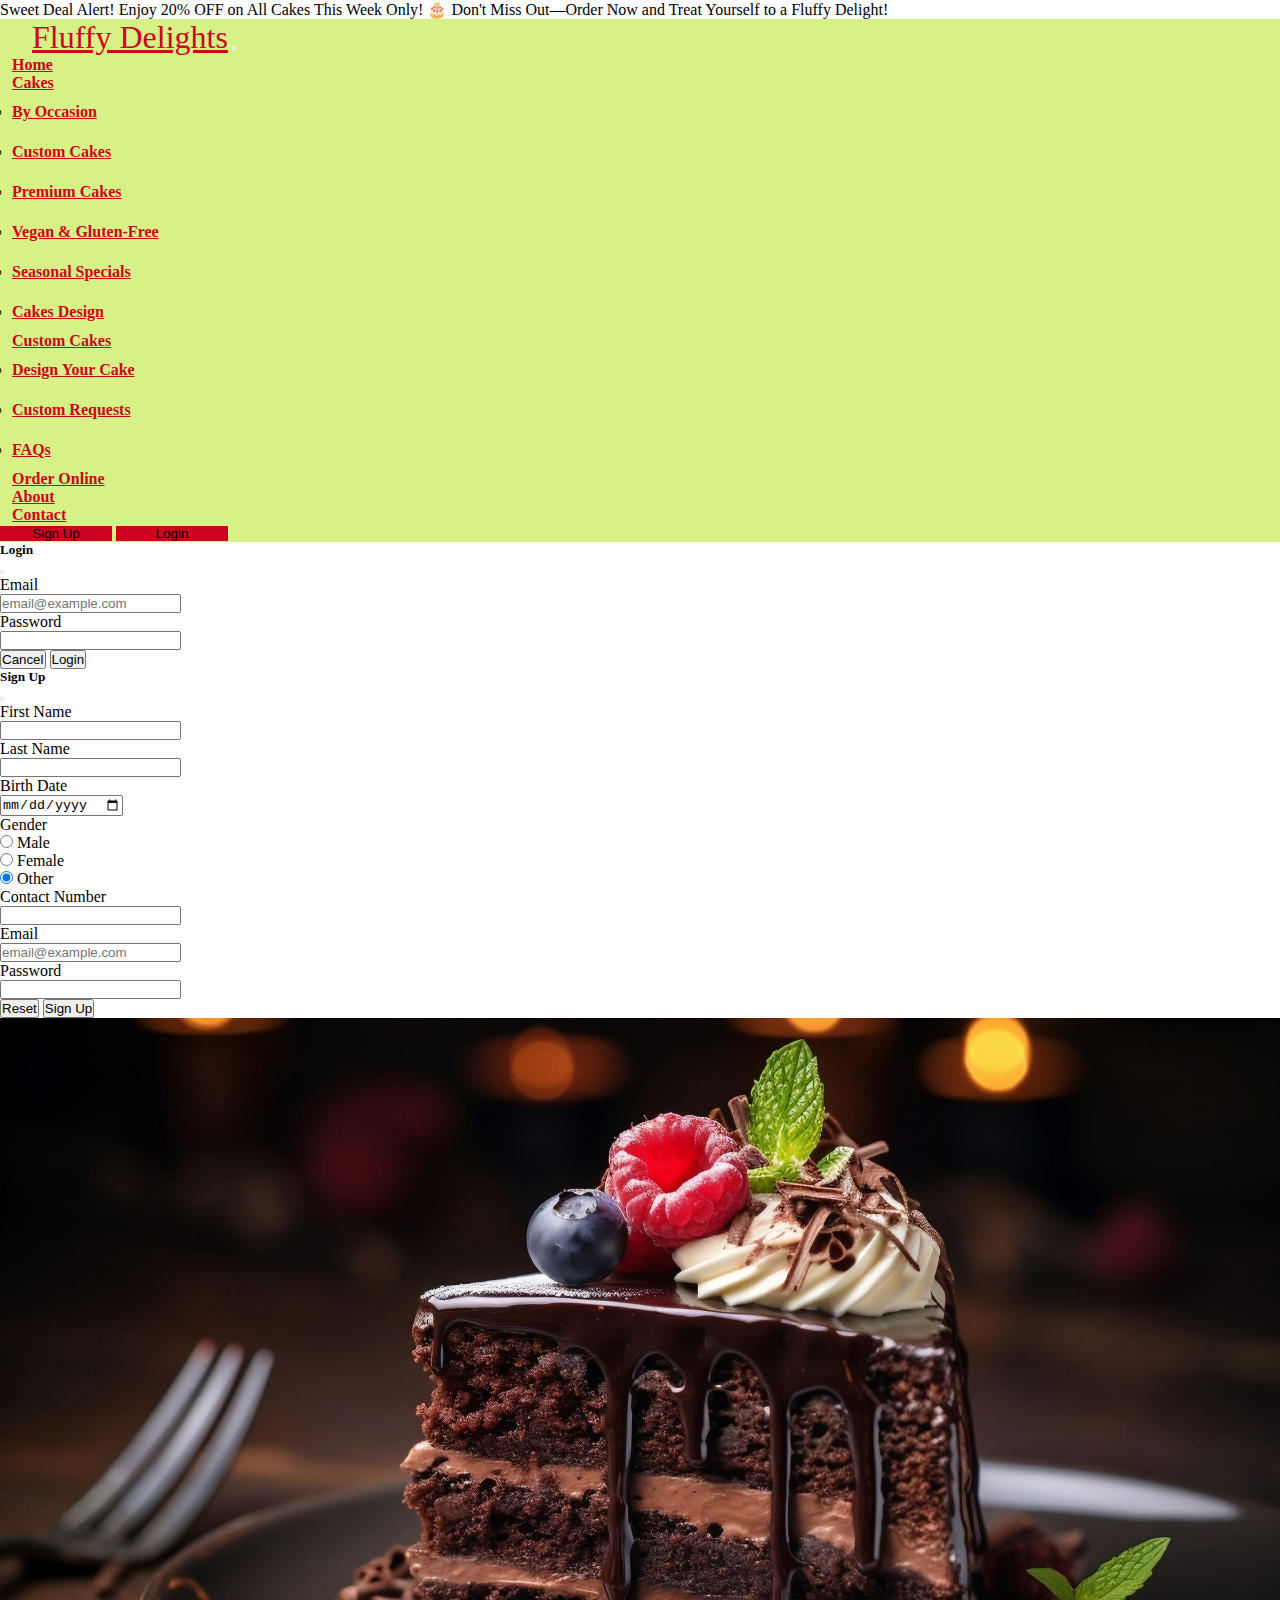
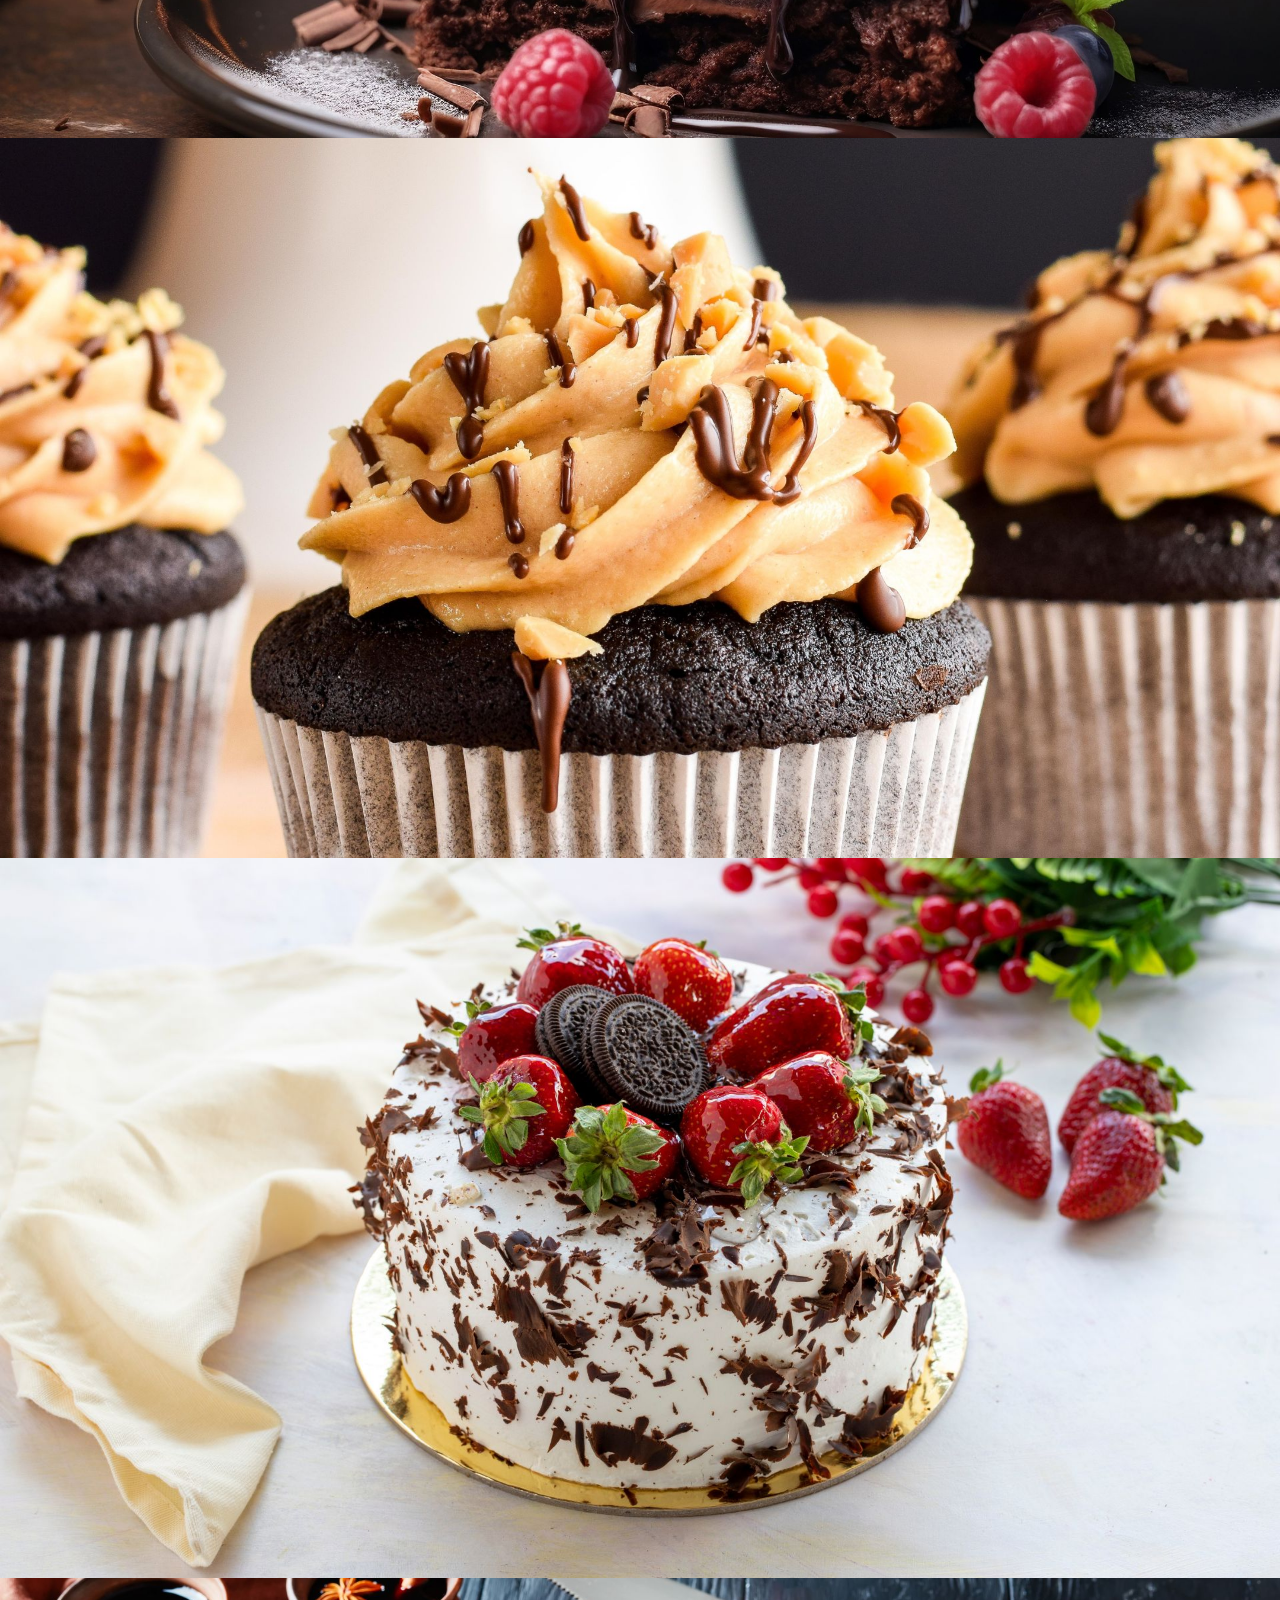
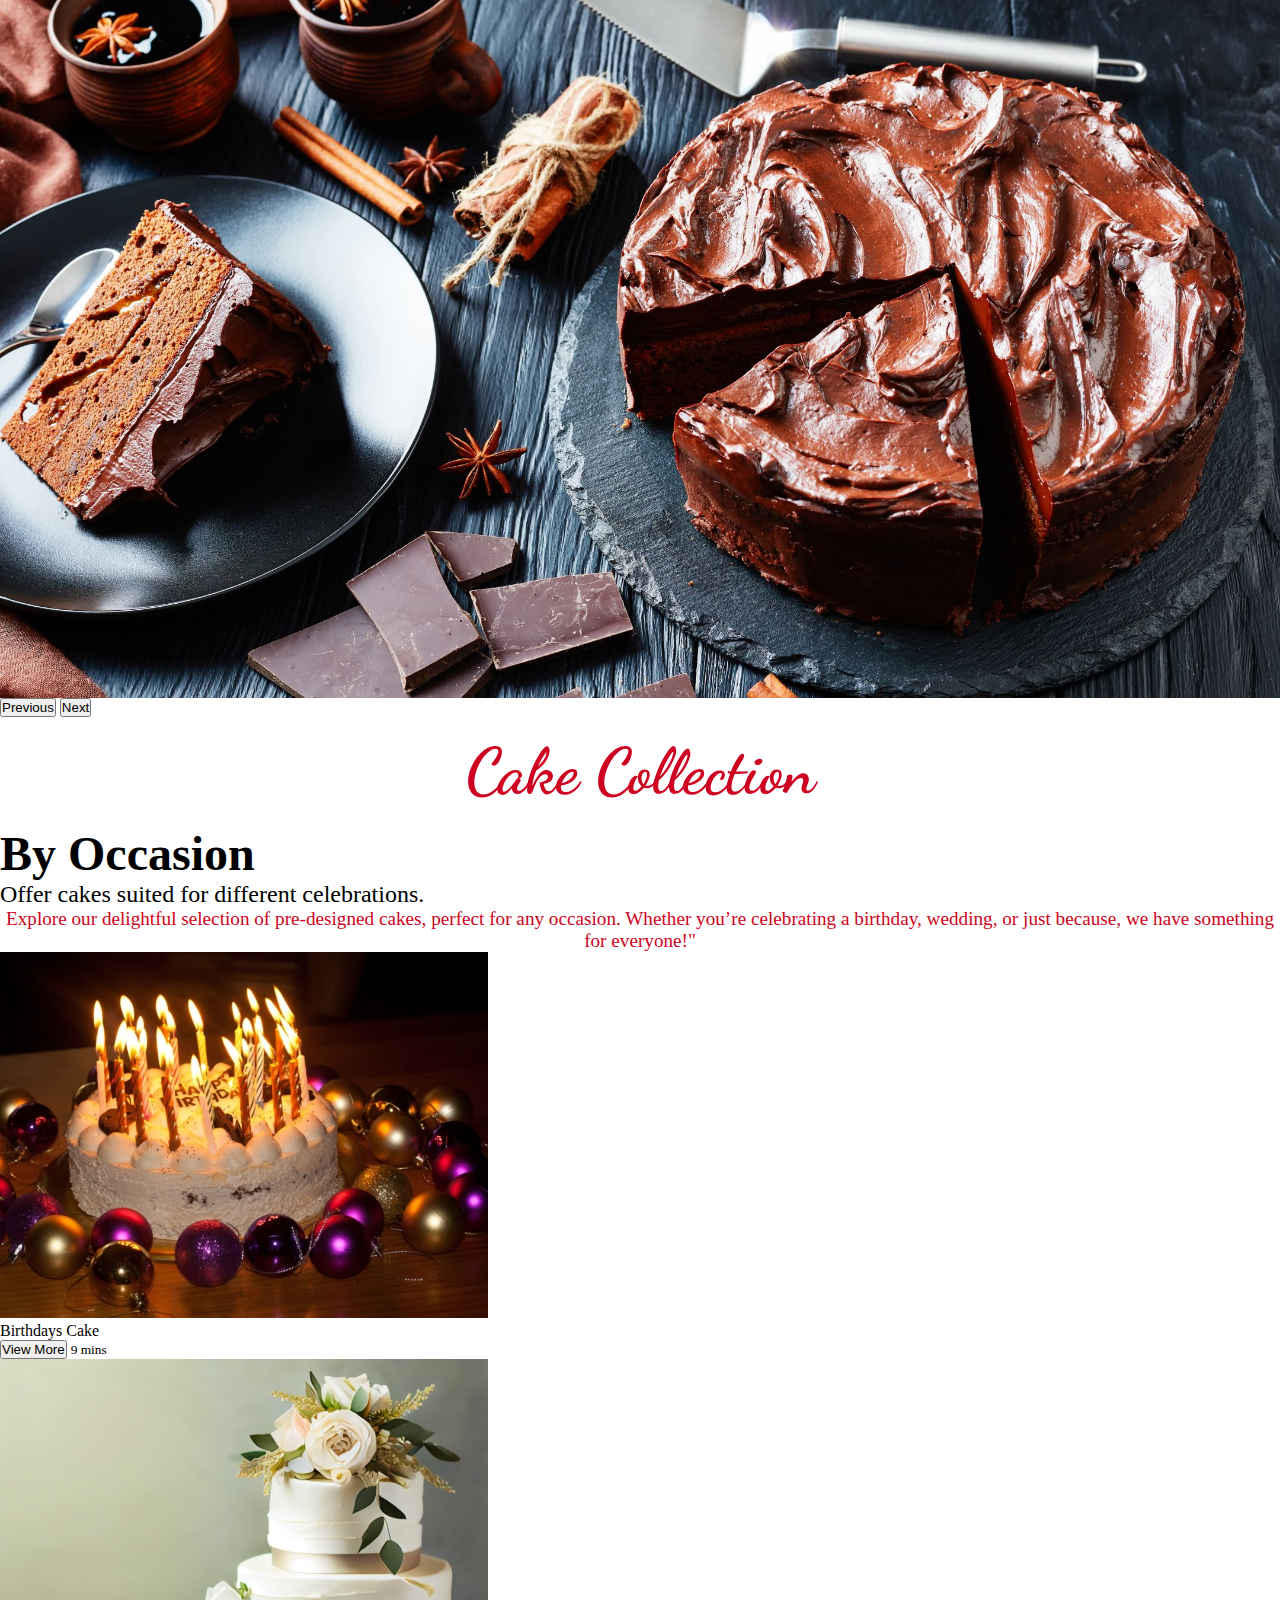
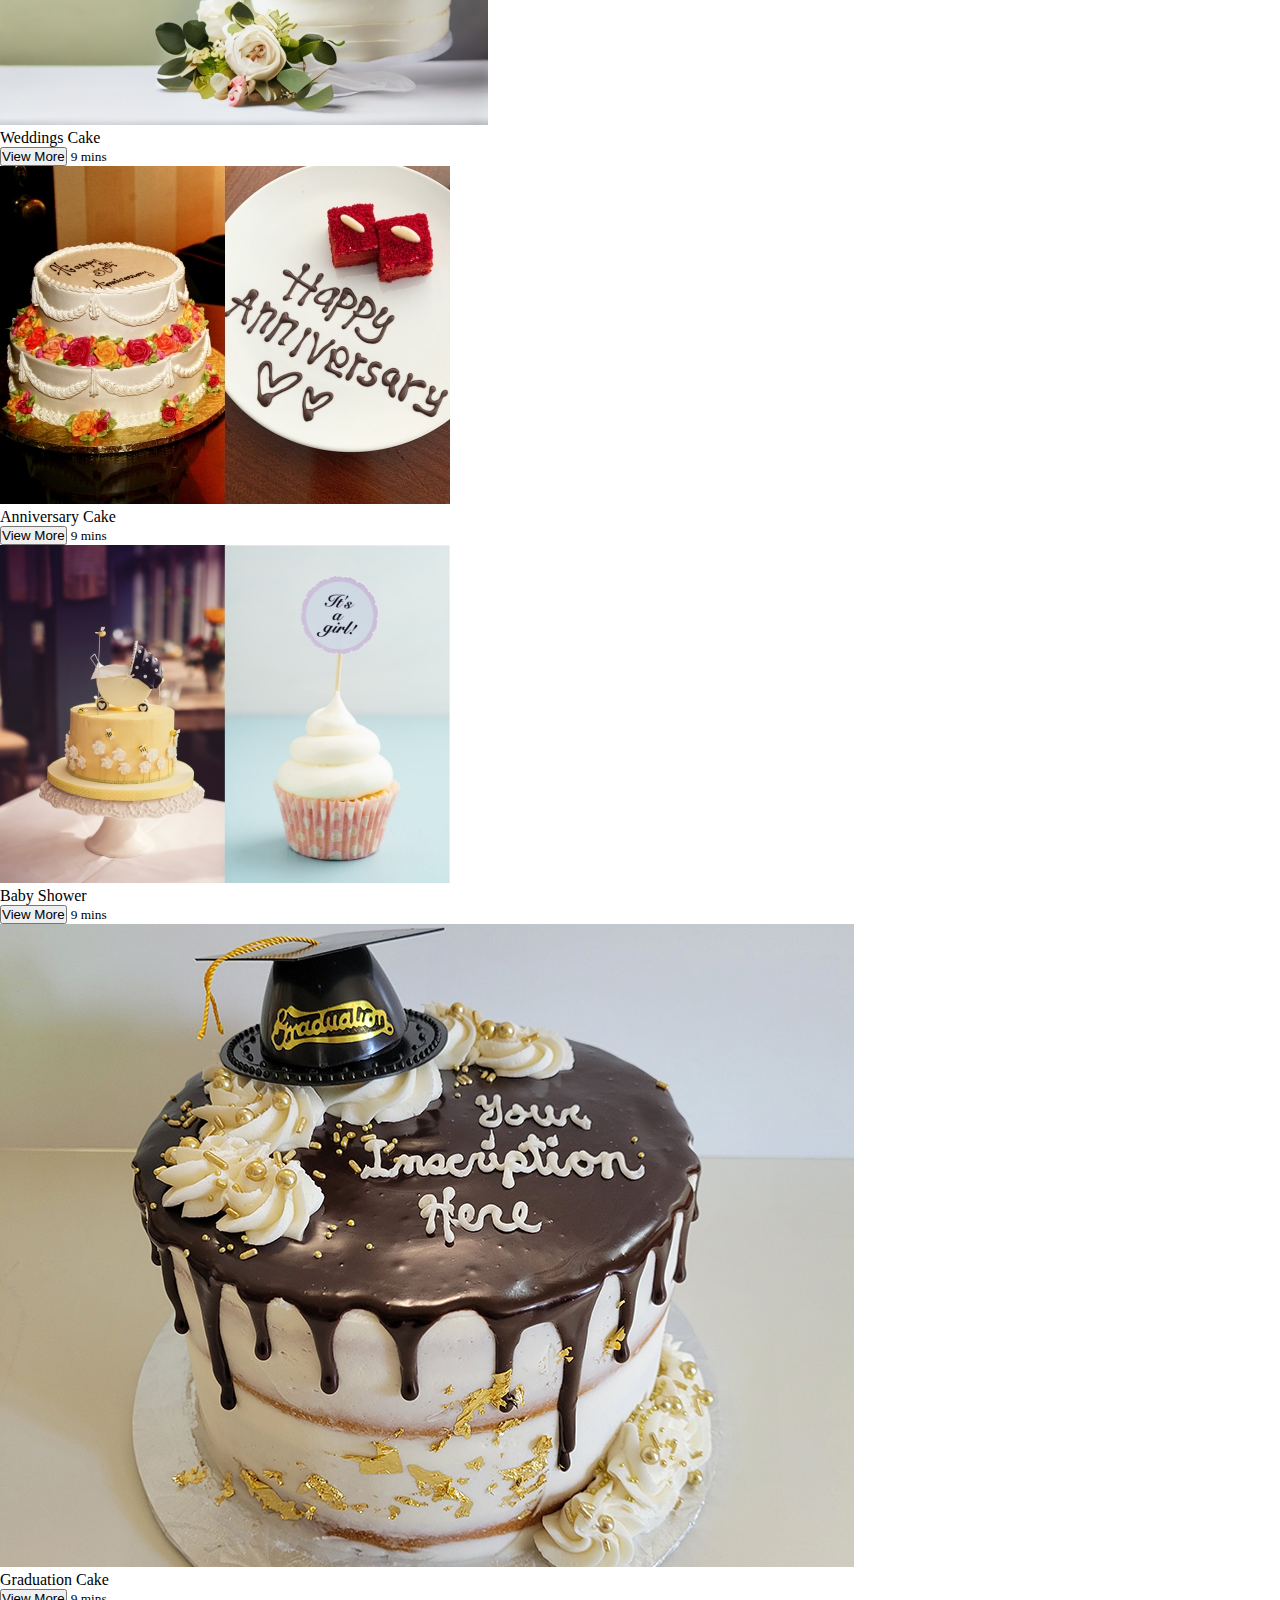
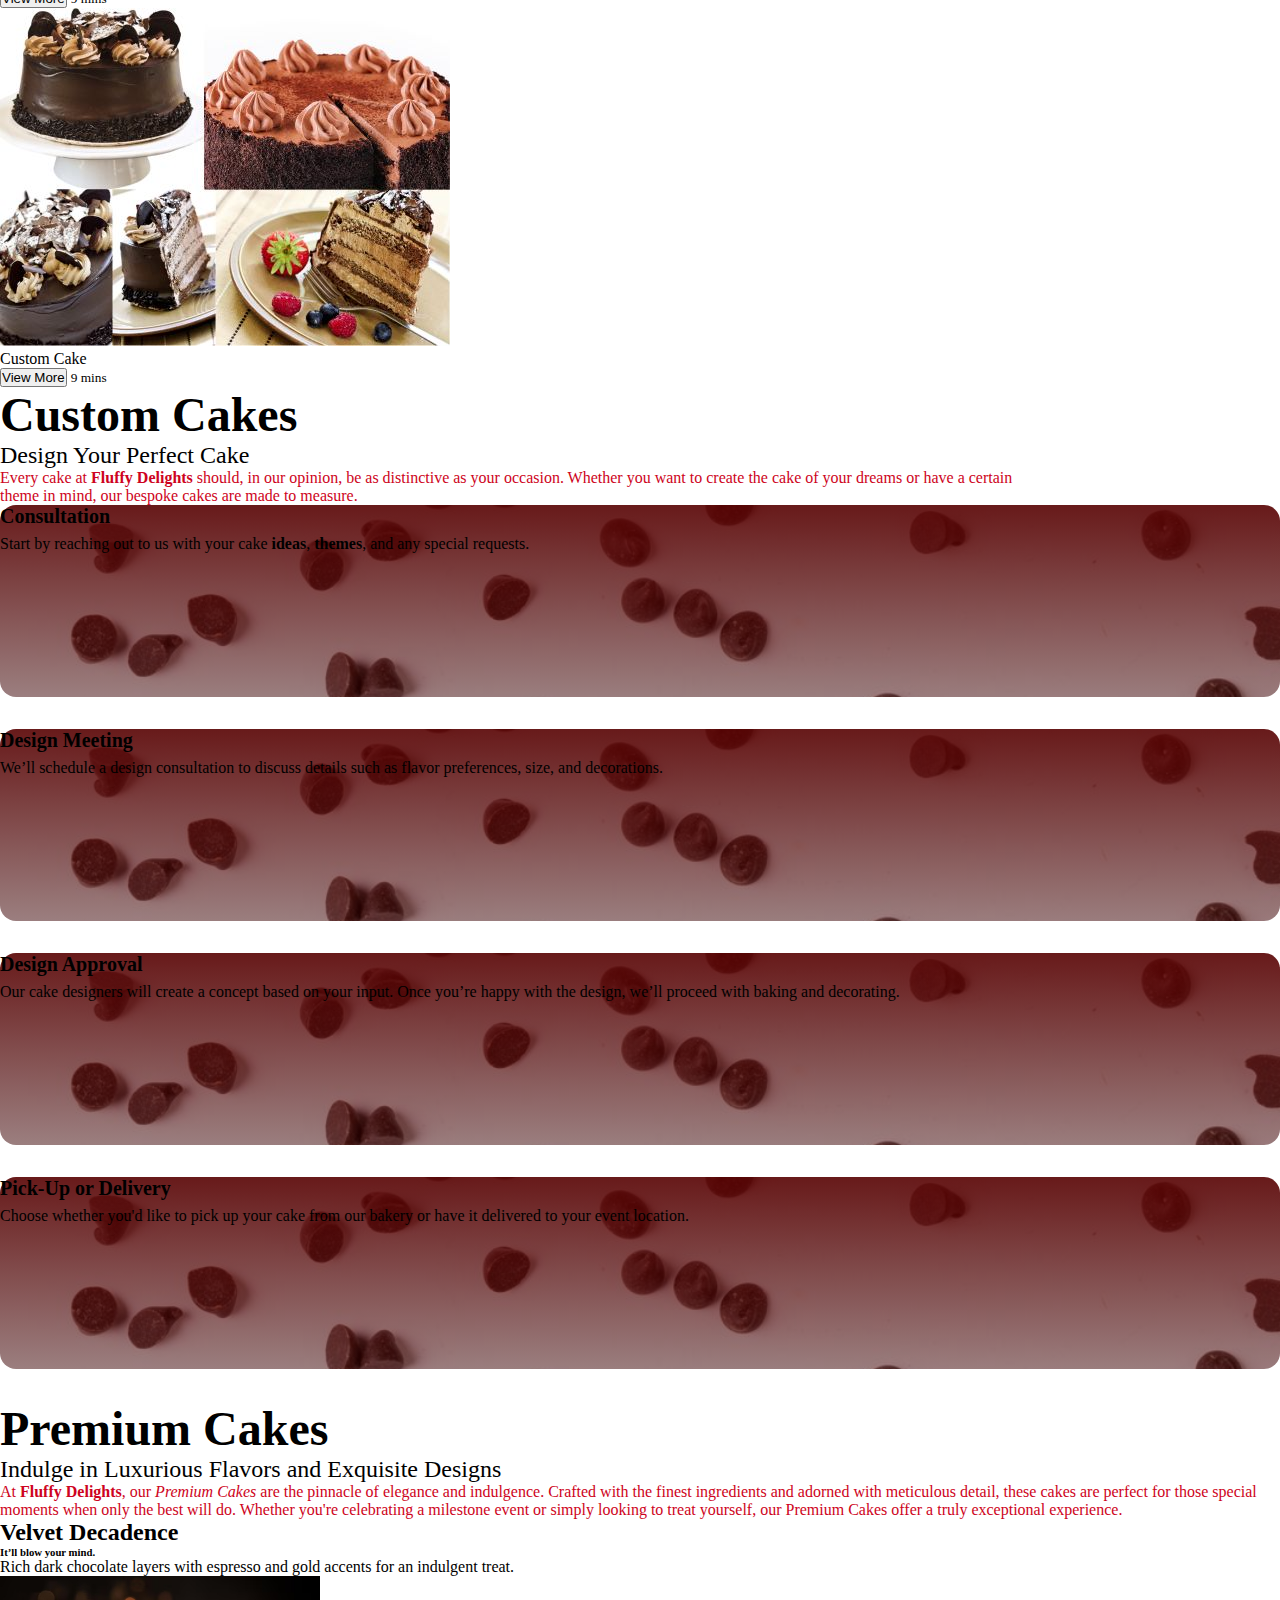
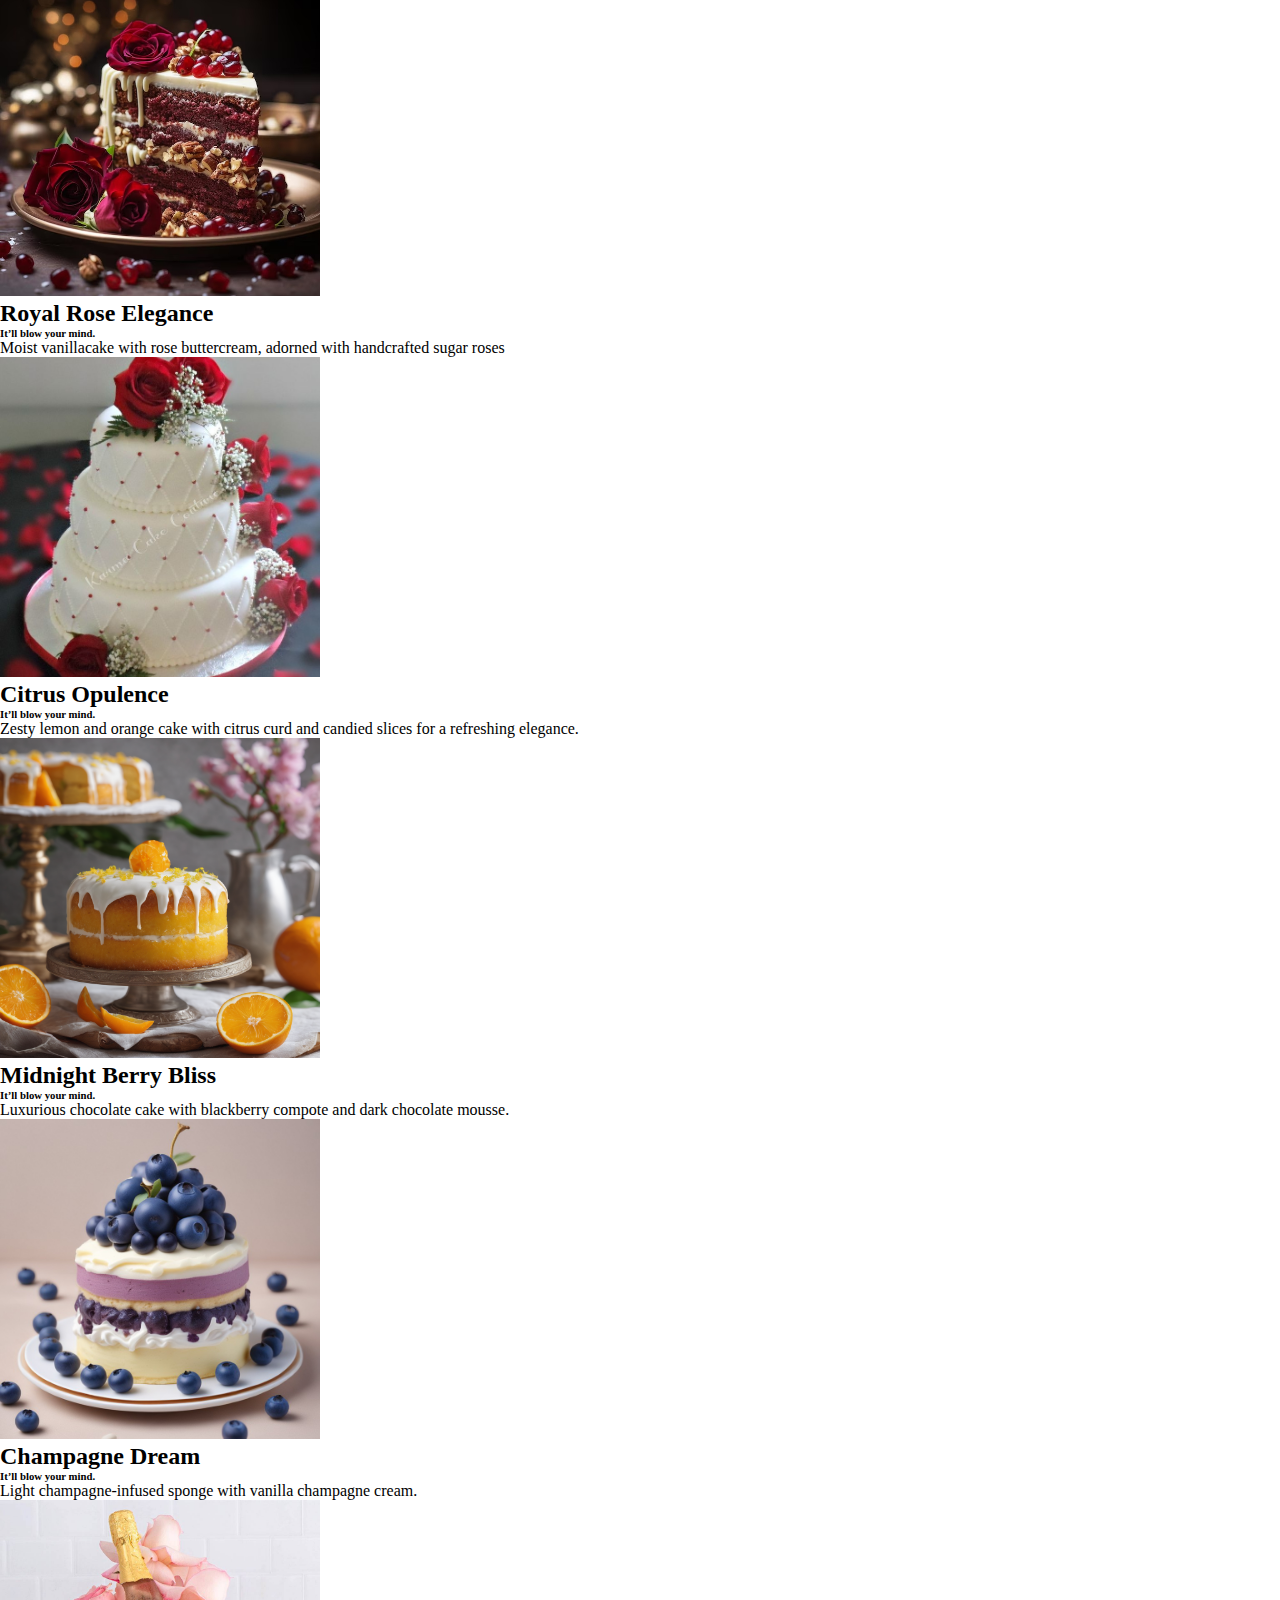
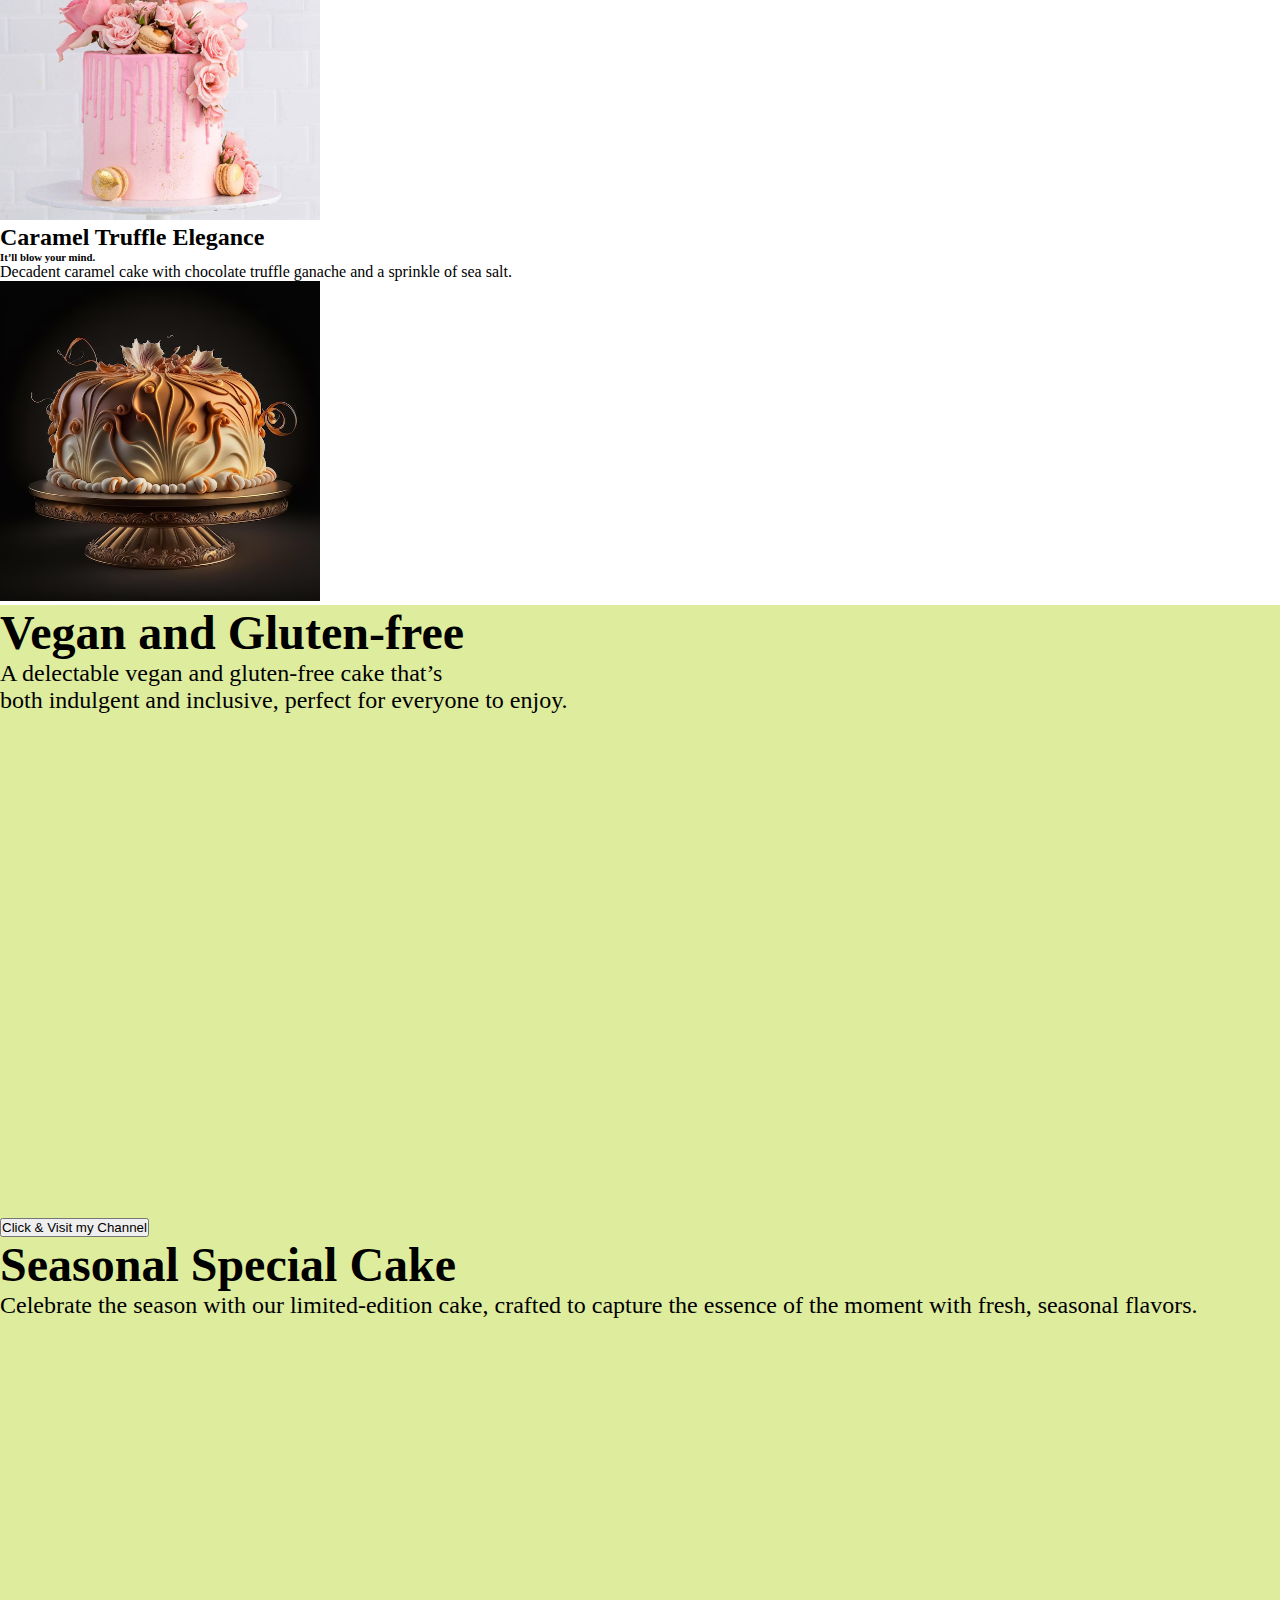
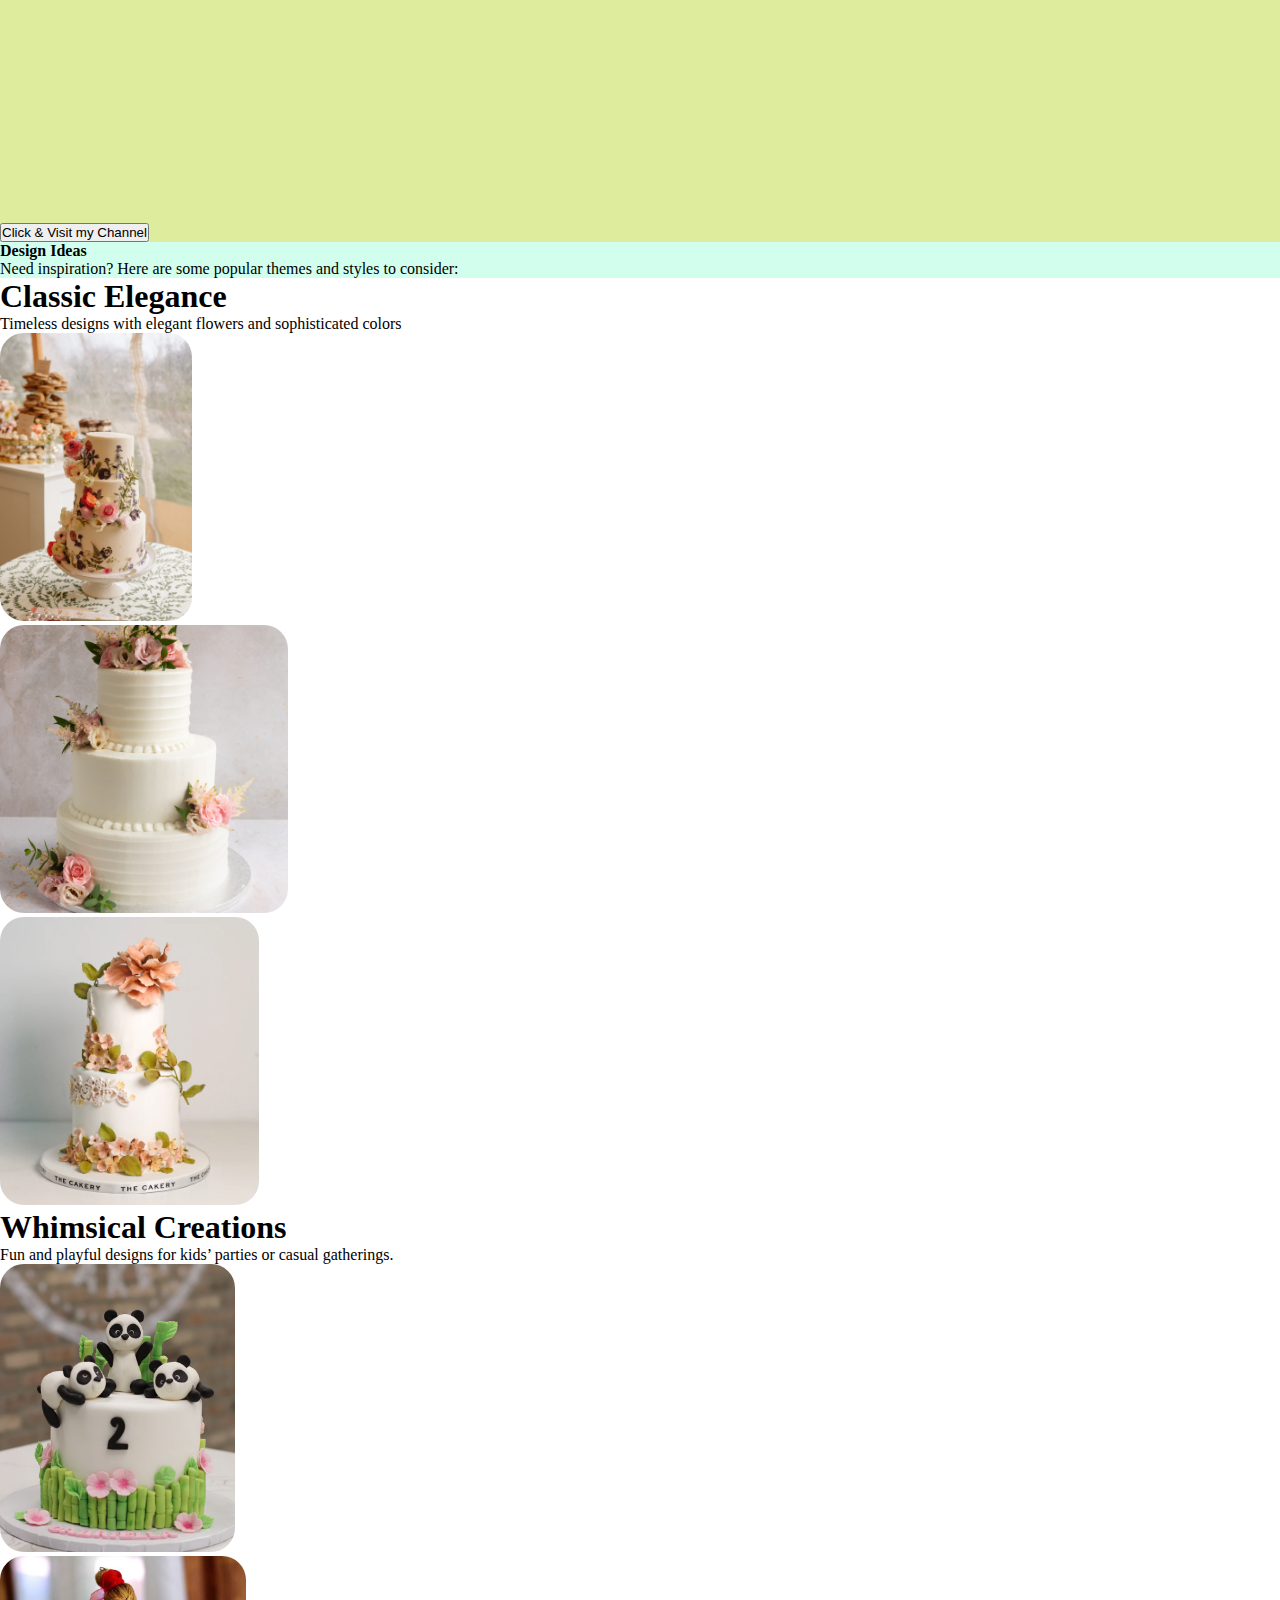
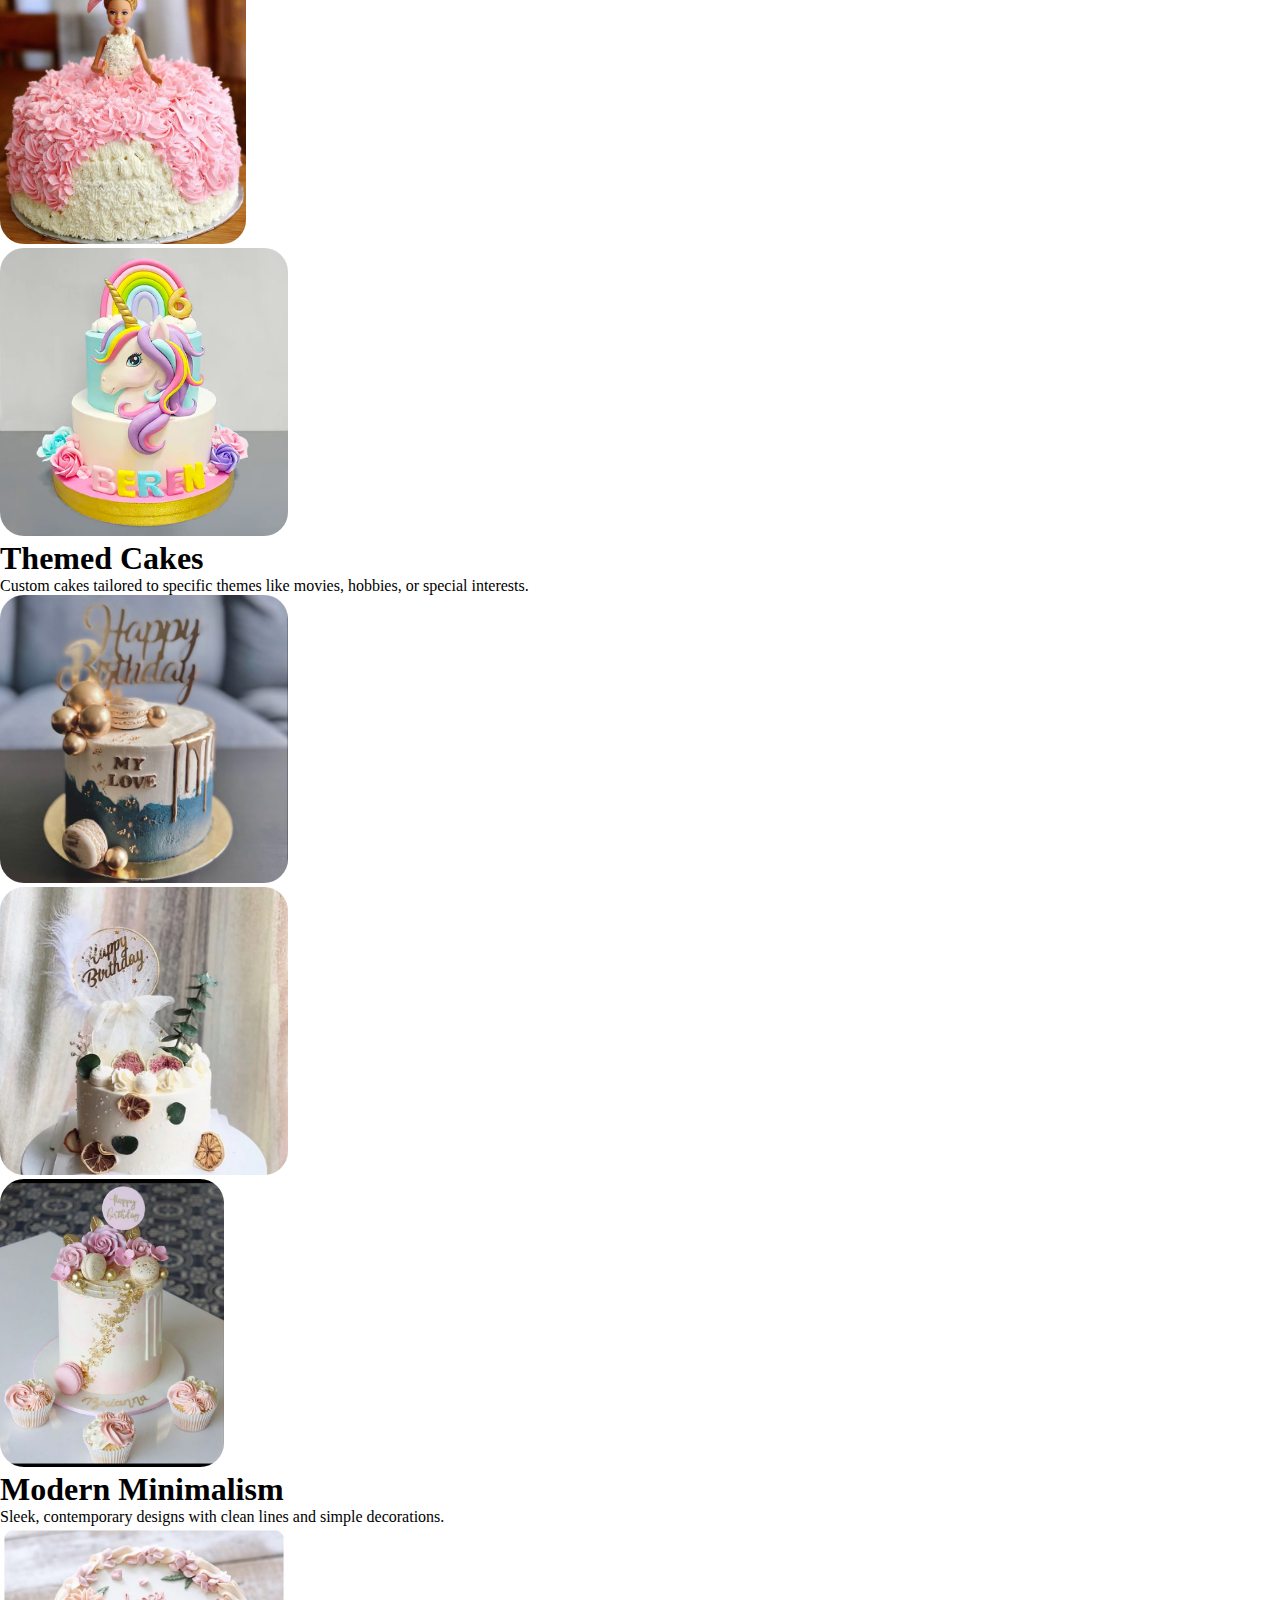
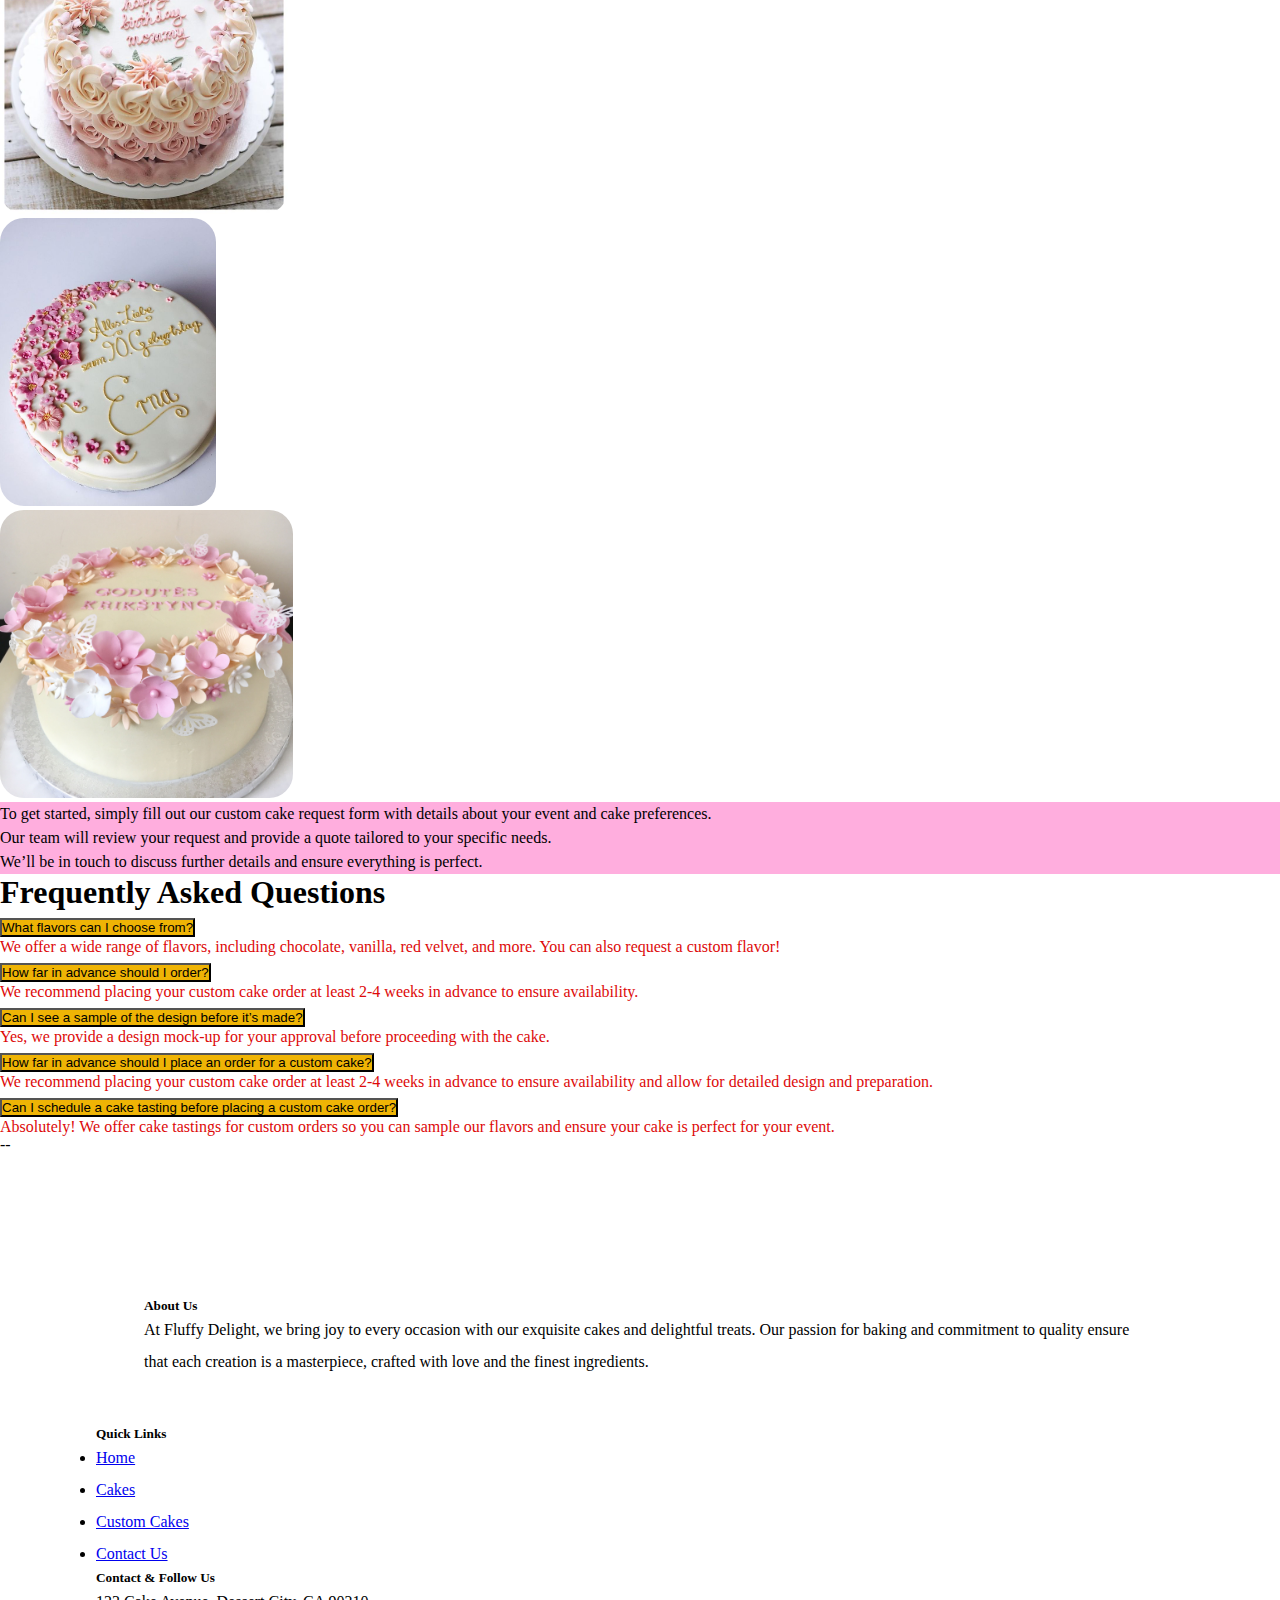
<file: index.html>
<!DOCTYPE html>
<html lang="en">
  <head>
    <meta charset="UTF-8" />
    <meta name="viewport" content="width=device-width, initial-scale=1.0" />
    <title>Cake Website</title>
    <!-- font awesome link  -->
    <link
      rel="stylesheet"
      href="https://cdnjs.cloudflare.com/ajax/libs/font-awesome/6.6.0/css/all.min.css"
      integrity="sha512-Kc323vGBEqzTmouAECnVceyQqyqdsSiqLQISBL29aUW4U/M7pSPA/gEUZQqv1cwx4OnYxTxve5UMg5GT6L4JJg=="
      crossorigin="anonymous"
      referrerpolicy="no-referrer"
    />
    <!-- font family  -->
    <link rel="preconnect" href="https://fonts.googleapis.com" />
    <link rel="preconnect" href="https://fonts.gstatic.com" crossorigin />
    <link
      href="https://fonts.googleapis.com/css2?family=Dancing+Script:wght@400..700&display=swap"
      rel="stylesheet"
    />

    <!-- css bootstrap link  -->
    <link
      href="https://cdn.jsdelivr.net/npm/bootstrap@5.0.2/dist/css/bootstrap.min.css"
      rel="stylesheet"
      integrity="sha384-EVSTQN3/azprG1Anm3QDgpJLIm9Nao0Yz1ztcQTwFspd3yD65VohhpuuCOmLASjC"
      crossorigin="anonymous"
    />

    <link rel="stylesheet" href="style.css" />
    <link rel="stylesheet" href="media.css" />
  </head>

  <body>
    <div
      class="alert alert-dark bg-dark text-white text-center mb-0 rounded-0"
      role="alert"
    >
      <i class="fa-solid fa-tag"></i>
      Sweet Deal Alert! Enjoy 20% OFF on All Cakes This Week Only! 🎂 Don't Miss
      Out—Order Now and Treat Yourself to a Fluffy Delight!
    </div>
    <nav class="navbar navbar-expand-lg navbar-light d-flex nav-bg" id="home">
      <div class="container-fluid">
        <a class="navbar-brand fw-bolder nav-logo" href="#home"
          >Fluffy Delights</a
        >
        <button
          class="navbar-toggler hamburger"
          type="button"
          data-bs-toggle="collapse"
          data-bs-target="#navbarSupportedContent"
          aria-controls="navbarSupportedContent"
          aria-expanded="false"
          aria-label="Toggle navigation"
        >
          <i class="fa-solid fa-bars text-dark fs-3"></i>
        </button>
        <div
          class="collapse navbar-collapse nav-ul"
          id="navbarSupportedContent"
        >
          <ul class="navbar-nav m-auto mb-2 mb-lg-0 nav-links">
            <li class="nav-item">
              <a class="nav-link active" aria-current="page" href="#home"
                >Home</a
              >
            </li>
            <li class="nav-item dropdown">
              <a
                class="nav-link dropdown-toggle"
                href="#cake"
                id="navbarDropdown"
                role="button"
                data-bs-toggle="dropdown"
                aria-expanded="false"
              >
                Cakes
              </a>
              <ul
                class="dropdown-menu cake-drop"
                aria-labelledby="navbarDropdown"
              >
                <li>
                  <a class="dropdown-item" href="#collection">By Occasion</a>
                </li>
                <li>
                  <a class="dropdown-item" href="#custom">Custom Cakes</a>
                </li>
                <li>
                  <a class="dropdown-item" href="#premium">Premium Cakes</a>
                </li>
                <li>
                  <a class="dropdown-item" href="#vegan">Vegan & Gluten-Free</a>
                </li>
                <li>
                  <a class="dropdown-item" href="#seasonal">
                    Seasonal Specials</a
                  >
                </li>
                <li>
                  <a class="dropdown-item" href="#design">Cakes Design</a>
                </li>
              </ul>
            </li>

            <li class="nav-item dropdown">
              <a
                class="nav-link dropdown-toggle"
                href="#"
                id="navbarDropdown"
                role="button"
                data-bs-toggle="dropdown"
                aria-expanded="false"
              >
                Custom Cakes
              </a>
              <ul
                class="dropdown-menu cake-drop"
                aria-labelledby="navbarDropdown"
              >
                <li>
                  <a class="dropdown-item" href="#design">Design Your Cake</a>
                </li>
                <li>
                  <a class="dropdown-item" href="#request">Custom Requests</a>
                </li>
                <li>
                  <a class="dropdown-item" href="#faq">FAQs</a>
                </li>
              </ul>
            </li>
            <li class="nav-item">
              <a class="nav-link" href="./order.html">Order Online</a>
            </li>
            <li class="nav-item">
              <a class="nav-link" href="./about.html">About</a>
            </li>
            <li class="nav-item">
              <a class="nav-link" href="./contact.html">Contact</a>
            </li>
          </ul>
          <button
            type="button"
            class="btn btn-primary me-3 nav-btn"
            data-bs-toggle="modal"
            data-bs-target="#signupModal"
          >
            Sign Up
          </button>

          <button
            type="button"
            class="btn btn-primary nav-btn"
            data-bs-toggle="modal"
            data-bs-target="#loginModal"
          >
            Login
          </button>
        </div>
      </div>
    </nav>

    <!-- modal  -->

    <!-- login Modal -->
    <div
      class="modal fade"
      id="loginModal"
      tabindex="-1"
      aria-labelledby="loginModalLabel"
      aria-hidden="true"
    >
      <div class="modal-dialog modal-dialog-centered">
        <div class="modal-content">
          <div class="modal-header border-bottom-0">
            <h5
              class="modal-title w-100 text-center fw-bold"
              id="loginModalLabel"
            >
              Login
            </h5>
            <button
              type="button"
              class="btn-close pe-4 pt-1"
              data-bs-dismiss="modal"
              aria-label="Close"
            ></button>
          </div>
          <div class="modal-body">
            <label for="staticEmail" class="col-form-label">Email</label>
            <div class="border border-1 rounded-pill p-1">
              <input
                type="text"
                class="form-control-plaintext ps-4"
                id="staticEmail"
                placeholder="email@example.com"
              />
            </div>

            <label for="inputPassword" class="col-form-label">Password</label>
            <div>
              <input
                type="password"
                class="form-control ps-4 rounded-pill p-2"
                id="inputPassword"
              />
            </div>
          </div>
          <div
            class="modal-footer border-top-0 d-flex justify-content-center w-100"
          >
            <button
              type="button"
              class="btn btn-outline-danger w-25 rounded-pill"
              data-bs-dismiss="modal"
            >
              Cancel
            </button>
            <button type="submit" class="btn btn-success w-25 rounded-pill">
              Login
            </button>
          </div>
        </div>
      </div>
    </div>
    <!-- Sign up Modal -->
    <div
      class="modal fade"
      id="signupModal"
      tabindex="-1"
      aria-labelledby="signupModalLabel"
      aria-hidden="true"
    >
      <div class="modal-dialog modal-dialog-centered">
        <div class="modal-content">
          <div class="modal-header border-bottom-0">
            <h5
              class="modal-title w-100 text-center fw-bold"
              id="signupModalLabel"
            >
              Sign Up
            </h5>
            <button
              type="button"
              class="btn-close pe-4 pt-1"
              data-bs-dismiss="modal"
              aria-label="Close"
            ></button>
          </div>
          <div class="modal-body">
            <form action="">
              <label for="fname" class="col-form-label">First Name</label>
              <div>
                <input
                  type="text"
                  class="form-control ps-4 rounded-pill p-2"
                  id="fname"
                />
              </div>
              <label for="lname" class="col-form-label">Last Name</label>
              <div>
                <input
                  type="text"
                  class="form-control ps-4 rounded-pill p-2"
                  id="lname"
                />
              </div>
              <label for="date" class="col-form-label">Birth Date</label>
              <div>
                <input
                  type="date"
                  class="form-control ps-4 rounded-pill p-2"
                  id="date"
                />
              </div>
              <label for="date" class="col-form-label">Gender</label>
              <div class="d-flex justify-content-evenly">
                <div class="form-check">
                  <input
                    class="form-check-input"
                    type="radio"
                    name="flexRadioDefault"
                    id="male"
                  />
                  <label class="form-check-label" for="male"> Male </label>
                </div>
                <div class="form-check">
                  <input
                    class="form-check-input"
                    type="radio"
                    name="flexRadioDefault"
                    id="female"
                    checked
                  />
                  <label class="form-check-label" for="female"> Female </label>
                </div>
                <div class="form-check">
                  <input
                    class="form-check-input"
                    type="radio"
                    name="flexRadioDefault"
                    id="other"
                    checked
                  />
                  <label class="form-check-label" for="other"> Other </label>
                </div>
              </div>
              <label for="number" class="col-form-label">Contact Number</label>
              <div>
                <input
                  type="text"
                  class="form-control ps-4 rounded-pill p-2"
                  id="number"
                />
              </div>
              <label for="email" class="col-form-label">Email</label>
              <div class="border border-1 rounded-pill p-1">
                <input
                  type="text"
                  class="form-control-plaintext ps-4"
                  id="email"
                  placeholder="email@example.com"
                />
              </div>

              <label for="inputPassword" class="col-form-label">Password</label>
              <div>
                <input
                  type="password"
                  maxlength="15"
                  class="form-control ps-4 rounded-pill p-2"
                  id="inputPassword"
                />
              </div>
            </form>
          </div>
          <div class="modal-footer border-top-0">
            <form action="" class="w-100 d-flex justify-content-center">
              <button
                type="reset"
                class="btn btn-outline-danger w-25 rounded-pill"
              >
                Reset
              </button>
              <button type="submit" class="btn btn-success w-25 rounded-pill">
                Sign Up
              </button>
            </form>
          </div>
        </div>
      </div>
    </div>

    <!-- slider  -->
    <div
      id="carouselExampleControls"
      class="carousel slide carousel-fade"
      data-bs-ride="carousel"
    >
      <div class="carousel-inner" id="home">
        <div class="carousel-item active">
          <img src="./img/cake 2.jpg" class="d-block w-100" alt="..." />
        </div>

        <div class="carousel-item">
          <img src="./img/cake slice.jpg" class="d-block w-100" alt="..." />
        </div>
        <div class="carousel-item">
          <img src="./img/cake slider.jpg" class="d-block w-100" alt="..." />
        </div>
        <div class="carousel-item">
          <img src="./img/cake3.jpg" class="d-block w-100" alt="..." />
        </div>
      </div>
      <button
        class="carousel-control-prev"
        type="button"
        data-bs-target="#carouselExampleControls"
        data-bs-slide="prev"
      >
        <span class="carousel-control-prev-icon" aria-hidden="true"></span>
        <span class="visually-hidden">Previous</span>
      </button>
      <button
        class="carousel-control-next"
        type="button"
        data-bs-target="#carouselExampleControls"
        data-bs-slide="next"
      >
        <span class="carousel-control-next-icon" aria-hidden="true"></span>
        <span class="visually-hidden">Next</span>
      </button>
    </div>

    <!-- section cake collection  -->
    <section>
      <div class="container-fluid px-5">
        <div class="row" id="collection">
          <div class="col-lg-12 col-md-12 cols-sm-12 col-12 c-collection">
            <h1 class="pt-3">Cake Collection</h1>
          </div>
        </div>
        <div class="row">
          <div class="col-lg-12 col-md-12 cols-sm-12 col-12 occasion">
            <h1 class="text-center pb-3">By Occasion</h1>
            <p class="text-center occa-p">
              Offer cakes suited for different celebrations.
            </p>
            <p class="occasion-para pb-4">
              Explore our delightful selection of pre-designed cakes, perfect
              for any occasion. Whether you’re celebrating a birthday, wedding,
              or just because, we have something for everyone!"
            </p>
          </div>
        </div>
        <div class="row">
          <!-- first row  -->
          <div class="album py-5 bg-light">
            <div class="row row-cols-1 row-cols-sm-2 row-cols-md-3 g-3">
              <div class="col">
                <div class="card shadow-sm">
                  <img
                    src="./cake collection/birthday.jpg"
                    alt=""
                    class="rounded-top"
                  />
                  <div class="card-body">
                    <p class="card-text fs-4 fw-bold">Birthdays Cake</p>
                    <div
                      class="d-flex justify-content-between align-items-center"
                    >
                      <button type="button" class="btn btn-primary btn-sm">
                        View More
                      </button>
                      <small class="text-muted">9 mins</small>
                    </div>
                  </div>
                </div>
              </div>
              <div class="col">
                <div class="card shadow-sm">
                  <img
                    src="./cake collection/wedding.jpg"
                    alt=""
                    class="rounded-top"
                  />
                  <div class="card-body">
                    <p class="card-text fs-4 fw-bold">Weddings Cake</p>
                    <div
                      class="d-flex justify-content-between align-items-center"
                    >
                      <button type="button" class="btn btn-primary btn-sm">
                        View More
                      </button>
                      <small class="text-muted">9 mins</small>
                    </div>
                  </div>
                </div>
              </div>
              <div class="col">
                <div class="card shadow-sm">
                  <img
                    src="./cake collection/anniverseries.jpg"
                    alt=""
                    class="rounded-top"
                  />
                  <div class="card-body">
                    <p class="card-text fs-4 fw-bold anniversary">
                      Anniversary Cake
                    </p>
                    <div
                      class="d-flex justify-content-between align-items-center"
                    >
                      <button type="button" class="btn btn-primary btn-sm">
                        View More
                      </button>
                      <small class="text-muted">9 mins</small>
                    </div>
                  </div>
                </div>
              </div>

              <!-- second row  -->

              <div class="col">
                <div class="card shadow-sm">
                  <img
                    src="./cake collection/baby Shower.jpg"
                    alt=""
                    class="rounded-top"
                  />
                  <div class="card-body">
                    <p class="card-text fs-4 fw-bold">Baby Shower</p>
                    <div
                      class="d-flex justify-content-between align-items-center"
                    >
                      <button type="button" class="btn btn-primary btn-sm">
                        View More
                      </button>
                      <small class="text-muted">9 mins</small>
                    </div>
                  </div>
                </div>
              </div>
              <div class="col">
                <div class="card shadow-sm">
                  <img
                    src="./cake collection/graduation.jpg"
                    alt=""
                    class="rounded-top"
                  />
                  <div class="card-body">
                    <p class="card-text fs-4 fw-bold">Graduation Cake</p>
                    <div
                      class="d-flex justify-content-between align-items-center"
                    >
                      <button type="button" class="btn btn-primary btn-sm">
                        View More
                      </button>
                      <small class="text-muted">9 mins</small>
                    </div>
                  </div>
                </div>
              </div>
              <div class="col">
                <div class="card shadow-sm">
                  <img
                    src="./cake collection/custom cake.jpg"
                    alt=""
                    class="rounded-top"
                  />
                  <div class="card-body">
                    <p class="card-text fs-4 fw-bold">Custom Cake</p>
                    <div
                      class="d-flex justify-content-between align-items-center"
                    >
                      <button type="button" class="btn btn-primary btn-sm">
                        View More
                      </button>
                      <small class="text-muted">9 mins</small>
                    </div>
                  </div>
                </div>
              </div>
              <!-- ---------------------------------------   -->
            </div>
          </div>
        </div>
      </div>
    </section>

    <!-- custom cake  -->
    <section>
      <div class="container-fluid px-5">
        <div class="row">
          <div class="col-lg-12 col-md-12 cols-sm-12 col-12 custom">
            <h1 class="text-center pt-5 pb-3" id="custom">Custom Cakes</h1>
            <p class="text-center custom-p">Design Your Perfect Cake</p>

            <p class="custom-para text-center m-auto pb-5">
              Every cake at <strong>Fluffy Delights</strong> should, in our
              opinion, be as distinctive as your occasion. Whether you want to
              create the cake of your dreams or have a certain theme in mind,
              our bespoke cakes are made to measure.
            </p>
          </div>
        </div>
        <div class="row cust-container">
          <div class="col-lg-6 col-md-6 cols-sm-12 col-12 cust-card">
            <div class="align-items-md-stretch">
              <div class="p-4 text-white bg-dark custom-c">
                <div class="cust-card-h-icon">
                  <h2 class="pe-5 cust-card-h">Consultation</h2>
                  <i class="fa-solid fa-square-phone"></i>
                </div>
                <p class="pt-3">
                  Start by reaching out to us with your cake
                  <strong>ideas</strong>, <strong>themes</strong>, and any
                  special requests.
                </p>
              </div>
            </div>
          </div>
          <div class="col-lg-6 col-md-6 cols-sm-12 col-12 cust-card">
            <div class="align-items-md-stretch">
              <div class="p-4 text-white bg-dark custom-c">
                <div class="cust-card-h-icon">
                  <h2 class="pe-5 cust-card-h">Design Meeting</h2>
                  <i class="fa-solid fa-calendar-days"></i>
                </div>
                <p class="pt-3">
                  We’ll schedule a design consultation to discuss details such
                  as flavor preferences, size, and decorations.
                </p>
              </div>
            </div>
          </div>
          <div class="col-lg-6 col-md-6 cols-sm-12 col-12 cust-card">
            <div class="align-items-md-stretch">
              <div class="p-4 text-white bg-dark custom-c">
                <div class="cust-card-h-icon">
                  <h2 class="pe-5 cust-card-h">Design Approval</h2>
                  <i class="fa-regular fa-square-check"></i>
                </div>
                <p class="pt-3">
                  Our cake designers will create a concept based on your input.
                  Once you’re happy with the design, we’ll proceed with baking
                  and decorating.
                </p>
              </div>
            </div>
          </div>
          <div class="col-lg-6 col-md-6 cols-sm-12 col-12 cust-card">
            <div class="align-items-md-stretch">
              <div class="p-4 text-white bg-dark custom-c">
                <div class="cust-card-h-icon">
                  <h2 class="pe-5 cust-card-h">Pick-Up or Delivery</h2>
                  <i class="fa-solid fa-truck"></i>
                </div>
                <p class="pt-3">
                  Choose whether you'd like to pick up your cake from our bakery
                  or have it delivered to your event location.
                </p>
              </div>
            </div>
          </div>
        </div>
      </div>
    </section>
    <!-- premium cake  -->
    <section>
      <div class="container-fluid px-5">
        <div class="row">
          <div class="col-lg-12 col-md-12 cols-sm-12 col-12 custom">
            <h1 class="text-center pt-5 pb-3" id="premium">Premium Cakes</h1>
            <p class="text-center custom-p">
              Indulge in Luxurious Flavors and Exquisite Designs
            </p>

            <p class="premium-para text-center m-auto pb-5">
              At <strong>Fluffy Delights</strong>, our
              <em>Premium Cakes</em> are the pinnacle of elegance and
              indulgence. Crafted with the finest ingredients and adorned with
              meticulous detail, these cakes are perfect for those special
              moments when only the best will do. Whether you're celebrating a
              milestone event or simply looking to treat yourself, our Premium
              Cakes offer a truly exceptional experience.
            </p>
          </div>
        </div>
        <!-- ----------------------------------------------------- -->
        <div
          class="row featurette d-flex align-items-center justify-content-center"
        >
          <div class="col-lg-8 col-md-6 cols-sm-12 col-12">
            <h2 class="featurette-heading">Velvet Decadence</h2>
            <h6 class="text-muted fs-6 pt-3">It’ll blow your mind.</h6>
            <p class="lead pt-3">
              Rich dark chocolate layers with espresso and gold accents for an
              indulgent treat.
            </p>
          </div>
          <div class="col-lg-4 col-md-6 cols-sm-12 col-12 text-center">
            <img
              src="./design ideas/p-1.jpg"
              class="card-img-top p-img rounded"
              alt="..."
            />
          </div>
        </div>

        <!-- -------------------------   -->
        <div class="row featurette d-flex align-items-center">
          <div class="col-lg-8 col-md-6 cols-sm-12 col-12 order-md-2">
            <h2 class="featurette-heading pt-3">Royal Rose Elegance</h2>
            <h6 class="text-muted fs-6 pt-3">It’ll blow your mind.</h6>
            <p class="lead">
              Moist vanillacake with rose buttercream, adorned with handcrafted
              sugar roses
            </p>
          </div>
          <div
            class="col-lg-4 col-md-6 cols-sm-12 col-12 order-md-1 text-center"
          >
            <img
              src="./design ideas/p-6.jpg"
              class="card-img-top p-img rounded"
              alt="..."
            />
          </div>
        </div>
        <!-- ---------------------------------------- -->
        <!-- ----------------------------------------------------- -->
        <div class="row featurette d-flex align-items-center">
          <div class="col-lg-8 col-md-6 cols-sm-12 col-12">
            <h2 class="featurette-heading pt-4">Citrus Opulence</h2>
            <h6 class="text-muted fs-6 pt-3">It’ll blow your mind.</h6>
            <p class="lead pt-3">
              Zesty lemon and orange cake with citrus curd and candied slices
              for a refreshing elegance.
            </p>
          </div>
          <div class="col-lg-4 col-md-6 cols-sm-12 col-12 text-center">
            <img
              src="./design ideas/p-7.png"
              class="card-img-top p-img rounded"
              alt="..."
            />
          </div>
        </div>

        <!-- -------------------------   -->
        <div class="row featurette d-flex align-items-center">
          <div class="col-lg-8 col-md-6 cols-sm-12 col-12 order-md-2">
            <h2 class="featurette-heading pt-3">Midnight Berry Bliss</h2>
            <h6 class="text-muted fs-6 pt-3">It’ll blow your mind.</h6>
            <p class="lead">
              Luxurious chocolate cake with blackberry compote and dark
              chocolate mousse.
            </p>
          </div>
          <div
            class="col-lg-4 col-md-6 cols-sm-12 col-12 order-md-1 text-center"
          >
            <img
              src="./design ideas/p-8.png"
              class="card-img-top p-img rounded"
              alt="..."
            />
          </div>
        </div>
        <!-- ---------------------------------------- -->
        <!-- ----------------------------------------------------- -->
        <div class="row featurette d-flex align-items-center">
          <div class="col-lg-8 col-md-6 cols-sm-12 col-12">
            <h2 class="featurette-heading pt-4">Champagne Dream</h2>
            <h6 class="text-muted fs-6 pt-3">It’ll blow your mind.</h6>
            <p class="lead pt-3">
              Light champagne-infused sponge with vanilla champagne cream.
            </p>
          </div>
          <div class="col-lg-4 col-md-6 cols-sm-12 col-12 text-center">
            <img
              src="./design ideas/p-9.jpg"
              class="card-img-top p-img rounded"
              alt="..."
            />
          </div>
        </div>

        <!-- -------------------------   -->
        <div class="row featurette d-flex align-items-center">
          <div class="col-lg-8 col-md-6 cols-sm-12 col-12 order-md-2">
            <h2 class="featurette-heading pt-3">Caramel Truffle Elegance</h2>
            <h6 class="text-muted fs-6 pt-3">It’ll blow your mind.</h6>
            <p class="lead">
              Decadent caramel cake with chocolate truffle ganache and a
              sprinkle of sea salt.
            </p>
          </div>
          <div
            class="col-lg-4 col-md-6 cols-sm-12 col-12 order-md-1 text-center"
          >
            <img
              src="./design ideas/p-10.jpg"
              class="card-img-top p-img rounded"
              alt="..."
            />
          </div>
        </div>
        <!-- ---------------------------------------- -->
      </div>
    </section>

    <!-- vegan and gluten free cake  -->
    <section>
      <div class="container-fluid px-5 vegan-bg pt-2 mt-5 bg-dark">
        <div class="row text-white">
          <div class="col-lg-12 col-md-12 cols-sm-12 col-12 custom">
            <h1 class="text-center pt-3 pb-3" id="vegan">
              Vegan and Gluten-free
            </h1>
            <p class="text-center custom-p">
              A delectable vegan and gluten-free cake that’s <br />both
              indulgent and inclusive, perfect for everyone to enjoy.
            </p>
          </div>
        </div>
        <div class="row">
          <div class="col-lg-12 col-md-12 col-sm-12 col-12">
            <iframe
              class="rounded d-block m-auto"
              width="90%"
              height="500"
              src="https://www.youtube.com/embed/JXCeBfCIcIA?si=VUjARv1c9Qz8QJv3"
              title="YouTube video player"
              frameborder="0"
              allow="accelerometer; autoplay; clipboard-write; encrypted-media; gyroscope; picture-in-picture; web-share"
              referrerpolicy="strict-origin-when-cross-origin"
              allowfullscreen
            ></iframe>
          </div>
        </div>
        <div class="row py-3">
          <div class="col-lg-12 text-center">
            <a href="http://www.youtube.com/@ElaVegan"
              ><button type="button" class="btn btn-danger">
                Click & Visit my Channel
              </button></a
            >
          </div>
        </div>
      </div>
    </section>
    <!-- Seasonal cake  -->
    <section>
      <div class="container-fluid px-5 vegan-bg pt-3 bg-dark">
        <div class="row text-white">
          <div class="col-lg-12 col-md-12 cols-sm-12 col-12 custom">
            <h1 class="text-center pt-3 pb-3" id="seasonal">
              Seasonal Special Cake
            </h1>
            <p class="text-center custom-p fs-6">
              Celebrate the season with our limited-edition cake, crafted to
              capture the essence of the moment with fresh, seasonal flavors.
            </p>
          </div>
        </div>
        <div class="row">
          <div class="col-lg-12 col-md-12 col-sm-12 col-12">
            <iframe
              class="rounded d-block m-auto"
              width="90%"
              height="500"
              src="https://www.youtube.com/embed/RxctEoy6-ec?si=rokBlMQjPwMgCSLJ"
              title="YouTube video player"
              frameborder="0"
              allow="accelerometer; autoplay; clipboard-write; encrypted-media; gyroscope; picture-in-picture; web-share"
              referrerpolicy="strict-origin-when-cross-origin"
              allowfullscreen
            ></iframe>
          </div>
        </div>
        <div class="row py-3">
          <div class="col-lg-12 text-center">
            <a href="http://www.youtube.com/@ElaVegan"
              ><button type="button" class="btn btn-danger">
                Click & Visit my Channel
              </button></a
            >
          </div>
        </div>
      </div>
    </section>
    <!-- design ideas -->
    <section>
      <div class="container-fluid" id="design">
        <div class="row idea mt-5 px-5">
          <div class="col-lg-12 col-md-12 cols-sm-12 col-12 ideas">
            <h1 class="pt-5 pb-1 px-5">Design Ideas</h1>
            <p class="idea-p px-5 pb-4">
              Need inspiration? Here are some popular themes and styles to
              consider:
            </p>
          </div>
        </div>
        <div class="container-fluid px-5" id="design">
          <div class="row ideas">
            <h2 class="pt-5 pb-1 px-5">Classic Elegance</h2>
            <p class="idea-para px-5">
              Timeless designs with elegant flowers and sophisticated colors
            </p>
          </div>

          <div class="row d-flex justify-content-center">
            <div class="col-lg-4 col-md-4 cols-sm-6 col-12 pt-2">
              <div class="card card-bg">
                <div class="card-body idea-img">
                  <img
                    src="./design ideas/idea 1.jpeg"
                    class="card-img-top"
                    alt="..."
                  />
                </div>
              </div>
            </div>
            <div class="col-lg-4 col-md-4 cols-sm-6 col-12 pt-2">
              <div class="card card-bg">
                <div class="card-body idea-img">
                  <img
                    src="./design ideas/idea 2.jpg"
                    class="card-img-top"
                    alt="..."
                  />
                </div>
              </div>
            </div>
            <div class="col-lg-4 col-md-4 cols-sm-6 col-12 pt-2">
              <div class="card card-bg">
                <div class="card-body idea-img">
                  <img
                    src="./design ideas/idea 3.webp"
                    class="card-img-top"
                    alt="..."
                  />
                </div>
              </div>
            </div>
          </div>
          <div class="row">
            <div class="col-lg-12 col-md-12 cols-sm-12 col-12 ideas">
              <h2 class="pt-5 pb-1 px-5">Whimsical Creations</h2>
              <p class="idea-para px-5">
                Fun and playful designs for kids’ parties or casual gatherings.
              </p>
            </div>
          </div>
          <div class="row d-flex justify-content-center">
            <div class="col-lg-4 col-md-4 cols-sm-6 col-12 pt-2">
              <div class="card card-bg">
                <div class="card-body idea-img">
                  <img
                    src="./design ideas/k-2.jpg"
                    class="card-img-top"
                    alt="..."
                  />
                </div>
              </div>
            </div>
            <div class="col-lg-4 col-md-4 cols-sm-6 col-12 pt-2">
              <div class="card card-bg">
                <div class="card-body idea-img">
                  <img
                    src="./design ideas/k-4.jpg"
                    class="card-img-top"
                    alt="..."
                  />
                </div>
              </div>
            </div>
            <div class="col-lg-4 col-md-4 cols-sm-6 col-12 pt-2">
              <div class="card card-bg">
                <div class="card-body idea-img">
                  <img
                    src="./design ideas/k-8.webp"
                    class="card-img-top"
                    alt="..."
                  />
                </div>
              </div>
            </div>
          </div>

          <div class="row">
            <div class="col-lg-12 col-md-12 cols-sm-12 col-12 ideas">
              <h2 class="pt-5 pb-1 px-5">Themed Cakes</h2>
              <p class="idea-para px-5">
                Custom cakes tailored to specific themes like movies, hobbies,
                or special interests.
              </p>
            </div>
          </div>
          <div class="row d-flex justify-content-center">
            <div class="col-lg-4 col-md-4 cols-sm-6 col-12 pt-2">
              <div class="card card-bg">
                <div class="card-body idea-img">
                  <img
                    src="./design ideas/th-1.jpg"
                    class="card-img-top"
                    alt="..."
                  />
                </div>
              </div>
            </div>
            <div class="col-lg-4 col-md-4 cols-sm-6 col-12 pt-2">
              <div class="card card-bg">
                <div class="card-body idea-img">
                  <img
                    src="./design ideas/th-2.webp"
                    class="card-img-top"
                    alt="..."
                  />
                </div>
              </div>
            </div>
            <div class="col-lg-4 col-md-4 cols-sm-6 col-12 pt-2">
              <div class="card card-bg">
                <div class="card-body idea-img">
                  <img
                    src="./design ideas/th-3.jpg"
                    class="card-img-top"
                    alt="..."
                  />
                </div>
              </div>
            </div>
          </div>

          <div class="row">
            <div class="col-lg-12 col-md-12 cols-sm-12 col-12 ideas">
              <h2 class="pt-5 pb-1 px-5">Modern Minimalism</h2>
              <p class="idea-para px-5">
                Sleek, contemporary designs with clean lines and simple
                decorations.
              </p>
            </div>
          </div>
          <div class="row d-flex justify-content-center pb-3">
            <div class="col-lg-4 col-md-4 cols-sm-6 col-12 pt-2">
              <div class="card card-bg">
                <div class="card-body idea-img">
                  <img
                    src="./design ideas/mm1.jpg"
                    class="card-img-top"
                    alt="..."
                  />
                </div>
              </div>
            </div>
            <div class="col-lg-4 col-md-4 cols-sm-6 col-12 pt-2">
              <div class="card card-bg">
                <div class="card-body idea-img">
                  <img
                    src="./design ideas/mm2.jpg"
                    class="card-img-top"
                    alt="..."
                  />
                </div>
              </div>
            </div>
            <div class="col-lg-4 col-md-4 cols-sm-6 col-12 pt-2">
              <div class="card card-bg">
                <div class="card-body idea-img">
                  <img
                    src="./design ideas/mm3.jpg"
                    class="card-img-top"
                    alt="..."
                  />
                </div>
              </div>
            </div>
          </div>
        </div>
      </div>
    </section>
    <div class="container-fluid" id="request">
      <div class="row mt-5">
        <div class="col-lg-12 col-md-12 cols-sm-12 col-12 request-f">
          <p class="px-4 pt-3 text-center">
            To get started, simply fill out our custom cake request form with
            details about your event and cake preferences. <br />Our team will
            review your request and provide a quote tailored to your specific
            needs. <br />We’ll be in touch to discuss further details and ensure
            everything is perfect.
          </p>
        </div>
      </div>
    </div>
    <!-- faqs  -->
    <div class="container-fluid bg-dark mt-5 px-5 mb-4 pb-4">
      <div class="row">
        <div
          class="col-lg-12 col-md-12 cols-sm-12 col-12 ideas d-flex align-items-center"
        >
          <h2 class="pt-5 pb-5 text-white pe-3" id="faq">
            Frequently Asked Questions
          </h2>
          <i class="fa-solid fa-circle-question text-white fs-3"></i>
        </div>
      </div>
      <div class="row">
        <div class="accordion" id="accordionExample">
          <div class="accordion-item mb-3">
            <h2 class="accordion-header ans-bg" id="headingOne">
              <button
                class="accordion-button fw-bold faq-bg"
                type="button"
                data-bs-toggle="collapse"
                data-bs-target="#collapseOne"
                aria-expanded="true"
                aria-controls="collapseOne"
              >
                What flavors can I choose from?
              </button>
            </h2>
            <div
              id="collapseOne"
              class="accordion-collapse collapse ans-bg"
              aria-labelledby="headingOne"
              data-bs-parent="#accordionExample"
            >
              <div class="accordion-body">
                We offer a wide range of flavors, including chocolate, vanilla,
                red velvet, and more. You can also request a custom flavor!
              </div>
            </div>
          </div>
          <div class="accordion-item mb-3">
            <h2 class="accordion-header ans-bg" id="headingTwo">
              <button
                class="accordion-button collapsed fw-bold faq-bg"
                type="button"
                data-bs-toggle="collapse"
                data-bs-target="#collapseTwo"
                aria-expanded="false"
                aria-controls="collapseTwo"
              >
                How far in advance should I order?
              </button>
            </h2>
            <div
              id="collapseTwo"
              class="accordion-collapse collapse ans-bg"
              aria-labelledby="headingTwo"
              data-bs-parent="#accordionExample"
            >
              <div class="accordion-body">
                We recommend placing your custom cake order at least 2-4 weeks
                in advance to ensure availability.
              </div>
            </div>
          </div>
          <div class="accordion-item mb-3">
            <h2 class="accordion-header ans-bg" id="headingThree">
              <button
                class="accordion-button collapsed fw-bold faq-bg"
                type="button"
                data-bs-toggle="collapse"
                data-bs-target="#collapseThree"
                aria-expanded="false"
                aria-controls="collapseThree"
              >
                Can I see a sample of the design before it’s made?
              </button>
            </h2>
            <div
              id="collapseThree"
              class="accordion-collapse collapse ans-bg"
              aria-labelledby="headingThree"
              data-bs-parent="#accordionExample"
            >
              <div class="accordion-body">
                Yes, we provide a design mock-up for your approval before
                proceeding with the cake.
              </div>
            </div>
          </div>
          <div class="accordion-item mb-3">
            <h2 class="accordion-header ans-bg" id="headingFour">
              <button
                class="accordion-button collapsed fw-bold faq-bg"
                type="button"
                data-bs-toggle="collapse"
                data-bs-target="#collapseFour"
                aria-expanded="false"
                aria-controls="collapseFour"
              >
                How far in advance should I place an order for a custom cake?
              </button>
            </h2>
            <div
              id="collapseFour"
              class="accordion-collapse collapse ans-bg"
              aria-labelledby="headingFour"
              data-bs-parent="#accordionExample"
            >
              <div class="accordion-body">
                We recommend placing your custom cake order at least 2-4 weeks
                in advance to ensure availability and allow for detailed design
                and preparation.
              </div>
            </div>
          </div>
          <div class="accordion-item mb-3">
            <h2 class="accordion-header ans-bg" id="headingFive">
              <button
                class="accordion-button collapsed fw-bold faq-bg"
                type="button"
                data-bs-toggle="collapse"
                data-bs-target="#collapseFive"
                aria-expanded="false"
                aria-controls="collapseFive"
              >
                Can I schedule a cake tasting before placing a custom cake
                order?
              </button>
            </h2>
            <div
              id="collapseFive"
              class="accordion-collapse collapse ans-bg"
              aria-labelledby="headingFive"
              data-bs-parent="#accordionExample"
            >
              <div class="accordion-body">
                Absolutely! We offer cake tastings for custom orders so you can
                sample our flavors and ensure your cake is perfect for your
                event.
              </div>
            </div>
          </div>
        </div>
      </div>
    </div>
    <div class="bg-white text-white">--</div>
    <!-- footer  -->
    <footer class="text-center text-white text-lg-start">
      <div class="container-fluid bg-dark">
        <div class="row d-flex align-items-center justify-content-center">
          <div class="col-lg-4 col-md-6 mb-4 mb-md-0 p-0 text-center">
            <h5 class="text-uppercase fw-bold">About Us</h5>
            <p class="f-lh">
              At Fluffy Delight, we bring joy to every occasion with our
              exquisite cakes and delightful treats. Our passion for baking and
              commitment to quality ensure that each creation is a masterpiece,
              crafted with love and the finest ingredients.
            </p>
          </div>

          <div class="col-lg-4 col-md-6 mb-4 mb-md-0 text-center">
            <h5 class="text-uppercase">Quick Links</h5>
            <ul class="list-unstyled quick">
              <li>
                <a href="index.html" class="text-white text-decoration-none"
                  >Home</a
                >
              </li>
              <li>
                <a href="#collection" class="text-white text-decoration-none"
                  >Cakes</a
                >
              </li>
              <li>
                <a href="#custom" class="text-white text-decoration-none"
                  >Custom Cakes</a
                >
              </li>
              <li>
                <a href="contact.html" class="text-white text-decoration-none"
                  >Contact Us</a
                >
              </li>
            </ul>
          </div>

          <div class="col-lg-4 col-md-6 mb-4 mb-md-0 text-center">
            <h5 class="text-uppercase">Contact & Follow Us</h5>
            <p class="f-lh">
              123 Cake Avenue, Dessert City, CA 90210<br />
              Phone: (123) 456-7890<br />
              Email:
              <a
                href="mailto:info@fluffydelight.com"
                class="text-decoration-none text-white"
                >info@fluffydelight.com</a
              >
            </p>
            <div class="social-icons">
              <i class="fa-brands fa-linkedin pb-4"></i>
              <i class="fa-brands fa-youtube pb-4"></i>
              <i class="fa-brands fa-x-twitter pb-4"></i>
              <i class="fa-brands fa-facebook pb-3"></i>
              <i class="fa-brands fa-whatsapp pb-3"></i>
            </div>
          </div>
        </div>
      </div>
      <div class="text-center py-3 bg-warning text-dark fw-bold fs-4">
        © 2025 Fluffy Delight. All rights reserved.
      </div>
    </footer>

    <!-- js script  -->

    <script
      src="https://cdn.jsdelivr.net/npm/@popperjs/core@2.9.2/dist/umd/popper.min.js"
      integrity="sha384-IQsoLXl5PILFhosVNubq5LC7Qb9DXgDA9i+tQ8Zj3iwWAwPtgFTxbJ8NT4GN1R8p"
      crossorigin="anonymous"
    ></script>
    <script
      src="https://cdn.jsdelivr.net/npm/bootstrap@5.0.2/dist/js/bootstrap.min.js"
      integrity="sha384-cVKIPhGWiC2Al4u+LWgxfKTRIcfu0JTxR+EQDz/bgldoEyl4H0zUF0QKbrJ0EcQF"
      crossorigin="anonymous"
    ></script>
  </body>
</html>
</file>
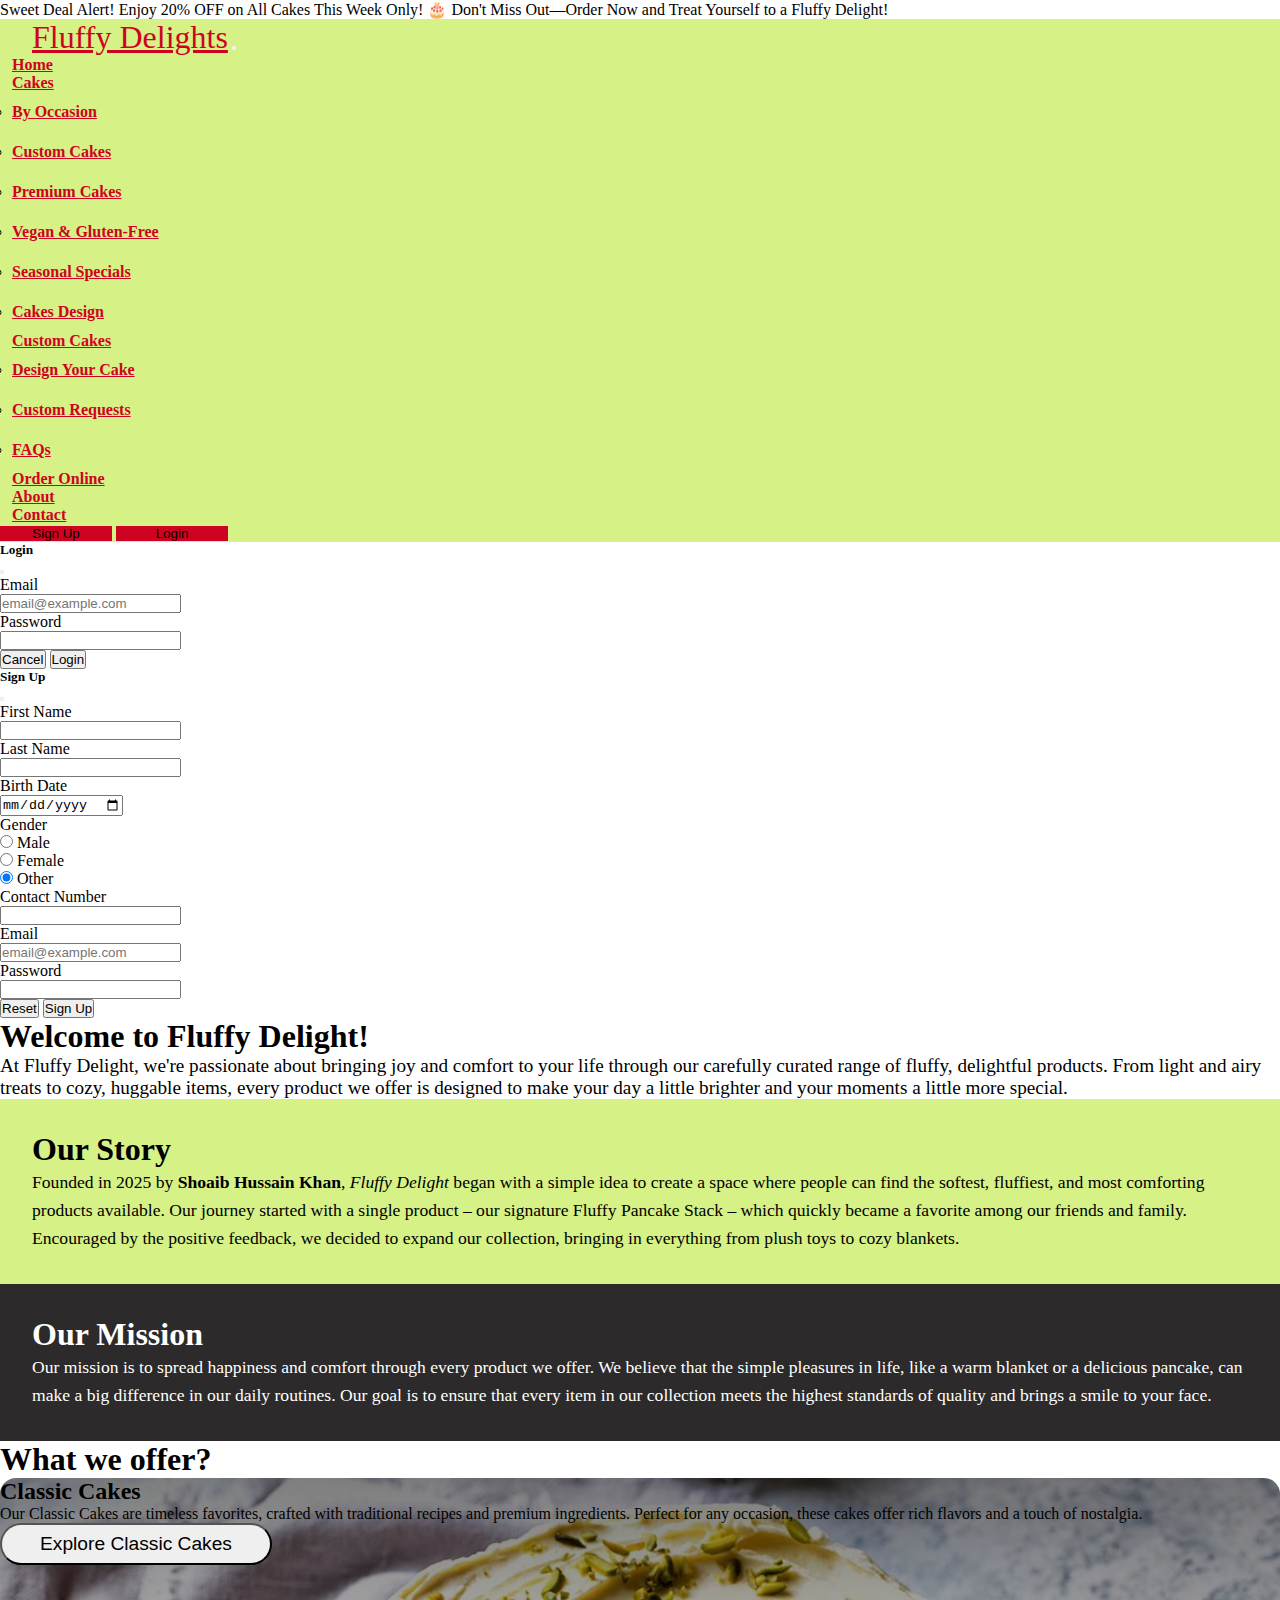
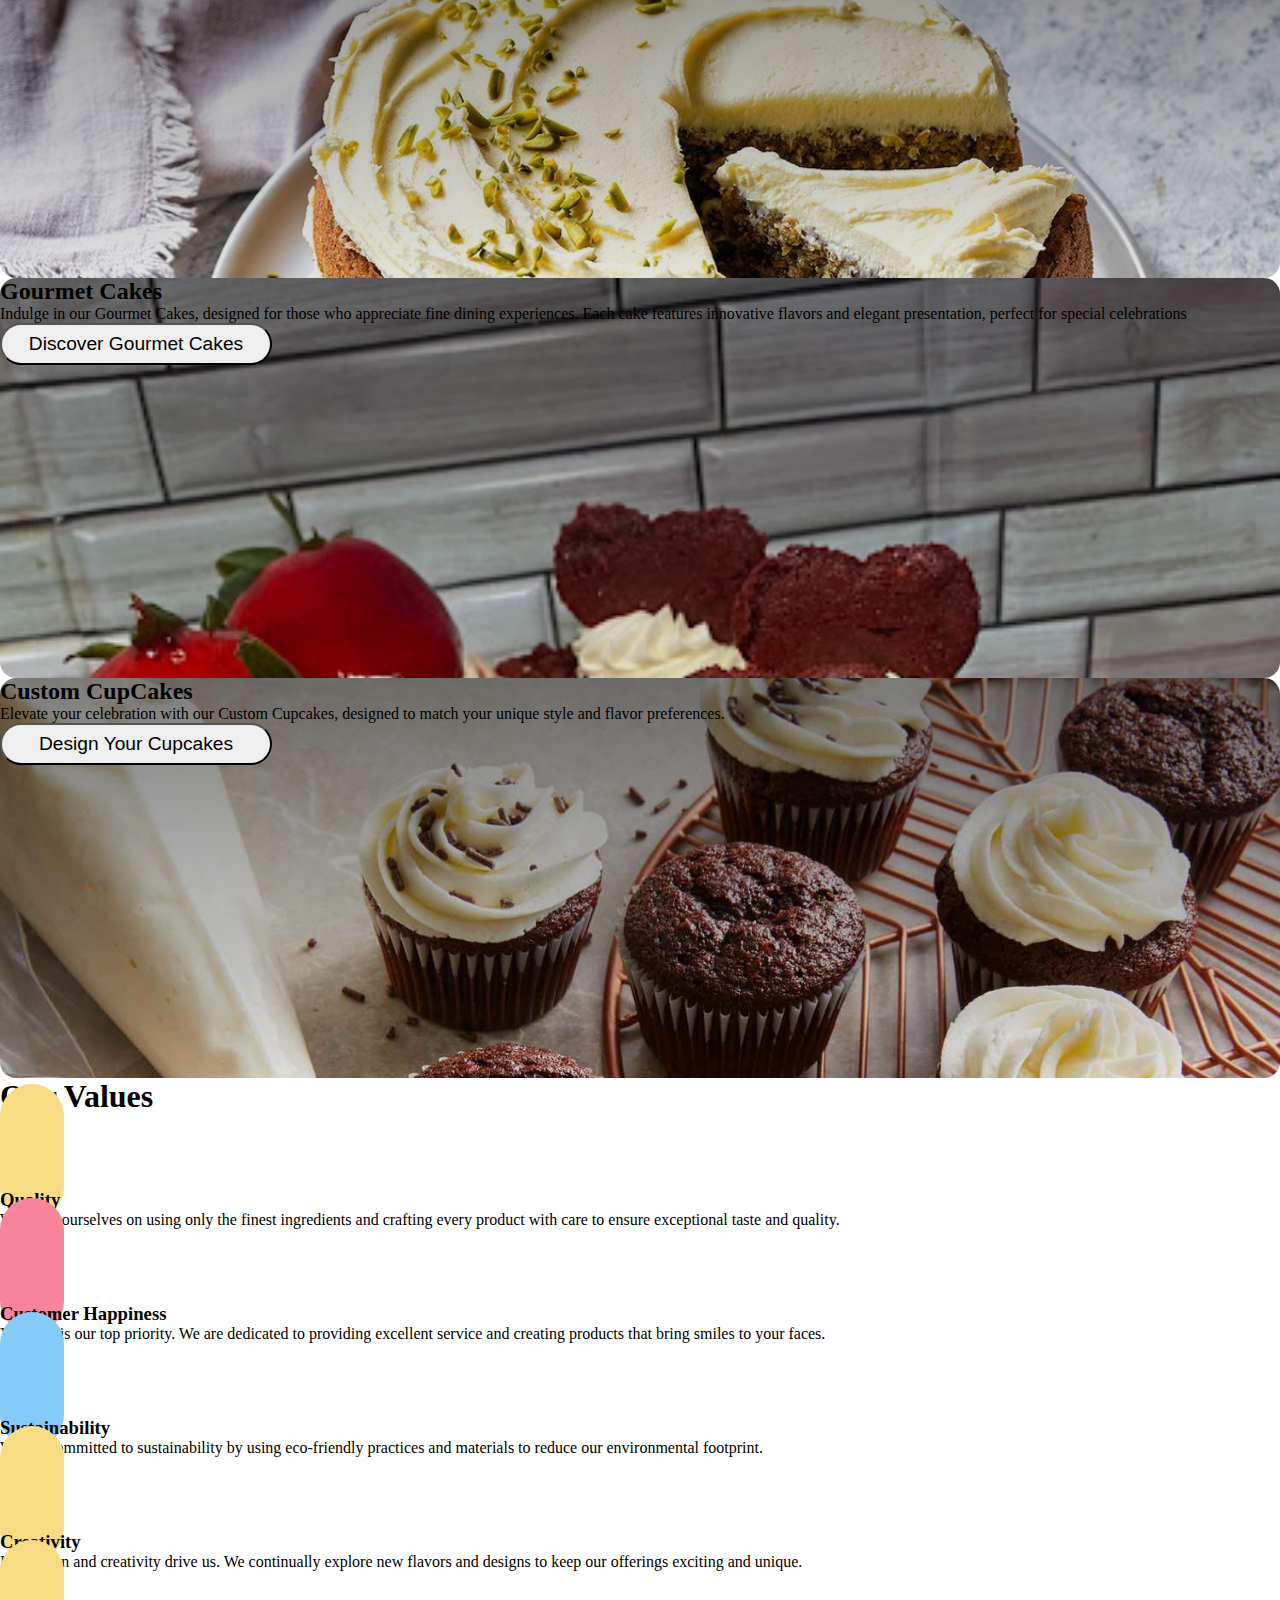
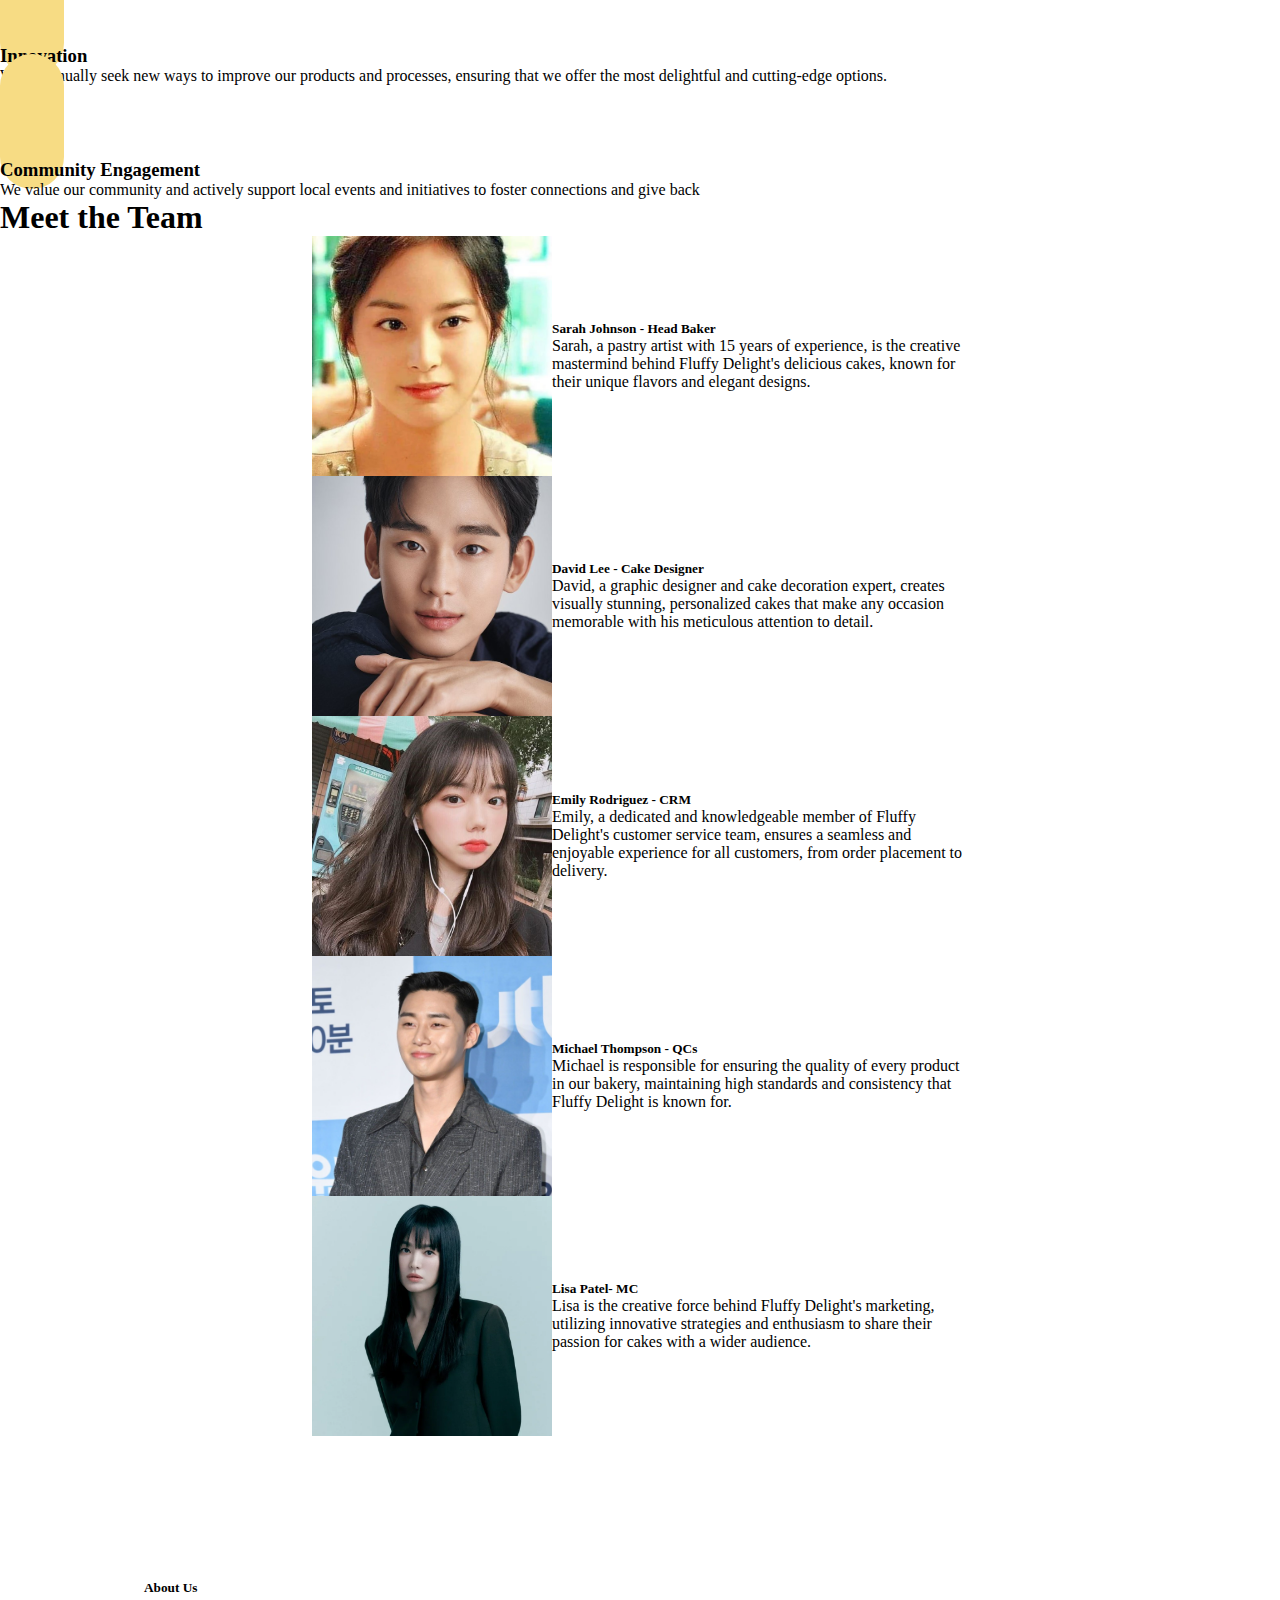
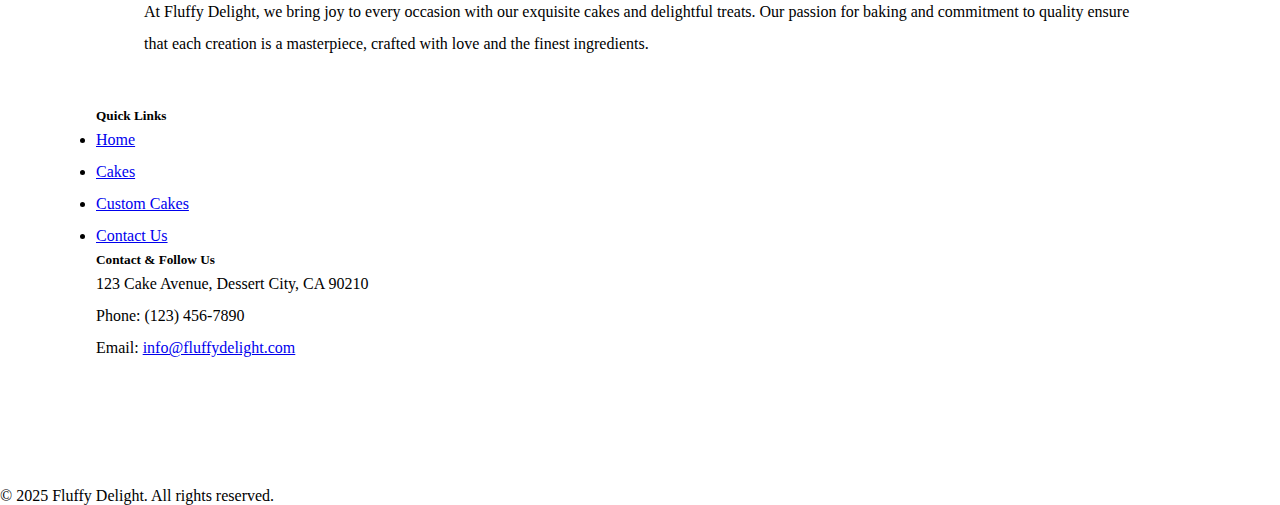
<file: about.html>
<!DOCTYPE html>
<html lang="en">
  <head>
    <meta charset="UTF-8" />
    <meta name="viewport" content="width=device-width, initial-scale=1.0" />
    <title>Cake Website</title>
    <!-- font awesome link  -->
    <link
      rel="stylesheet"
      href="https://cdnjs.cloudflare.com/ajax/libs/font-awesome/6.6.0/css/all.min.css"
      integrity="sha512-Kc323vGBEqzTmouAECnVceyQqyqdsSiqLQISBL29aUW4U/M7pSPA/gEUZQqv1cwx4OnYxTxve5UMg5GT6L4JJg=="
      crossorigin="anonymous"
      referrerpolicy="no-referrer"
    />
    <!-- font family  -->
    <link rel="preconnect" href="https://fonts.googleapis.com" />
    <link rel="preconnect" href="https://fonts.gstatic.com" crossorigin />
    <link
      href="https://fonts.googleapis.com/css2?family=Dancing+Script:wght@400..700&display=swap"
      rel="stylesheet"
    />

    <!-- css bootstrap link  -->
    <link
      href="https://cdn.jsdelivr.net/npm/bootstrap@5.0.2/dist/css/bootstrap.min.css"
      rel="stylesheet"
      integrity="sha384-EVSTQN3/azprG1Anm3QDgpJLIm9Nao0Yz1ztcQTwFspd3yD65VohhpuuCOmLASjC"
      crossorigin="anonymous"
    />

    <link rel="stylesheet" href="style.css" />
    <link rel="stylesheet" href="media.css" />
  </head>

  <body>
    <div
      class="alert alert-dark bg-dark text-white text-center mb-0 rounded-0"
      role="alert"
    >
      <i class="fa-solid fa-tag"></i>
      Sweet Deal Alert! Enjoy 20% OFF on All Cakes This Week Only! 🎂 Don't Miss
      Out—Order Now and Treat Yourself to a Fluffy Delight!
    </div>
    <nav class="navbar navbar-expand-lg navbar-light d-flex nav-bg" id="home">
      <div class="container-fluid">
        <a class="navbar-brand fw-bolder nav-logo" href="./index.html#home"
          >Fluffy Delights</a
        >
        <button
          class="navbar-toggler hamburger"
          type="button"
          data-bs-toggle="collapse"
          data-bs-target="#navbarSupportedContent"
          aria-controls="navbarSupportedContent"
          aria-expanded="false"
          aria-label="Toggle navigation"
        >
          <i class="fa-solid fa-bars text-dark fs-3"></i>
        </button>
        <div
          class="collapse navbar-collapse nav-ul"
          id="navbarSupportedContent"
        >
          <ul class="navbar-nav m-auto mb-2 mb-lg-0 nav-links">
            <li class="nav-item">
              <a class="nav-link active" aria-current="page" href="./index.html#home"
                >Home</a
              >
            </li>
            <li class="nav-item dropdown">
              <a
                class="nav-link dropdown-toggle"
                href="./index.html#cake"
                id="navbarDropdown"
                role="button"
                data-bs-toggle="dropdown"
                aria-expanded="false"
              >
                Cakes
              </a>
              <ul
                class="dropdown-menu cake-drop"
                aria-labelledby="navbarDropdown"
              >
                <li>
                  <a class="dropdown-item" href="./index.html#collection">By Occasion</a>
                </li>
                <li>
                  <a class="dropdown-item" href="./index.html#custom">Custom Cakes</a>
                </li>
                <li>
                  <a class="dropdown-item" href="./index.html#premium">Premium Cakes</a>
                </li>
                <li>
                  <a class="dropdown-item" href="./index.html#vegan">Vegan & Gluten-Free</a>
                </li>
                <li>
                  <a class="dropdown-item" href="./index.html#seasonal">
                    Seasonal Specials</a
                  >
                </li>
                <li>
                  <a class="dropdown-item" href="./index.html#design">Cakes Design</a>
                </li>
              </ul>
            </li>

            <li class="nav-item dropdown">
              <a
                class="nav-link dropdown-toggle"
                href="#"
                id="navbarDropdown"
                role="button"
                data-bs-toggle="dropdown"
                aria-expanded="false"
              >
                Custom Cakes
              </a>
              <ul
                class="dropdown-menu cake-drop"
                aria-labelledby="navbarDropdown"
              >
                <li>
                  <a class="dropdown-item" href="./index.html#design">Design Your Cake</a>
                </li>
                <li>
                  <a class="dropdown-item" href="./index.html#request">Custom Requests</a>
                </li>
                <li>
                  <a class="dropdown-item" href="./index.html#faq">FAQs</a>
                </li>
              </ul>
            </li>
            <li class="nav-item">
              <a class="nav-link" href="./order.html">Order Online</a>
            </li>
            <li class="nav-item">
              <a class="nav-link" href="./about.html">About</a>
            </li>
            <li class="nav-item">
              <a class="nav-link" href="./contact.html">Contact</a>
            </li>
          </ul>
          <button
            type="button"
            class="btn btn-primary me-3 nav-btn"
            data-bs-toggle="modal"
            data-bs-target="#signupModal"
          >
            Sign Up
          </button>

          <button
            type="button"
            class="btn btn-primary nav-btn"
            data-bs-toggle="modal"
            data-bs-target="#loginModal"
          >
            Login
          </button>
        </div>
      </div>
    </nav>

    <!-- modal  -->

    <!-- login Modal -->
    <div
      class="modal fade"
      id="loginModal"
      tabindex="-1"
      aria-labelledby="loginModalLabel"
      aria-hidden="true"
    >
      <div class="modal-dialog modal-dialog-centered">
        <div class="modal-content">
          <div class="modal-header border-bottom-0">
            <h5
              class="modal-title w-100 text-center fw-bold"
              id="loginModalLabel"
            >
              Login
            </h5>
            <button
              type="button"
              class="btn-close pe-4 pt-1"
              data-bs-dismiss="modal"
              aria-label="Close"
            ></button>
          </div>
          <div class="modal-body">
            <label for="staticEmail" class="col-form-label">Email</label>
            <div class="border border-1 rounded-pill p-1">
              <input
                type="text"
                class="form-control-plaintext ps-4"
                id="staticEmail"
                placeholder="email@example.com"
              />
            </div>

            <label for="inputPassword" class="col-form-label">Password</label>
            <div>
              <input
                type="password"
                class="form-control ps-4 rounded-pill p-2"
                id="inputPassword"
              />
            </div>
          </div>
          <div
            class="modal-footer border-top-0 d-flex justify-content-center w-100"
          >
            <button
              type="button"
              class="btn btn-outline-danger w-25 rounded-pill"
              data-bs-dismiss="modal"
            >
              Cancel
            </button>
            <button type="submit" class="btn btn-success w-25 rounded-pill">
              Login
            </button>
          </div>
        </div>
      </div>
    </div>
    <!-- Sign up Modal -->
    <div
      class="modal fade"
      id="signupModal"
      tabindex="-1"
      aria-labelledby="signupModalLabel"
      aria-hidden="true"
    >
      <div class="modal-dialog modal-dialog-centered">
        <div class="modal-content">
          <div class="modal-header border-bottom-0">
            <h5
              class="modal-title w-100 text-center fw-bold"
              id="signupModalLabel"
            >
              Sign Up
            </h5>
            <button
              type="button"
              class="btn-close pe-4 pt-1"
              data-bs-dismiss="modal"
              aria-label="Close"
            ></button>
          </div>
          <div class="modal-body">
            <form action="">
              <label for="fname" class="col-form-label">First Name</label>
              <div>
                <input
                  type="text"
                  class="form-control ps-4 rounded-pill p-2"
                  id="fname"
                />
              </div>
              <label for="lname" class="col-form-label">Last Name</label>
              <div>
                <input
                  type="text"
                  class="form-control ps-4 rounded-pill p-2"
                  id="lname"
                />
              </div>
              <label for="date" class="col-form-label">Birth Date</label>
              <div>
                <input
                  type="date"
                  class="form-control ps-4 rounded-pill p-2"
                  id="date"
                />
              </div>
              <label for="date" class="col-form-label">Gender</label>
              <div class="d-flex justify-content-evenly">
                <div class="form-check">
                  <input
                    class="form-check-input"
                    type="radio"
                    name="flexRadioDefault"
                    id="male"
                  />
                  <label class="form-check-label" for="male"> Male </label>
                </div>
                <div class="form-check">
                  <input
                    class="form-check-input"
                    type="radio"
                    name="flexRadioDefault"
                    id="female"
                    checked
                  />
                  <label class="form-check-label" for="female"> Female </label>
                </div>
                <div class="form-check">
                  <input
                    class="form-check-input"
                    type="radio"
                    name="flexRadioDefault"
                    id="other"
                    checked
                  />
                  <label class="form-check-label" for="other"> Other </label>
                </div>
              </div>
              <label for="number" class="col-form-label">Contact Number</label>
              <div>
                <input
                  type="text"
                  class="form-control ps-4 rounded-pill p-2"
                  id="number"
                />
              </div>
              <label for="email" class="col-form-label">Email</label>
              <div class="border border-1 rounded-pill p-1">
                <input
                  type="text"
                  class="form-control-plaintext ps-4"
                  id="email"
                  placeholder="email@example.com"
                />
              </div>

              <label for="inputPassword" class="col-form-label">Password</label>
              <div>
                <input
                  type="password"
                  maxlength="15"
                  class="form-control ps-4 rounded-pill p-2"
                  id="inputPassword"
                />
              </div>
            </form>
          </div>
          <div class="modal-footer border-top-0">
            <form action="" class="w-100 d-flex justify-content-center">
              <button
                type="reset"
                class="btn btn-outline-danger w-25 rounded-pill"
              >
                Reset
              </button>
              <button type="submit" class="btn btn-success w-25 rounded-pill">
                Sign Up
              </button>
            </form>
          </div>
        </div>
      </div>
    </div>
    <!-- --------------------------------  -->

    <section>
      <div class="container-fluid">
        <div class="row">
          <div class="p-4 p-md-5 mb-4 text-white bg-dark">
            <div class="col-md-6 px-0">
              <h1 class="display-4 fst-italic">Welcome to Fluffy Delight!</h1>
              <p class="lead my-3 w-t">
                At Fluffy Delight, we're passionate about bringing joy and
                comfort to your life through our carefully curated range of
                fluffy, delightful products. From light and airy treats to cozy,
                huggable items, every product we offer is designed to make your
                day a little brighter and your moments a little more special.
              </p>
            </div>
          </div>
        </div>
      </div>
      <div class="container-fluid">
        <div class="row">
          <div class="col-lg-6 col-md-6 col-sm-12 col-12 story-bg text-center">
            <h1 class="display-5 fw-bold pb-4">Our Story</h1>
            <i class="fa-solid fa-landmark pb-3"></i>
            <p class="story">
              Founded in 2025 by <strong>Shoaib Hussain Khan</strong>,
              <em>Fluffy Delight</em> began with a simple idea to create a space
              where people can find the softest, fluffiest, and most comforting
              products available. Our journey started with a single product –
              our signature Fluffy Pancake Stack – which quickly became a
              favorite among our friends and family. Encouraged by the positive
              feedback, we decided to expand our collection, bringing in
              everything from plush toys to cozy blankets.
            </p>
          </div>
          <div
            class="col-lg-6 col-md-6 col-sm-12 col-12 mission-bg text-center"
          >
            <h1 class="display-5 fw-bold pb-4">Our Mission</h1>
            <i class="fa-solid fa-crosshairs pb-3"></i>
            <p class="story">
              Our mission is to spread happiness and comfort through every
              product we offer. We believe that the simple pleasures in life,
              like a warm blanket or a delicious pancake, can make a big
              difference in our daily routines. Our goal is to ensure that every
              item in our collection meets the highest standards of quality and
              brings a smile to your face.
            </p>
          </div>
        </div>
      </div>
    </section>

    <section>
      <div class="container-fluid px-5 pt-5">
        <div class="row">
          <div class="col-lg-12">
            <h1 class="fw-bold text-center pb-3">What we offer?</h1>
          </div>
        </div>
        <div class="row text-center">
          <div class="col-lg-4 col-md-12 col-sm-12 col-12 pt-3">
            <div
              class="card card-cover overflow-hidden text-white bg-dark rounded-5 shadow-lg bg-1"
            >
              <div class="d-flex flex-column h-100 p-4 pb-3 text-shadow-1">
                <h2 class="mb-4 display-6 lh-1 fw-bold text-white">
                  Classic Cakes
                </h2>
                <ul class="d-flex list-unstyled mt-auto">
                  <p class="text-white fw-bold">
                    Our Classic Cakes are timeless favorites, crafted with
                    traditional recipes and premium ingredients. Perfect for any
                    occasion, these cakes offer rich flavors and a touch of
                    nostalgia.
                  </p>
                </ul>
                <button type="button" class="btn btn-danger wwo-btn fw-bold">
                  Explore Classic Cakes
                </button>
              </div>
            </div>
          </div>

          <!-- bg-2  -->
          <div class="col-lg-4 col-md-12 col-sm-12 col-12 pt-3">
            <div
              class="card card-cover overflow-hidden text-white bg-dark rounded-5 shadow-lg bg-2"
            >
              <div class="d-flex flex-column h-100 p-4 pb-3 text-shadow-1">
                <h2 class="mb-4 display-6 lh-1 fw-bold text-white">
                  Gourmet Cakes
                </h2>
                <ul class="d-flex list-unstyled mt-auto">
                  <p class="text-white fw-bold">
                    Indulge in our Gourmet Cakes, designed for those who
                    appreciate fine dining experiences. Each cake features
                    innovative flavors and elegant presentation, perfect for
                    special celebrations
                  </p>
                </ul>
                <button type="button" class="btn btn-danger wwo-btn fw-bold">
                  Discover Gourmet Cakes
                </button>
              </div>
            </div>
          </div>

          <!-- bg-3 -->
          <div class="col-lg-4 col-md-12 col-sm-12 col-12 pt-3">
            <div
              class="card card-cover overflow-hidden text-white bg-dark rounded-5 shadow-lg bg-3"
            >
              <div class="d-flex flex-column h-100 p-4 pb-3 text-shadow-1">
                <h2 class="mb-4 display-6 lh-1 fw-bold text-white">
                  Custom CupCakes
                </h2>
                <ul class="d-flex list-unstyled mt-auto">
                  <p class="text-white fw-bold">
                    Elevate your celebration with our Custom Cupcakes, designed
                    to match your unique style and flavor preferences.
                  </p>
                </ul>
                <button type="button" class="btn btn-danger wwo-btn fw-bold">
                  Design Your Cupcakes
                </button>
              </div>
            </div>
          </div>
        </div>
      </div>
    </section>
    <!-- our values  -->
    <section>
      <div class="container-fluid px-5 mt-5">
        <div class="row">
          <div class="col-lg-12 pt-5">
            <h1 class="text-center fw-bold">Our Values</h1>
          </div>
        </div>
        <div class="row mt-5">
          <div class="col-lg-4 col-md-6 col-sm-6 col-12 text-center">
            <i class="fa-regular fa-star icon text-dark"></i>

            <h3 class="fw-bold">Quality</h3>
            <p>
              We pride ourselves on using only the finest ingredients and
              crafting every product with care to ensure exceptional taste and
              quality.
            </p>
          </div>
          <div class="col-lg-4 col-md-6 col-sm-6 col-12 text-center">
            <i class="fa-regular fa-face-smile icon text-dark"></i>

            <h3 class="fw-bold">Customer Happiness</h3>
            <p>
              Your joy is our top priority. We are dedicated to providing
              excellent service and creating products that bring smiles to your
              faces.
            </p>
          </div>
          <div class="col-lg-4 col-md-6 col-sm-6 col-12 text-center">
            <i class="fa-solid fa-recycle icon text-dark"></i>

            <h3 class="fw-bold">Sustainability</h3>
            <p>
              We are committed to sustainability by using eco-friendly practices
              and materials to reduce our environmental footprint.
            </p>
          </div>

          <div class="col-lg-4 col-md-6 col-sm-6 col-12 text-center">
            <i class="fa-solid fa-palette icon text-dark"></i>

            <h3 class="fw-bold">Creativity</h3>
            <p>
              Innovation and creativity drive us. We continually explore new
              flavors and designs to keep our offerings exciting and unique.
            </p>
          </div>
          <div class="col-lg-4 col-md-6 col-sm-6 col-12 text-center">
            <i class="fa-solid fa-gear icon text-dark"></i>

            <h3 class="fw-bold">Innovation</h3>
            <p>
              We continually seek new ways to improve our products and
              processes, ensuring that we offer the most delightful and
              cutting-edge options.
            </p>
          </div>
          <div class="col-lg-4 col-md-6 col-sm-6 col-12 text-center">
            <i class="fa-solid fa-handshake icon text-dark"></i>

            <h3 class="fw-bold">Community Engagement</h3>
            <p>
              We value our community and actively support local events and
              initiatives to foster connections and give back
            </p>
          </div>
        </div>
      </div>
    </section>
    <!-- Meet the Team  -->
    <section>
      <div class="conatiner-fluid px-5 mt-5">
        <div class="row">
          <div
            class="col-lg-12 d-flex align-items-center justify-content-center"
          >
            <h1 class="fw-bold pb-5 pe-5">Meet the Team</h1>
            <i class="fa-solid fa-people-group fs-1 pb-5"></i>
          </div>
        </div>
        <div class="row px-5 d-flex justify-content-center">
          <div class="col-lg-4 col-md-6 col-sm-12 col-12 pt-3">
            <div class="card border-0 t-card w-100">
              <img
                src="./team/t-1.webp"
                class="card-img-top t-img border border-4 p-2 border-success rounded-circle"
                alt="..."
              />
              <div class="card-body text-center t-cb">
                <h5 class="card-title fw-bold pt-3">
                  Sarah Johnson -
                  <span class="badge bg-success">Head Baker</span>
                </h5>
                <p class="card-text w-100">
                  Sarah, a pastry artist with 15 years of experience, is the
                  creative mastermind behind Fluffy Delight's delicious cakes,
                  known for their unique flavors and elegant designs.
                </p>
              </div>
            </div>
          </div>
          <div class="col-lg-4 col-md-6 col-sm-12 col-12 pt-3">
            <div class="card border-0 t-card">
              <img
                src="./team/t-2.jpeg"
                class="card-img-top t-img border border-4 p-2 border-danger rounded-circle"
                alt="..."
              />
              <div class="card-body text-center t-cb">
                <h5 class="card-title fw-bold pt-3">
                  David Lee - <span class="badge bg-danger">Cake Designer</span>
                </h5>
                <p class="card-text">
                  David, a graphic designer and cake decoration expert, creates
                  visually stunning, personalized cakes that make any occasion
                  memorable with his meticulous attention to detail.
                </p>
              </div>
            </div>
          </div>
          <div class="col-lg-4 col-md-6 col-sm-12 col-12 pt-3">
            <div class="card border-0 t-card">
              <img
                src="./team/t-6.jpg"
                class="card-img-top t-img border border-4 p-2 border-dark rounded-circle"
                alt="..."
              />
              <div class="card-body text-center t-cb">
                <h5 class="card-title fw-bold pt-3">
                  Emily Rodriguez - <span class="badge bg-dark">CRM</span>
                </h5>
                <p class="card-text">
                  Emily, a dedicated and knowledgeable member of Fluffy
                  Delight's customer service team, ensures a seamless and
                  enjoyable experience for all customers, from order placement
                  to delivery.
                </p>
              </div>
            </div>
          </div>
          <div class="col-lg-4 col-md-6 col-sm-12 col-12 pt-3">
            <div class="card border-0 t-card">
              <img
                src="./team/t-3.jpg"
                class="card-img-top t-img border border-4 p-2 border-dark rounded-circle"
                alt="..."
              />
              <div class="card-body text-center t-cb">
                <h5 class="card-title fw-bold pt-3">
                  Michael Thompson - <span class="badge bg-dark">QCs</span>
                </h5>
                <p class="card-text">
                  Michael is responsible for ensuring the quality of every
                  product in our bakery, maintaining high standards and
                  consistency that Fluffy Delight is known for.
                </p>
              </div>
            </div>
          </div>
          <div class="col-lg-4 col-md-6 col-sm-12 col-12 pt-3">
            <div class="card border-0 t-card">
              <img
                src="./team/t-5.webp"
                class="card-img-top t-img border border-4 p-2 border-dark rounded-circle"
                alt="..."
              />
              <div class="card-body text-center t-cb">
                <h5 class="card-title fw-bold pt-3">
                  Lisa Patel- <span class="badge bg-dark">MC</span>
                </h5>
                <p class="card-text">
                  Lisa is the creative force behind Fluffy Delight's marketing,
                  utilizing innovative strategies and enthusiasm to share their
                  passion for cakes with a wider audience.
                </p>
              </div>
            </div>
          </div>
        </div>
      </div>
    </section>
    <footer class="text-center text-white text-lg-start mt-5">
      <div class="container-fluid bg-dark">
        <div class="row d-flex align-items-center justify-content-center">
          <div class="col-lg-4 col-md-6 mb-4 mb-md-0 p-0 text-center">
            <h5 class="text-uppercase fw-bold">About Us</h5>
            <p class="f-lh">
              At Fluffy Delight, we bring joy to every occasion with our
              exquisite cakes and delightful treats. Our passion for baking and
              commitment to quality ensure that each creation is a masterpiece,
              crafted with love and the finest ingredients.
            </p>
          </div>

          <div class="col-lg-4 col-md-6 mb-4 mb-md-0 text-center">
            <h5 class="text-uppercase">Quick Links</h5>
            <ul class="list-unstyled quick">
              <li>
                <a href="index.html" class="text-white text-decoration-none"
                  >Home</a
                >
              </li>
              <li>
                <a href="#collection" class="text-white text-decoration-none"
                  >Cakes</a
                >
              </li>
              <li>
                <a href="#custom" class="text-white text-decoration-none"
                  >Custom Cakes</a
                >
              </li>
              <li>
                <a href="contact.html" class="text-white text-decoration-none"
                  >Contact Us</a
                >
              </li>
            </ul>
          </div>

          <div class="col-lg-4 col-md-6 mb-4 mb-md-0 text-center">
            <h5 class="text-uppercase">Contact & Follow Us</h5>
            <p class="f-lh">
              123 Cake Avenue, Dessert City, CA 90210<br />
              Phone: (123) 456-7890<br />
              Email:
              <a
                href="mailto:info@fluffydelight.com"
                class="text-decoration-none text-white"
                >info@fluffydelight.com</a
              >
            </p>
            <div class="social-icons">
              <i class="fa-brands fa-linkedin pb-4"></i>
              <i class="fa-brands fa-youtube pb-4"></i>
              <i class="fa-brands fa-x-twitter pb-4"></i>
              <i class="fa-brands fa-facebook pb-3"></i>
              <i class="fa-brands fa-whatsapp pb-3"></i>
            </div>
          </div>
        </div>
      </div>
      <div class="text-center py-3 bg-warning text-dark fw-bold fs-4">
        © 2025 Fluffy Delight. All rights reserved.
      </div>
    </footer>

    <script
      src="https://cdn.jsdelivr.net/npm/@popperjs/core@2.9.2/dist/umd/popper.min.js"
      integrity="sha384-IQsoLXl5PILFhosVNubq5LC7Qb9DXgDA9i+tQ8Zj3iwWAwPtgFTxbJ8NT4GN1R8p"
      crossorigin="anonymous"
    ></script>
    <script
      src="https://cdn.jsdelivr.net/npm/bootstrap@5.0.2/dist/js/bootstrap.min.js"
      integrity="sha384-cVKIPhGWiC2Al4u+LWgxfKTRIcfu0JTxR+EQDz/bgldoEyl4H0zUF0QKbrJ0EcQF"
      crossorigin="anonymous"
    ></script>
  </body>
</html>
</file>
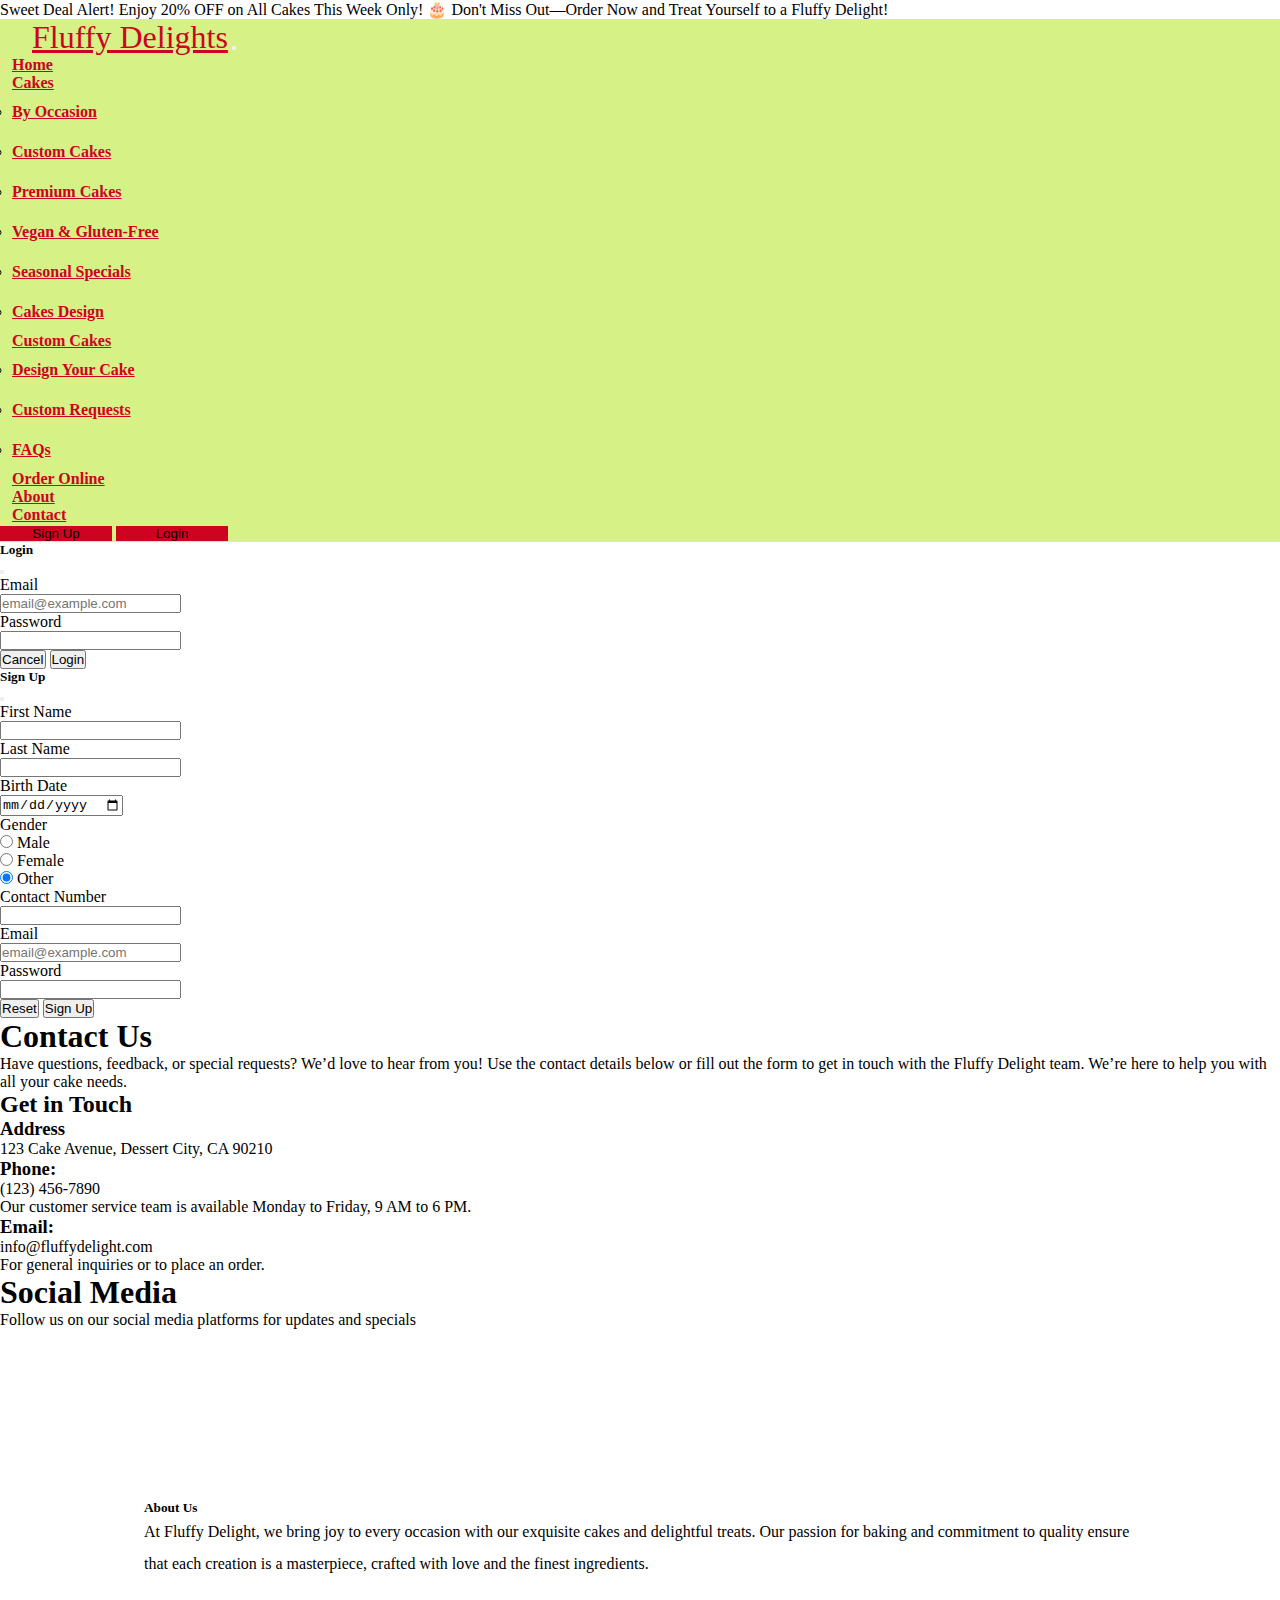
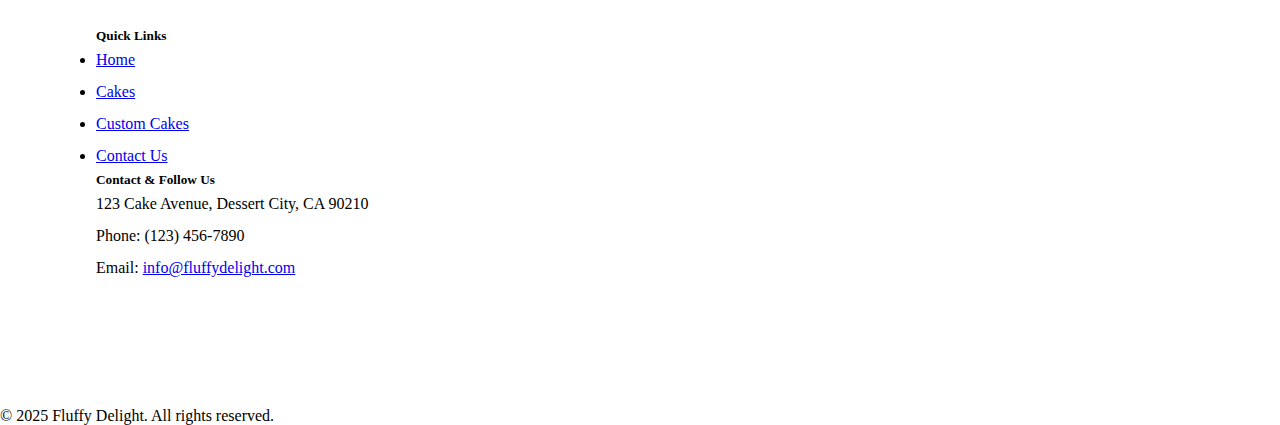
<file: contact.html>
<!DOCTYPE html>
<html lang="en">
  <head>
    <meta charset="UTF-8" />
    <meta name="viewport" content="width=device-width, initial-scale=1.0" />
    <title>Cake Website</title>
    <!-- font awesome link  -->
    <link
      rel="stylesheet"
      href="https://cdnjs.cloudflare.com/ajax/libs/font-awesome/6.6.0/css/all.min.css"
      integrity="sha512-Kc323vGBEqzTmouAECnVceyQqyqdsSiqLQISBL29aUW4U/M7pSPA/gEUZQqv1cwx4OnYxTxve5UMg5GT6L4JJg=="
      crossorigin="anonymous"
      referrerpolicy="no-referrer"
    />
    <!-- font family  -->
    <link rel="preconnect" href="https://fonts.googleapis.com" />
    <link rel="preconnect" href="https://fonts.gstatic.com" crossorigin />
    <link
      href="https://fonts.googleapis.com/css2?family=Dancing+Script:wght@400..700&display=swap"
      rel="stylesheet"
    />

    <!-- css bootstrap link  -->
    <link
      href="https://cdn.jsdelivr.net/npm/bootstrap@5.0.2/dist/css/bootstrap.min.css"
      rel="stylesheet"
      integrity="sha384-EVSTQN3/azprG1Anm3QDgpJLIm9Nao0Yz1ztcQTwFspd3yD65VohhpuuCOmLASjC"
      crossorigin="anonymous"
    />

    <link rel="stylesheet" href="style.css" />
    <link rel="stylesheet" href="media.css" />
  </head>

  <body>
    <div
      class="alert alert-dark bg-dark text-white text-center mb-0 rounded-0"
      role="alert"
    >
      <i class="fa-solid fa-tag"></i>
      Sweet Deal Alert! Enjoy 20% OFF on All Cakes This Week Only! 🎂 Don't Miss
      Out—Order Now and Treat Yourself to a Fluffy Delight!
    </div>
    <nav class="navbar navbar-expand-lg navbar-light d-flex nav-bg" id="home">
      <div class="container-fluid">
        <a class="navbar-brand fw-bolder nav-logo" href="./index.html#home"
          >Fluffy Delights</a
        >
        <button
          class="navbar-toggler hamburger"
          type="button"
          data-bs-toggle="collapse"
          data-bs-target="#navbarSupportedContent"
          aria-controls="navbarSupportedContent"
          aria-expanded="false"
          aria-label="Toggle navigation"
        >
          <i class="fa-solid fa-bars text-dark fs-3"></i>
        </button>
        <div
          class="collapse navbar-collapse nav-ul"
          id="navbarSupportedContent"
        >
          <ul class="navbar-nav m-auto mb-2 mb-lg-0 nav-links">
            <li class="nav-item">
              <a
                class="nav-link active"
                aria-current="page"
                href="./index.html#home"
                >Home</a
              >
            </li>
            <li class="nav-item dropdown">
              <a
                class="nav-link dropdown-toggle"
                href="./index.html#cake"
                id="navbarDropdown"
                role="button"
                data-bs-toggle="dropdown"
                aria-expanded="false"
              >
                Cakes
              </a>
              <ul
                class="dropdown-menu cake-drop"
                aria-labelledby="navbarDropdown"
              >
                <li>
                  <a class="dropdown-item" href="./index.html#collection"
                    >By Occasion</a
                  >
                </li>
                <li>
                  <a class="dropdown-item" href="./index.html#custom"
                    >Custom Cakes</a
                  >
                </li>
                <li>
                  <a class="dropdown-item" href="./index.html#premium"
                    >Premium Cakes</a
                  >
                </li>
                <li>
                  <a class="dropdown-item" href="./index.html#vegan"
                    >Vegan & Gluten-Free</a
                  >
                </li>
                <li>
                  <a class="dropdown-item" href="./index.html#seasonal">
                    Seasonal Specials</a
                  >
                </li>
                <li>
                  <a class="dropdown-item" href="./index.html#design"
                    >Cakes Design</a
                  >
                </li>
              </ul>
            </li>

            <li class="nav-item dropdown">
              <a
                class="nav-link dropdown-toggle"
                href="#"
                id="navbarDropdown"
                role="button"
                data-bs-toggle="dropdown"
                aria-expanded="false"
              >
                Custom Cakes
              </a>
              <ul
                class="dropdown-menu cake-drop"
                aria-labelledby="navbarDropdown"
              >
                <li>
                  <a class="dropdown-item" href="./index.html#design"
                    >Design Your Cake</a
                  >
                </li>
                <li>
                  <a class="dropdown-item" href="./index.html#request"
                    >Custom Requests</a
                  >
                </li>
                <li>
                  <a class="dropdown-item" href="./index.html#faq">FAQs</a>
                </li>
              </ul>
            </li>
            <li class="nav-item">
              <a class="nav-link" href="./order.html">Order Online</a>
            </li>
            <li class="nav-item">
              <a class="nav-link" href="./about.html">About</a>
            </li>
            <li class="nav-item">
              <a class="nav-link" href="./contact.html">Contact</a>
            </li>
          </ul>
          <button
            type="button"
            class="btn btn-primary me-3 nav-btn"
            data-bs-toggle="modal"
            data-bs-target="#signupModal"
          >
            Sign Up
          </button>

          <button
            type="button"
            class="btn btn-primary nav-btn"
            data-bs-toggle="modal"
            data-bs-target="#loginModal"
          >
            Login
          </button>
        </div>
      </div>
    </nav>

    <!-- modal  -->

    <!-- login Modal -->
    <div
      class="modal fade"
      id="loginModal"
      tabindex="-1"
      aria-labelledby="loginModalLabel"
      aria-hidden="true"
    >
      <div class="modal-dialog modal-dialog-centered">
        <div class="modal-content">
          <div class="modal-header border-bottom-0">
            <h5
              class="modal-title w-100 text-center fw-bold"
              id="loginModalLabel"
            >
              Login
            </h5>
            <button
              type="button"
              class="btn-close pe-4 pt-1"
              data-bs-dismiss="modal"
              aria-label="Close"
            ></button>
          </div>
          <div class="modal-body">
            <label for="staticEmail" class="col-form-label">Email</label>
            <div class="border border-1 rounded-pill p-1">
              <input
                type="text"
                class="form-control-plaintext ps-4"
                id="staticEmail"
                placeholder="email@example.com"
              />
            </div>

            <label for="inputPassword" class="col-form-label">Password</label>
            <div>
              <input
                type="password"
                class="form-control ps-4 rounded-pill p-2"
                id="inputPassword"
              />
            </div>
          </div>
          <div
            class="modal-footer border-top-0 d-flex justify-content-center w-100"
          >
            <button
              type="button"
              class="btn btn-outline-danger w-25 rounded-pill"
              data-bs-dismiss="modal"
            >
              Cancel
            </button>
            <button type="submit" class="btn btn-success w-25 rounded-pill">
              Login
            </button>
          </div>
        </div>
      </div>
    </div>
    <!-- Sign up Modal -->
    <div
      class="modal fade"
      id="signupModal"
      tabindex="-1"
      aria-labelledby="signupModalLabel"
      aria-hidden="true"
    >
      <div class="modal-dialog modal-dialog-centered">
        <div class="modal-content">
          <div class="modal-header border-bottom-0">
            <h5
              class="modal-title w-100 text-center fw-bold"
              id="signupModalLabel"
            >
              Sign Up
            </h5>
            <button
              type="button"
              class="btn-close pe-4 pt-1"
              data-bs-dismiss="modal"
              aria-label="Close"
            ></button>
          </div>
          <div class="modal-body">
            <form action="">
              <label for="fname" class="col-form-label">First Name</label>
              <div>
                <input
                  type="text"
                  class="form-control ps-4 rounded-pill p-2"
                  id="fname"
                />
              </div>
              <label for="lname" class="col-form-label">Last Name</label>
              <div>
                <input
                  type="text"
                  class="form-control ps-4 rounded-pill p-2"
                  id="lname"
                />
              </div>
              <label for="date" class="col-form-label">Birth Date</label>
              <div>
                <input
                  type="date"
                  class="form-control ps-4 rounded-pill p-2"
                  id="date"
                />
              </div>
              <label for="date" class="col-form-label">Gender</label>
              <div class="d-flex justify-content-evenly">
                <div class="form-check">
                  <input
                    class="form-check-input"
                    type="radio"
                    name="flexRadioDefault"
                    id="male"
                  />
                  <label class="form-check-label" for="male"> Male </label>
                </div>
                <div class="form-check">
                  <input
                    class="form-check-input"
                    type="radio"
                    name="flexRadioDefault"
                    id="female"
                    checked
                  />
                  <label class="form-check-label" for="female"> Female </label>
                </div>
                <div class="form-check">
                  <input
                    class="form-check-input"
                    type="radio"
                    name="flexRadioDefault"
                    id="other"
                    checked
                  />
                  <label class="form-check-label" for="other"> Other </label>
                </div>
              </div>
              <label for="number" class="col-form-label">Contact Number</label>
              <div>
                <input
                  type="text"
                  class="form-control ps-4 rounded-pill p-2"
                  id="number"
                />
              </div>
              <label for="email" class="col-form-label">Email</label>
              <div class="border border-1 rounded-pill p-1">
                <input
                  type="text"
                  class="form-control-plaintext ps-4"
                  id="email"
                  placeholder="email@example.com"
                />
              </div>

              <label for="inputPassword" class="col-form-label">Password</label>
              <div>
                <input
                  type="password"
                  maxlength="15"
                  class="form-control ps-4 rounded-pill p-2"
                  id="inputPassword"
                />
              </div>
            </form>
          </div>
          <div class="modal-footer border-top-0">
            <form action="" class="w-100 d-flex justify-content-center">
              <button
                type="reset"
                class="btn btn-outline-danger w-25 rounded-pill"
              >
                Reset
              </button>
              <button type="submit" class="btn btn-success w-25 rounded-pill">
                Sign Up
              </button>
            </form>
          </div>
        </div>
      </div>
    </div>
    <!-- --------------------------------  -->

    <section>
      <div class="container-fluid px-5">
        <div class="row pt-5">
          <div class="col-lg-12">
            <h1 class="fw-bold">Contact Us</h1>
          </div>
        </div>
        <div class="row">
          <div class="col-lg-12">
            <p class="fs-4 pt-3">
              Have questions, feedback, or special requests? We’d love to hear
              from you! Use the contact details below or fill out the form to
              get in touch with the Fluffy Delight team. We’re here to help you
              with all your cake needs.
            </p>
          </div>
        </div>
        <div class="row pt-5">
          <div class="col-lg-12">
            <h2 class="fw-bold">Get in Touch</h2>
          </div>
        </div>
        <div class="row g-4 py-5 row-cols-1 row-cols-lg-3 text-center">
          <div class="feature col">
            <div
              class="feature-icon bg-warning bg-gradient w-25 text-center text-dark rounded-pill m-auto"
            >
              <i class="fa-solid fa-location-dot p-4 fs-1"></i>
            </div>
            <h3 class="pt-4">Address</h3>
            <p class="fs-5">123 Cake Avenue, Dessert City, CA 90210</p>
          </div>
          <div class="feature col">
            <div
              class="feature-icon bg-warning bg-gradient w-25 text-center text-dark rounded-pill m-auto"
            >
              <i class="fa-solid fa-phone p-4 fs-1"></i>
            </div>
            <h3 class="pt-4">Phone:</h3>
            <p class="fs-5">
              (123) 456-7890 <br />Our customer service team is available Monday
              to Friday, 9 AM to 6 PM.
            </p>
          </div>
          <div class="feature col">
            <div
              class="feature-icon bg-warning bg-gradient w-25 text-center text-dark rounded-pill m-auto"
            >
              <i class="fa-solid fa-envelope p-4 fs-1"></i>
            </div>
            <h3 class="pt-4">Email:</h3>
            <p class="fs-5">
              info@fluffydelight.com <br />For general inquiries or to place an
              order.
            </p>
          </div>
        </div>
      </div>
    </section>

    <section>
      <div class="container-fluid px-5 bg-danger text-white">
        <div class="row">
          <div class="col-lg-12">
            <h1 class="fw-bold text-center pt-5">Social Media</h1>
            <p class="fs-5 pt-3 text-center">
              Follow us on our social media platforms for updates and specials
            </p>
          </div>
        </div>
        <div class="row pt-5 pb-5">
          <div class="col-lg-12 d-flex justify-content-center">
            <i class="fa-brands fa-linkedin fs-3 text-dark"></i>

            <i class="fa-brands fa-youtube fs-3 text-dark"></i>

            <i class="fa-brands fa-x-twitter fs-3 text-dark"></i>

            <i class="fa-brands fa-facebook fs-3 text-dark"></i>

            <i class="fa-brands fa-whatsapp fs-3 text-dark"></i>
          </div>
        </div>
      </div>
    </section>

    <footer class="text-center text-white text-lg-start">
      <div class="container-fluid bg-dark">
        <div class="row d-flex align-items-center justify-content-center">
          <div class="col-lg-4 col-md-6 mb-4 mb-md-0 p-0 text-center">
            <h5 class="text-uppercase fw-bold">About Us</h5>
            <p class="f-lh">
              At Fluffy Delight, we bring joy to every occasion with our
              exquisite cakes and delightful treats. Our passion for baking and
              commitment to quality ensure that each creation is a masterpiece,
              crafted with love and the finest ingredients.
            </p>
          </div>

          <div class="col-lg-4 col-md-6 mb-4 mb-md-0 text-center">
            <h5 class="text-uppercase">Quick Links</h5>
            <ul class="list-unstyled quick">
              <li>
                <a href="index.html" class="text-white text-decoration-none"
                  >Home</a
                >
              </li>
              <li>
                <a href="#collection" class="text-white text-decoration-none"
                  >Cakes</a
                >
              </li>
              <li>
                <a href="#custom" class="text-white text-decoration-none"
                  >Custom Cakes</a
                >
              </li>
              <li>
                <a href="contact.html" class="text-white text-decoration-none"
                  >Contact Us</a
                >
              </li>
            </ul>
          </div>

          <div class="col-lg-4 col-md-6 mb-4 mb-md-0 text-center">
            <h5 class="text-uppercase">Contact & Follow Us</h5>
            <p class="f-lh">
              123 Cake Avenue, Dessert City, CA 90210<br />
              Phone: (123) 456-7890<br />
              Email:
              <a
                href="mailto:info@fluffydelight.com"
                class="text-decoration-none text-white"
                >info@fluffydelight.com</a
              >
            </p>
            <div class="social-icons">
              <i class="fa-brands fa-linkedin pb-4"></i>
              <i class="fa-brands fa-youtube pb-4"></i>
              <i class="fa-brands fa-x-twitter pb-4"></i>
              <i class="fa-brands fa-facebook pb-3"></i>
              <i class="fa-brands fa-whatsapp pb-3"></i>
            </div>
          </div>
        </div>
      </div>
      <div class="text-center py-3 bg-warning text-dark fw-bold fs-4">
        © 2025 Fluffy Delight. All rights reserved.
      </div>
    </footer>

    <script
      src="https://cdn.jsdelivr.net/npm/@popperjs/core@2.9.2/dist/umd/popper.min.js"
      integrity="sha384-IQsoLXl5PILFhosVNubq5LC7Qb9DXgDA9i+tQ8Zj3iwWAwPtgFTxbJ8NT4GN1R8p"
      crossorigin="anonymous"
    ></script>
    <script
      src="https://cdn.jsdelivr.net/npm/bootstrap@5.0.2/dist/js/bootstrap.min.js"
      integrity="sha384-cVKIPhGWiC2Al4u+LWgxfKTRIcfu0JTxR+EQDz/bgldoEyl4H0zUF0QKbrJ0EcQF"
      crossorigin="anonymous"
    ></script>
  </body>
</html>
</file>
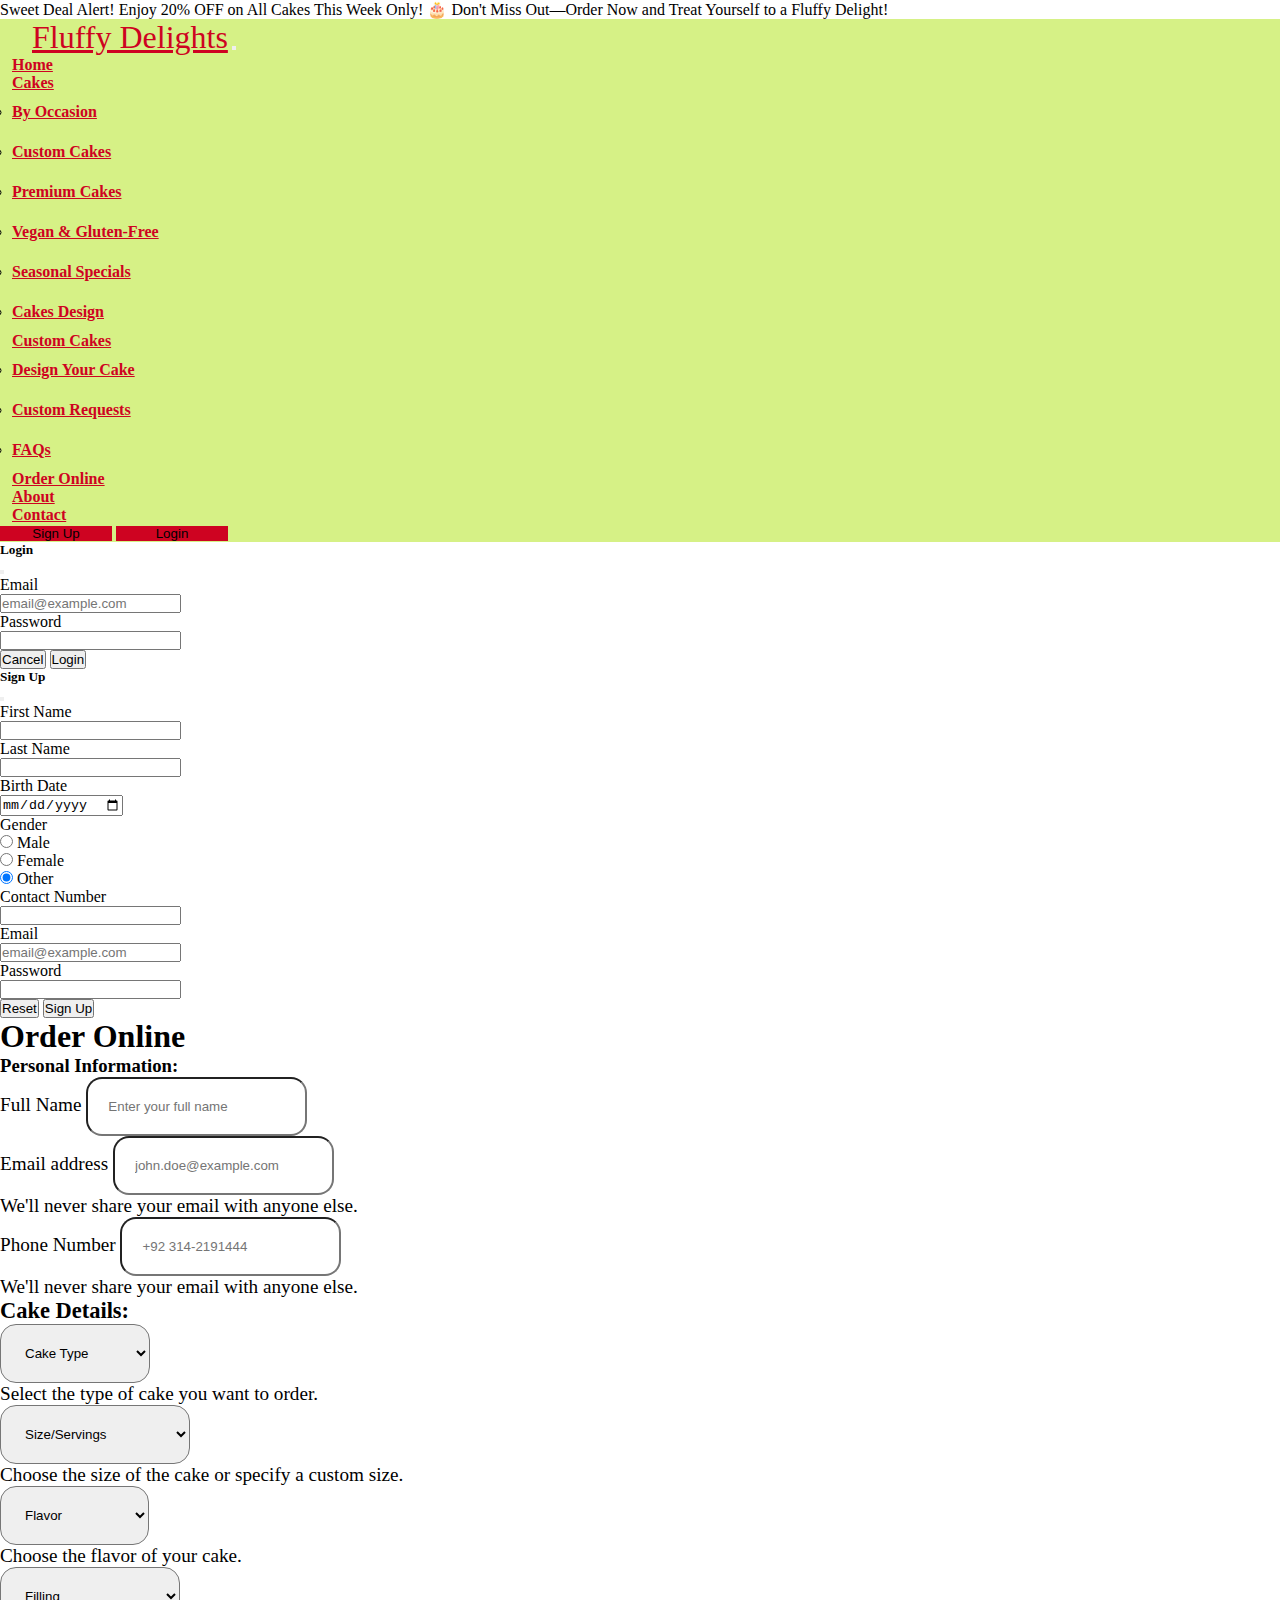
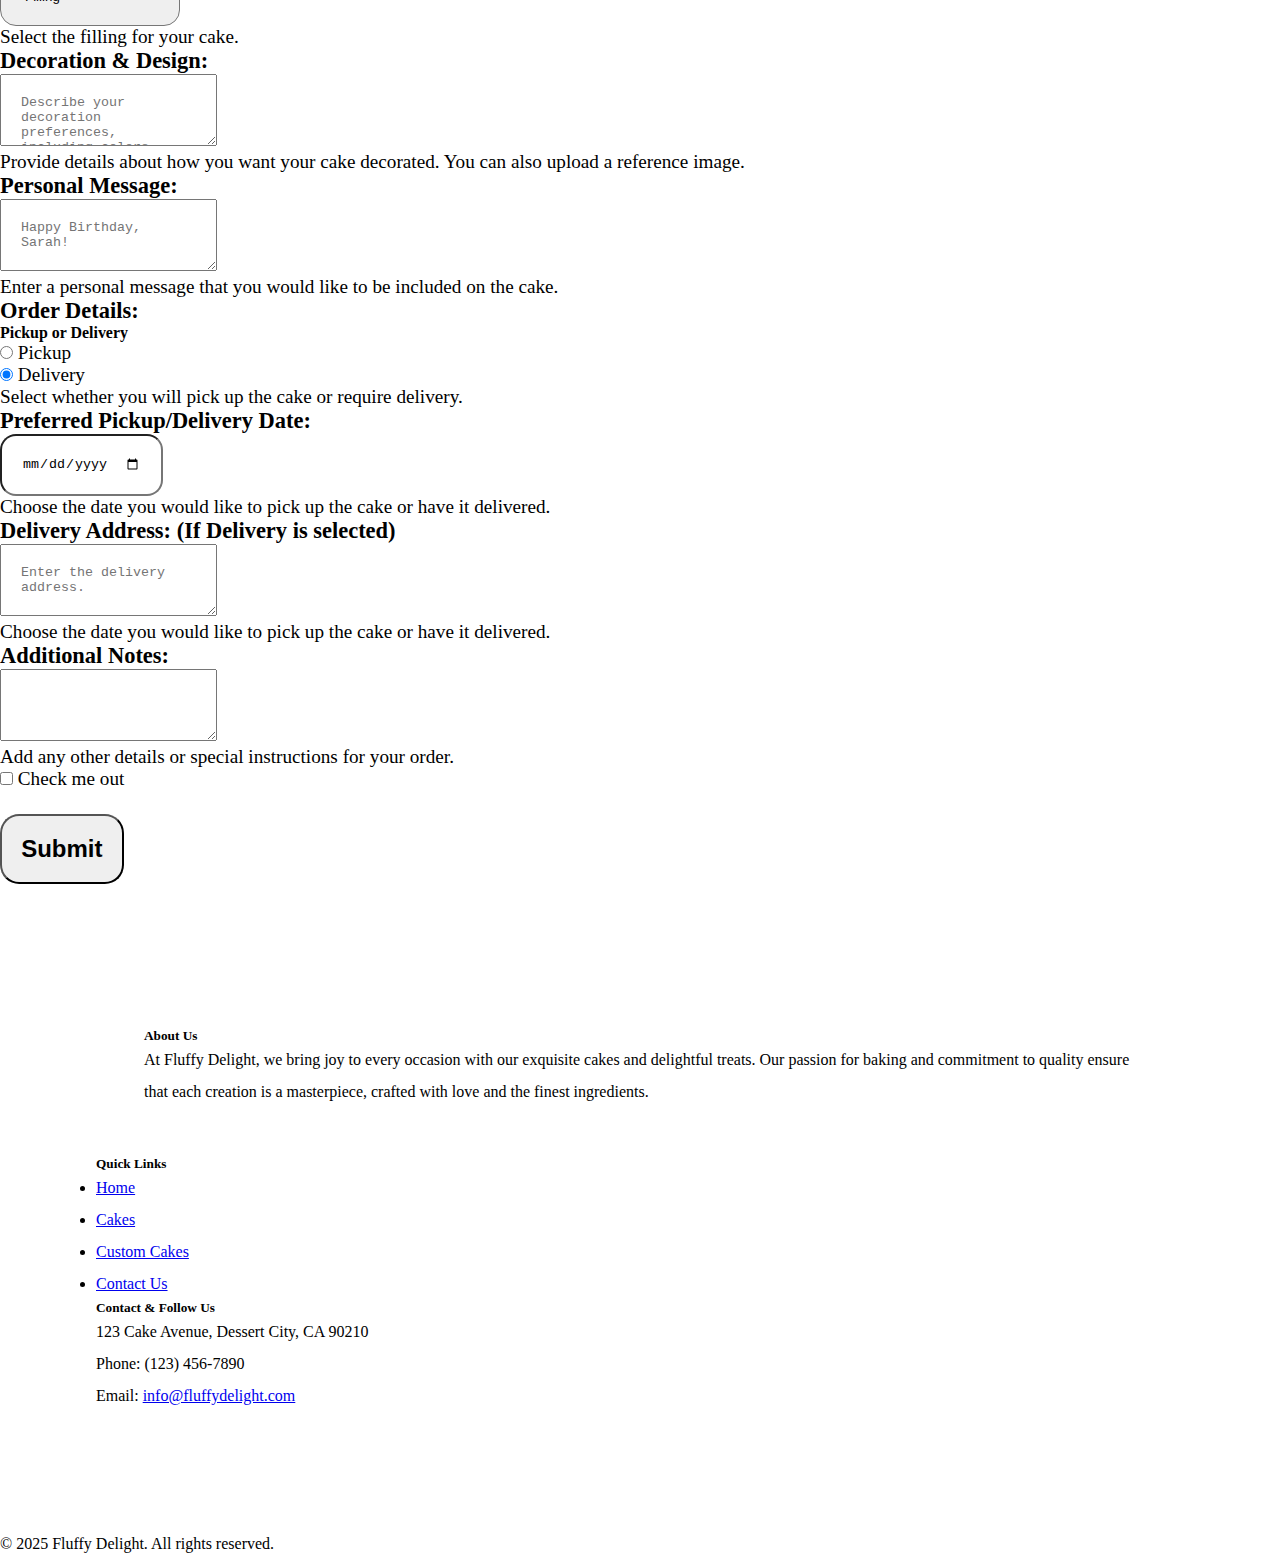
<file: order.html>
<!DOCTYPE html>
<html lang="en">
  <head>
    <meta charset="UTF-8" />
    <meta name="viewport" content="width=device-width, initial-scale=1.0" />
    <title>Cake Website</title>
    <!-- font awesome link  -->
    <link
      rel="stylesheet"
      href="https://cdnjs.cloudflare.com/ajax/libs/font-awesome/6.6.0/css/all.min.css"
      integrity="sha512-Kc323vGBEqzTmouAECnVceyQqyqdsSiqLQISBL29aUW4U/M7pSPA/gEUZQqv1cwx4OnYxTxve5UMg5GT6L4JJg=="
      crossorigin="anonymous"
      referrerpolicy="no-referrer"
    />
    <!-- font family  -->
    <link rel="preconnect" href="https://fonts.googleapis.com" />
    <link rel="preconnect" href="https://fonts.gstatic.com" crossorigin />
    <link
      href="https://fonts.googleapis.com/css2?family=Dancing+Script:wght@400..700&display=swap"
      rel="stylesheet"
    />

    <!-- css bootstrap link  -->
    <link
      href="https://cdn.jsdelivr.net/npm/bootstrap@5.0.2/dist/css/bootstrap.min.css"
      rel="stylesheet"
      integrity="sha384-EVSTQN3/azprG1Anm3QDgpJLIm9Nao0Yz1ztcQTwFspd3yD65VohhpuuCOmLASjC"
      crossorigin="anonymous"
    />

    <link rel="stylesheet" href="style.css" />
    <link rel="stylesheet" href="media.css" />

  </head>

  <body>
    <div
      class="alert alert-dark bg-dark text-white text-center mb-0 rounded-0"
      role="alert"
    >
      <i class="fa-solid fa-tag"></i>
      Sweet Deal Alert! Enjoy 20% OFF on All Cakes This Week Only! 🎂 Don't Miss
      Out—Order Now and Treat Yourself to a Fluffy Delight!
    </div>
    <nav class="navbar navbar-expand-lg navbar-light d-flex nav-bg" id="home">
      <div class="container-fluid">
        <a class="navbar-brand fw-bolder nav-logo" href="./index.html#home"
          >Fluffy Delights</a
        >
        <button
          class="navbar-toggler hamburger"
          type="button"
          data-bs-toggle="collapse"
          data-bs-target="#navbarSupportedContent"
          aria-controls="navbarSupportedContent"
          aria-expanded="false"
          aria-label="Toggle navigation"
        >
          <i class="fa-solid fa-bars text-dark fs-3"></i>
        </button>
        <div
          class="collapse navbar-collapse nav-ul"
          id="navbarSupportedContent"
        >
          <ul class="navbar-nav m-auto mb-2 mb-lg-0 nav-links">
            <li class="nav-item">
              <a class="nav-link active" aria-current="page" href="./index.html#home"
                >Home</a
              >
            </li>
            <li class="nav-item dropdown">
              <a
                class="nav-link dropdown-toggle"
                href="./index.html#cake"
                id="navbarDropdown"
                role="button"
                data-bs-toggle="dropdown"
                aria-expanded="false"
              >
                Cakes
              </a>
              <ul
                class="dropdown-menu cake-drop"
                aria-labelledby="navbarDropdown"
              >
                <li>
                  <a class="dropdown-item" href="./index.html#collection">By Occasion</a>
                </li>
                <li>
                  <a class="dropdown-item" href="./index.html#custom">Custom Cakes</a>
                </li>
                <li>
                  <a class="dropdown-item" href="./index.html#premium">Premium Cakes</a>
                </li>
                <li>
                  <a class="dropdown-item" href="./index.html#vegan">Vegan & Gluten-Free</a>
                </li>
                <li>
                  <a class="dropdown-item" href="./index.html#seasonal">
                    Seasonal Specials</a
                  >
                </li>
                <li>
                  <a class="dropdown-item" href="./index.html#design">Cakes Design</a>
                </li>
              </ul>
            </li>

            <li class="nav-item dropdown">
              <a
                class="nav-link dropdown-toggle"
                href="#"
                id="navbarDropdown"
                role="button"
                data-bs-toggle="dropdown"
                aria-expanded="false"
              >
                Custom Cakes
              </a>
              <ul
                class="dropdown-menu cake-drop"
                aria-labelledby="navbarDropdown"
              >
                <li>
                  <a class="dropdown-item" href="./index.html#design">Design Your Cake</a>
                </li>
                <li>
                  <a class="dropdown-item" href="./index.html#request">Custom Requests</a>
                </li>
                <li>
                  <a class="dropdown-item" href="./index.html#faq">FAQs</a>
                </li>
              </ul>
            </li>
            <li class="nav-item">
              <a class="nav-link" href="./order.html">Order Online</a>
            </li>
            <li class="nav-item">
              <a class="nav-link" href="./about.html">About</a>
            </li>
            <li class="nav-item">
              <a class="nav-link" href="./contact.html">Contact</a>
            </li>
          </ul>
          <button
            type="button"
            class="btn btn-primary me-3 nav-btn"
            data-bs-toggle="modal"
            data-bs-target="#signupModal"
          >
            Sign Up
          </button>

          <button
            type="button"
            class="btn btn-primary nav-btn"
            data-bs-toggle="modal"
            data-bs-target="#loginModal"
          >
            Login
          </button>
        </div>
      </div>
    </nav>

    <!-- modal  -->

    <!-- login Modal -->
    <div
      class="modal fade"
      id="loginModal"
      tabindex="-1"
      aria-labelledby="loginModalLabel"
      aria-hidden="true"
    >
      <div class="modal-dialog modal-dialog-centered">
        <div class="modal-content">
          <div class="modal-header border-bottom-0">
            <h5
              class="modal-title w-100 text-center fw-bold"
              id="loginModalLabel"
            >
              Login
            </h5>
            <button
              type="button"
              class="btn-close pe-4 pt-1"
              data-bs-dismiss="modal"
              aria-label="Close"
            ></button>
          </div>
          <div class="modal-body">
            <label for="staticEmail" class="col-form-label">Email</label>
            <div class="border border-1 rounded-pill p-1">
              <input
                type="text"
                class="form-control-plaintext ps-4"
                id="staticEmail"
                placeholder="email@example.com"
              />
            </div>

            <label for="inputPassword" class="col-form-label">Password</label>
            <div>
              <input
                type="password"
                class="form-control ps-4 rounded-pill p-2"
                id="inputPassword"
              />
            </div>
          </div>
          <div
            class="modal-footer border-top-0 d-flex justify-content-center w-100"
          >
            <button
              type="button"
              class="btn btn-outline-danger w-25 rounded-pill"
              data-bs-dismiss="modal"
            >
              Cancel
            </button>
            <button type="submit" class="btn btn-success w-25 rounded-pill">
              Login
            </button>
          </div>
        </div>
      </div>
    </div>
    <!-- Sign up Modal -->
    <div
      class="modal fade"
      id="signupModal"
      tabindex="-1"
      aria-labelledby="signupModalLabel"
      aria-hidden="true"
    >
      <div class="modal-dialog modal-dialog-centered">
        <div class="modal-content">
          <div class="modal-header border-bottom-0">
            <h5
              class="modal-title w-100 text-center fw-bold"
              id="signupModalLabel"
            >
              Sign Up
            </h5>
            <button
              type="button"
              class="btn-close pe-4 pt-1"
              data-bs-dismiss="modal"
              aria-label="Close"
            ></button>
          </div>
          <div class="modal-body">
            <form action="">
              <label for="fname" class="col-form-label">First Name</label>
              <div>
                <input
                  type="text"
                  class="form-control ps-4 rounded-pill p-2"
                  id="fname"
                />
              </div>
              <label for="lname" class="col-form-label">Last Name</label>
              <div>
                <input
                  type="text"
                  class="form-control ps-4 rounded-pill p-2"
                  id="lname"
                />
              </div>
              <label for="date" class="col-form-label">Birth Date</label>
              <div>
                <input
                  type="date"
                  class="form-control ps-4 rounded-pill p-2"
                  id="date"
                />
              </div>
              <label for="date" class="col-form-label">Gender</label>
              <div class="d-flex justify-content-evenly">
                <div class="form-check">
                  <input
                    class="form-check-input"
                    type="radio"
                    name="flexRadioDefault"
                    id="male"
                  />
                  <label class="form-check-label" for="male"> Male </label>
                </div>
                <div class="form-check">
                  <input
                    class="form-check-input"
                    type="radio"
                    name="flexRadioDefault"
                    id="female"
                    checked
                  />
                  <label class="form-check-label" for="female"> Female </label>
                </div>
                <div class="form-check">
                  <input
                    class="form-check-input"
                    type="radio"
                    name="flexRadioDefault"
                    id="other"
                    checked
                  />
                  <label class="form-check-label" for="other"> Other </label>
                </div>
              </div>
              <label for="number" class="col-form-label">Contact Number</label>
              <div>
                <input
                  type="text"
                  class="form-control ps-4 rounded-pill p-2"
                  id="number"
                />
              </div>
              <label for="email" class="col-form-label">Email</label>
              <div class="border border-1 rounded-pill p-1">
                <input
                  type="text"
                  class="form-control-plaintext ps-4"
                  id="email"
                  placeholder="email@example.com"
                />
              </div>

              <label for="inputPassword" class="col-form-label">Password</label>
              <div>
                <input
                  type="password"
                  maxlength="15"
                  class="form-control ps-4 rounded-pill p-2"
                  id="inputPassword"
                />
              </div>
            </form>
          </div>
          <div class="modal-footer border-top-0">
            <form action="" class="w-100 d-flex justify-content-center">
              <button
                type="reset"
                class="btn btn-outline-danger w-25 rounded-pill"
              >
                Reset
              </button>
              <button type="submit" class="btn btn-success w-25 rounded-pill">
                Sign Up
              </button>
            </form>
          </div>
        </div>
      </div>
    </div>

    <!-- form  -->
    <section>
      <div class="container-fluid px-5">
        <div class="row pb-4">
          <div class="col-lg-12 col-md-12 col-sm-12 col-12">
            <h1 class="fw-bold pt-3">Order Online</h1>
            <h3 class="pt-3">Personal Information:</h3>
          </div>
        </div>
        <div class="row pb-4">
          <div class="col-lg-12 col-md-12 col-sm-12 col-12 form pb-4">
            <form>
              <div class="mb-3">
                <label for="exampleInputName1" class="form-label"
                  >Full Name</label
                >
                <input
                  type="name"
                  class="form-control"
                  id="exampleInputName1"
                  aria-describedby="nameHelp"
                  placeholder="Enter your full name"
                />
              </div>

              <div class="mb-3">
                <label for="exampleInputEmail1" class="form-label"
                  >Email address</label
                >
                <input
                  type="email"
                  class="form-control"
                  id="exampleInputEmail1"
                  aria-describedby="emailHelp"
                  placeholder="john.doe@example.com"
                />
                <div id="emailHelp" class="form-text">
                  We'll never share your email with anyone else.
                </div>
              </div>
              <div class="mb-3">
                <label for="exampleInputPhone1" class="form-label"
                  >Phone Number</label
                >
                <input
                  type="phone"
                  class="form-control"
                  id="exampleInputPhone1"
                  aria-describedby="phoneHelp"
                  placeholder="+92 314-2191444"
                />
                <div id="emailHelp" class="form-text">
                  We'll never share your email with anyone else.
                </div>
              </div>
              <div class="row pb-4">
                <div class="col-lg-12">
                  <h3>Cake Details:</h3>
                </div>
              </div>
              <div class="row pb-4">
                <div class="col-lg-3">
                  <select
                    class="form-select"
                    aria-label="Default select example"
                  >
                    <option selected>Cake Type</option>
                    <option value="1">Birthday Cake</option>
                    <option value="2">Wedding Cake</option>
                    <option value="3">Custom Cake</option>
                    <option value="4">Cupcakes</option>
                  </select>
                  <div id="selectHelp" class="form-text">
                    Select the type of cake you want to order.
                  </div>
                </div>
                <div class="col-lg-3">
                  <select
                    class="form-select"
                    aria-label="Default select example"
                  >
                    <option selected>Size/Servings</option>
                    <option value="1">6 inches (serves 8)</option>
                    <option value="2">8inches (serves 12)</option>
                    <option value="3">6 inches (serves 8)</option>
                    <option value="4">10 inches (serves 20)</option>
                  </select>
                  <div id="selectHelp" class="form-text">
                    Choose the size of the cake or specify a custom size.
                  </div>
                </div>
                <div class="col-lg-3">
                  <select
                    class="form-select"
                    aria-label="Default select example"
                  >
                    <option selected>Flavor</option>
                    <option value="1">Vanilla</option>
                    <option value="2">Chocolate</option>
                    <option value="3">Red Velvet</option>
                    <option value="4">Lemon</option>
                    <option value="4">Custom Flavor</option>
                  </select>
                  <div id="selectHelp" class="form-text">
                    Choose the flavor of your cake.
                  </div>
                </div>
                <div class="col-lg-3">
                  <select
                    class="form-select"
                    aria-label="Default select example"
                  >
                    <option selected>Filling</option>
                    <option value="1">Chocolate Ganache</option>
                    <option value="2">Fruit Preserves</option>
                    <option value="3">Cream Cheese></option>
                    <option value="4">Custom Filling</option>
                  </select>
                  <div id="selectHelp" class="form-text">
                    Select the filling for your cake.
                  </div>
                </div>
              </div>
              <div class="row pb-4">
                <div class="col-lg-12">
                  <h3>Decoration & Design:</h3>
                </div>
              </div>
              <div class="row pb-4">
                <div class="col-lg-12">
                  <div class="input-group">
                    <textarea
                      class="form-control"
                      aria-label="With textarea"
                      placeholder="Describe your decoration preferences, including colors, themes, or any special requests."
                    ></textarea>
                  </div>
                  <div id="textareaHelp" class="form-text">
                    Provide details about how you want your cake decorated. You
                    can also upload a reference image.
                  </div>
                </div>
              </div>
              <div class="row pt-4 pb-4">
                <div class="col-lg-12">
                  <h3>Personal Message:</h3>
                </div>
              </div>
              <div class="row pb-4">
                <div class="col-lg-12">
                  <div class="input-group">
                    <textarea
                      class="form-control"
                      aria-label="With textarea"
                      placeholder="Happy Birthday, Sarah!"
                    ></textarea>
                  </div>
                  <div id="textareaHelp" class="form-text">
                    Enter a personal message that you would like to be included
                    on the cake.
                  </div>
                </div>
              </div>
              <div class="row pt-4 pb-4">
                <div class="col-lg-12">
                  <h3>Order Details:</h3>
                </div>
              </div>
              <div class="row pt-4 pb-4">
                <div class="col-lg-12">
                  <h5>Pickup or Delivery</h5>
                </div>
              </div>
              <div class="row pb-4">
                <div class="col-lg-12">
                  <div class="form-check">
                    <input
                      class="form-check-input"
                      type="radio"
                      name="flexRadioDefault"
                      id="flexRadioDefault1"
                    />
                    <label
                      class="form-check-labe pb-3 ps-4"
                      for="flexRadioDefault1"
                    >
                      Pickup
                    </label>
                  </div>
                  <div class="form-check">
                    <input
                      class="form-check-input"
                      type="radio"
                      name="flexRadioDefault"
                      id="flexRadioDefault2"
                      checked
                    />
                    <label
                      class="form-check-label pb-3 ps-4"
                      for="flexRadioDefault2"
                    >
                      Delivery
                    </label>
                  </div>
                  <div id="textareaHelp" class="form-text">
                    Select whether you will pick up the cake or require
                    delivery.
                  </div>
                </div>
              </div>
              <div class="row pt-4 pb-4">
                <div class="col-lg-12">
                  <h3>Preferred Pickup/Delivery Date:</h3>
                </div>
              </div>
              <div class="row pb-4">
                <div class="col-lg-12">
                  <div class="input-group">
                    <input type="date" name="date" id="dateHelp" />
                  </div>
                  <div id="dateHelp" class="form-text">
                    Choose the date you would like to pick up the cake or have
                    it delivered.
                  </div>
                </div>
              </div>
              <div class="row pt-4 pb-4">
                <div class="col-lg-12">
                  <h3>
                    Delivery Address:
                    <span class="text-muted fs-6"
                      >(If Delivery is selected)</span
                    >
                  </h3>
                </div>
              </div>
              <div class="row pb-4">
                <div class="col-lg-12">
                  <div class="input-group">
                    <textarea
                      class="form-control"
                      aria-label="With textarea"
                      placeholder="Enter the delivery address."
                    ></textarea>
                  </div>
                  <div id="textareaHelp" class="form-text">
                    Choose the date you would like to pick up the cake or have
                    it delivered.
                  </div>
                </div>
              </div>
              <div class="row pt-4 pb-4">
                <div class="col-lg-12">
                  <h3>Additional Notes:</h3>
                </div>
              </div>
              <div class="row pb-4">
                <div class="col-lg-12">
                  <div class="input-group">
                    <textarea
                      class="form-control"
                      aria-label="With textarea"
                    ></textarea>
                  </div>
                  <div id="textareaHelp" class="form-text">
                    Add any other details or special instructions for your
                    order.
                  </div>
                </div>
              </div>

              <div class="mb-3 form-check">
                <input
                  type="checkbox"
                  class="form-check-input"
                  id="exampleCheck1"
                />
                <label class="form-check-label" for="exampleCheck1"
                  >Check me out</label
                >
              </div>
              <div class="col-lg-12">
                <button type="submit" class="btn btn-danger w-100">
                  Submit
                </button>
              </div>
            </form>
          </div>
        </div>
      </div>
    </section>
    <footer class="text-center text-white text-lg-start">
      <div class="container-fluid bg-dark">
        <div class="row d-flex align-items-center justify-content-center">
          <div class="col-lg-4 col-md-6 mb-4 mb-md-0 p-0 text-center">
            <h5 class="text-uppercase fw-bold">About Us</h5>
            <p class="f-lh">
              At Fluffy Delight, we bring joy to every occasion with our
              exquisite cakes and delightful treats. Our passion for baking and
              commitment to quality ensure that each creation is a masterpiece,
              crafted with love and the finest ingredients.
            </p>
          </div>

          <div class="col-lg-4 col-md-6 mb-4 mb-md-0 text-center">
            <h5 class="text-uppercase">Quick Links</h5>
            <ul class="list-unstyled quick">
              <li>
                <a href="index.html" class="text-white text-decoration-none"
                  >Home</a
                >
              </li>
              <li>
                <a href="#collection" class="text-white text-decoration-none"
                  >Cakes</a
                >
              </li>
              <li>
                <a href="#custom" class="text-white text-decoration-none"
                  >Custom Cakes</a
                >
              </li>
              <li>
                <a href="contact.html" class="text-white text-decoration-none"
                  >Contact Us</a
                >
              </li>
            </ul>
          </div>

          <div class="col-lg-4 col-md-6 mb-4 mb-md-0 text-center">
            <h5 class="text-uppercase">Contact & Follow Us</h5>
            <p class="f-lh">
              123 Cake Avenue, Dessert City, CA 90210<br />
              Phone: (123) 456-7890<br />
              Email:
              <a
                href="mailto:info@fluffydelight.com"
                class="text-decoration-none text-white"
                >info@fluffydelight.com</a
              >
            </p>
            <div class="social-icons">
              <i class="fa-brands fa-linkedin pb-4"></i>
              <i class="fa-brands fa-youtube pb-4"></i>
              <i class="fa-brands fa-x-twitter pb-4"></i>
              <i class="fa-brands fa-facebook pb-3"></i>
              <i class="fa-brands fa-whatsapp pb-3"></i>
            </div>
          </div>
        </div>
      </div>
      <div class="text-center py-3 bg-warning text-dark fw-bold fs-4">
        © 2025 Fluffy Delight. All rights reserved.
      </div>
    </footer>

  

    <!-- js script  -->

    <script
      src="https://cdn.jsdelivr.net/npm/@popperjs/core@2.9.2/dist/umd/popper.min.js"
      integrity="sha384-IQsoLXl5PILFhosVNubq5LC7Qb9DXgDA9i+tQ8Zj3iwWAwPtgFTxbJ8NT4GN1R8p"
      crossorigin="anonymous"
    ></script>
    <script
      src="https://cdn.jsdelivr.net/npm/bootstrap@5.0.2/dist/js/bootstrap.min.js"
      integrity="sha384-cVKIPhGWiC2Al4u+LWgxfKTRIcfu0JTxR+EQDz/bgldoEyl4H0zUF0QKbrJ0EcQF"
      crossorigin="anonymous"
    ></script>
  </body>
</html>
</file>
<file: style.css>
* {
  padding: 0;
  margin: 0;
  box-sizing: border-box;
}

.carousel-item img {
  display: block;
  height: 80vh;
  object-fit: cover;
}
.btn:focus {
  box-shadow: none;
}
.nav-bg {
  background-color: rgb(214, 241, 134) !important;
}

.nav-logo {
  color: rgb(206, 3, 33) !important;
  font-size: 2rem;
  padding-left: 2rem;
}
.nav-links li {
  padding: 0 0.75rem;
}
.nav-links li a {
  transition: all 0.2s ease-in;
}
.nav-links li a:hover {
  transform: scale(1.3);
}

.nav-links li:hover {
  color: #000000;
}

.nav-links li a {
  color: #ce0321 !important;
  font-weight: 600;
}
.nav-btn {
  background-color: #ce0321 !important;
  border: none;
  width: 7rem;
}

.nav-btn:hover {
  opacity: 0.7;
}

.nav-btn:active {
  background-color: #ce0321 !important;
  box-shadow: none !important;
}
.nav-customer {
  display: none;
}
.cake-drop {
  padding: 0;
  background-color: rgb(214, 241, 134) !important;
  top: 3.4rem;
  border: 0;
  border-radius: 0;
  line-height: 2.5rem;
}
.cake-drop li {
  padding: 0;
}
.cake-drop[data-bs-popper] {
  top: 123%;
}
.cake-drop li a:hover {
  top: 3.4rem;
  background-color: rgb(247, 91, 104) !important;
  color: #fff !important;
}
.c-collection {
  font-family: "Dancing Script", cursive;
  text-align: center;
  padding: 1rem 0;
  font-size: 8rem;
}
.c-collection h1 {
  color: #ce0321 !important;
  font-size: 4rem;
}
.occasion h1 {
  font-weight: 700;
  font-size: 3rem;
}
.custom h1 {
  font-weight: 700;
  font-size: 3rem;
}
.occa-p {
  font-size: 1.5rem;
}
.custom-p {
  font-size: 1.5rem;
}
.custom-para {
  font-size: 1rem;
  width: 80%;
  color: #ce0321 !important;
}
.premium-para {
  font-size: 1rem;
  color: #ce0321 !important;
}
.occasion-para {
  font-size: 1.2rem;
  color: #ce0321 !important;
  text-align: center;
}

.custom-c {
  height: 12rem;
  margin-bottom: 2rem;
  border-radius: 1rem;
  background: linear-gradient(rgba(88, 2, 2, 0.9), rgba(59, 4, 4, 0.5)),
    url(./custom-card-bg/background\ custom\ card.jpg);
  background-size: cover;
}
.custom-c p {
  line-height: 2rem;
}
.cust-card-h-icon {
  display: flex;
  justify-content: space-between;
  align-items: center;
}
.cust-card-h-icon i {
  font-size: 1.5rem;
}
.cust-card-h {
  font-size: 1.25rem;
  width: 100%;
}
.idea {
  background-color: rgba(127, 255, 204, 0.352);
}
.ideas h1:first-child {
  font-size: 1rem;
  font-weight: 700;
}
.ideas h2 {
  font-size: 2rem;
  font-weight: 800;
}
.idea-img img {
  height: 18rem;
  object-fit: cover !important;
  border-radius: 1.5rem !important;
}
.card-bg {
  border-radius: 1.5rem !important;
}
.idea-img {
  padding: 0 !important;
  border: none !important;
}
.request-f {
  background-color: rgba(255, 127, 202, 0.63);
  font-weight: 500;
}
.request-f p {
  line-height: 1.5rem;
}
.p-img {
  height: 20rem;
  width: 20rem;
  object-fit: cover;
}
.vegan-bg {
  background: #a9ce0362;
}

.faq-bg {
  background: rgb(239, 180, 5);
}
.faq-bg:focus {
  background: rgb(239, 180, 5);
  box-shadow: none;
  color: #000;
}

.ans-bg {
  background: rgb(255, 255, 255);
  color: #dd0909;
}
.accordion-button:not(.collapsed) {
  background: rgb(239, 180, 5);
  box-shadow: none;
  color: #000;
  box-shadow: none;
}
.accordion-item {
  border: none;
}
.w-t {
  font-size: 1.2rem;
}
.story {
  width: 100%;
  line-height: 1.75rem;
  font-size: 1.1rem;
}

.mission-bg {
  background-color: #2c2a2a;
  color: #ffffff;
  padding: 2rem;
}
.story-bg {
  background-color: #d6f186;
  color: #000000;
  padding: 2rem;
}
.fa-landmark {
  font-size: 5rem;
}
.fa-crosshairs {
  font-size: 5rem;
}

.bg-1 {
  height: 25rem;
  border-radius: 1rem;
  background: linear-gradient(rgba(0, 0, 0, 0.5), rgba(0, 0, 0, 0.1)),
    url(./about/fpc-1.jpg);
  background-size: cover;
}
.bg-2 {
  border-radius: 1rem;
  height: 25rem;
  background: linear-gradient(rgba(0, 0, 0, 0.5), rgba(0, 0, 0, 0.1)),
    url(./about/fpc-2.webp);
  background-size: cover;
}
.bg-3 {
  border-radius: 1rem;
  height: 25rem;
  background: linear-gradient(rgba(0, 0, 0, 0.5), rgba(0, 0, 0, 0.1)),
    url(./about/fpc-4.jpg);
  background-size: cover;
}
.wwo-btn {
  font-size: 1.2rem;
  width: 17rem;
  border-radius: 2rem;
  padding: 0.5rem;
  margin: auto;
}
.icon {
  font-size: 4rem;
  padding: 2rem;
  border-radius: 10rem;
  background-color: rgb(247, 220, 132);
  margin: 1rem 0;
}
.fa-face-smile {
  background-color: rgb(247, 132, 155);
}
.fa-recycle {
  background-color: rgb(132, 203, 247);
}
.t-img {
  height: 15rem;
  width: 15rem;
  object-fit: cover;
}
.t-card {
  display: flex;
  justify-content: center;
  align-items: center;
}
.t-cb {
  width: 26rem;
}
.form {
  font-size: 1.2rem;
}
.form input {
  padding: 1.25rem;
  outline: none;
  border-radius: 1rem;
}
.form input[type="radio"] {
  padding: 0;
  outline: none;
}
.form input[type="checkbox"] {
  padding: 0;
  outline: none;
}
.form input:focus {
  box-shadow: none;
  border: 1px solid black;
  outline: none;
}
.form select {
  padding: 1.25rem;
  border-radius: 1rem;
}
.form select:focus {
  box-shadow: none;
  border: 1px solid black;
  outline: none;
}
.form textarea {
  padding: 1.25rem;
}
.form textarea:focus {
  box-shadow: none;
  border: 1px solid black;
  outline: none;
}
.form button {
  padding: 1.2rem;
  font-size: 1.5rem;
  font-weight: bold;
  border-radius: 1.2rem;
  margin-top: 1.5rem;
}
.form {
  width: 100%;
}
footer div:first-child {
  padding: 3rem;
}
.fa-brands {
  padding: 0 1rem 0 0;
  font-size: 1.5rem;
}
.f-lh {
  line-height: 2rem;
}
.quick {
  line-height: 2rem;
}

/* custom scrollbar  */
::-webkit-scrollbar {
  width: 0.5rem;
}
::-webkit-scrollbar-track {
  background-color: #000000;
}
::-webkit-scrollbar-thumb {
  background-color: #ce0321;
  height: 5rem;
  border-radius: 2rem;
}
.modal-body input {
  outline: none;
}
.modal-body input:focus {
  outline: none;
  box-shadow: none;
}
.btn-close:focus {
  box-shadow: none;
}
.modal-width {
  width: 75%;
}
</file>
<file: media.css>
@media only screen and (max-width: 376px) {
  html {
    font-size: 70%;
  }
  .p-img {
    width: 100%;
    margin: auto;
  }
  iframe {
    width: 95%;
    height: 200px;
  }
  .alert {
    display: none;
  }
}

@media only screen and (min-width: 380px) and (max-width: 426px) {
  html {
    font-size: 70%;
  }
  .alert {
    display: none;
  }
  .nav-links li a {
    transition: none;
  }
  .nav-links li a:hover {
    transform: none;
  }
  .nav-ul {
    margin-left: 1.2rem;
  }
  .occasion-para {
    font-size: 1rem;
    padding-bottom: 0.5rem !important;
  }
  .occa-p {
    font-size: 1.3rem;
  }
  .custom-para {
    font-size: 0.9rem;
    width: 100%;
  }
  .custom-c {
    height: 13rem;
  }
  .custom-c p {
    line-height: 1.5rem;
  }
  .custom-p {
    font-size: 1.2rem;
  }
  .premium-para {
    font-size: 0.8rem;
  }
  .lead {
    font-size: 1rem;
  }

  .alert {
    display: none;
  }
  .nav-ul ul {
    font-size: 1.25rem;
  }
  .hamburger {
    border: none;
  }
  .hamburger:focus {
    border: none;
    box-shadow: none;
  }
  .c-collection h1 {
    font-size: 3rem;
  }
  .custom h1 {
    font-size: 2rem;
  }

  .occasion h1 {
    font-size: 2rem;
  }
  iframe {
    height: 220px;
  }
}

@media only screen and (min-width: 700px) and (max-width: 900px) {
  html {
    font-size: 93%;
  }
  .nav-ul {
    margin-left: 1.2rem;
  }

  .hamburger {
    border: none;
  }
  .hamburger:focus {
    border: none;
    box-shadow: none;
  }
}

@media only screen and (min-width: 910px) and (max-width: 1025px) {
  html {
    font-size: 84%;
  }
}
@media only screen and (min-width: 1439px) {
  html {
    font-size: 116%;
  }
}
@media only screen and (min-width: 2559px) {
  html {
    font-size: 197%;
  }
}
</file>
